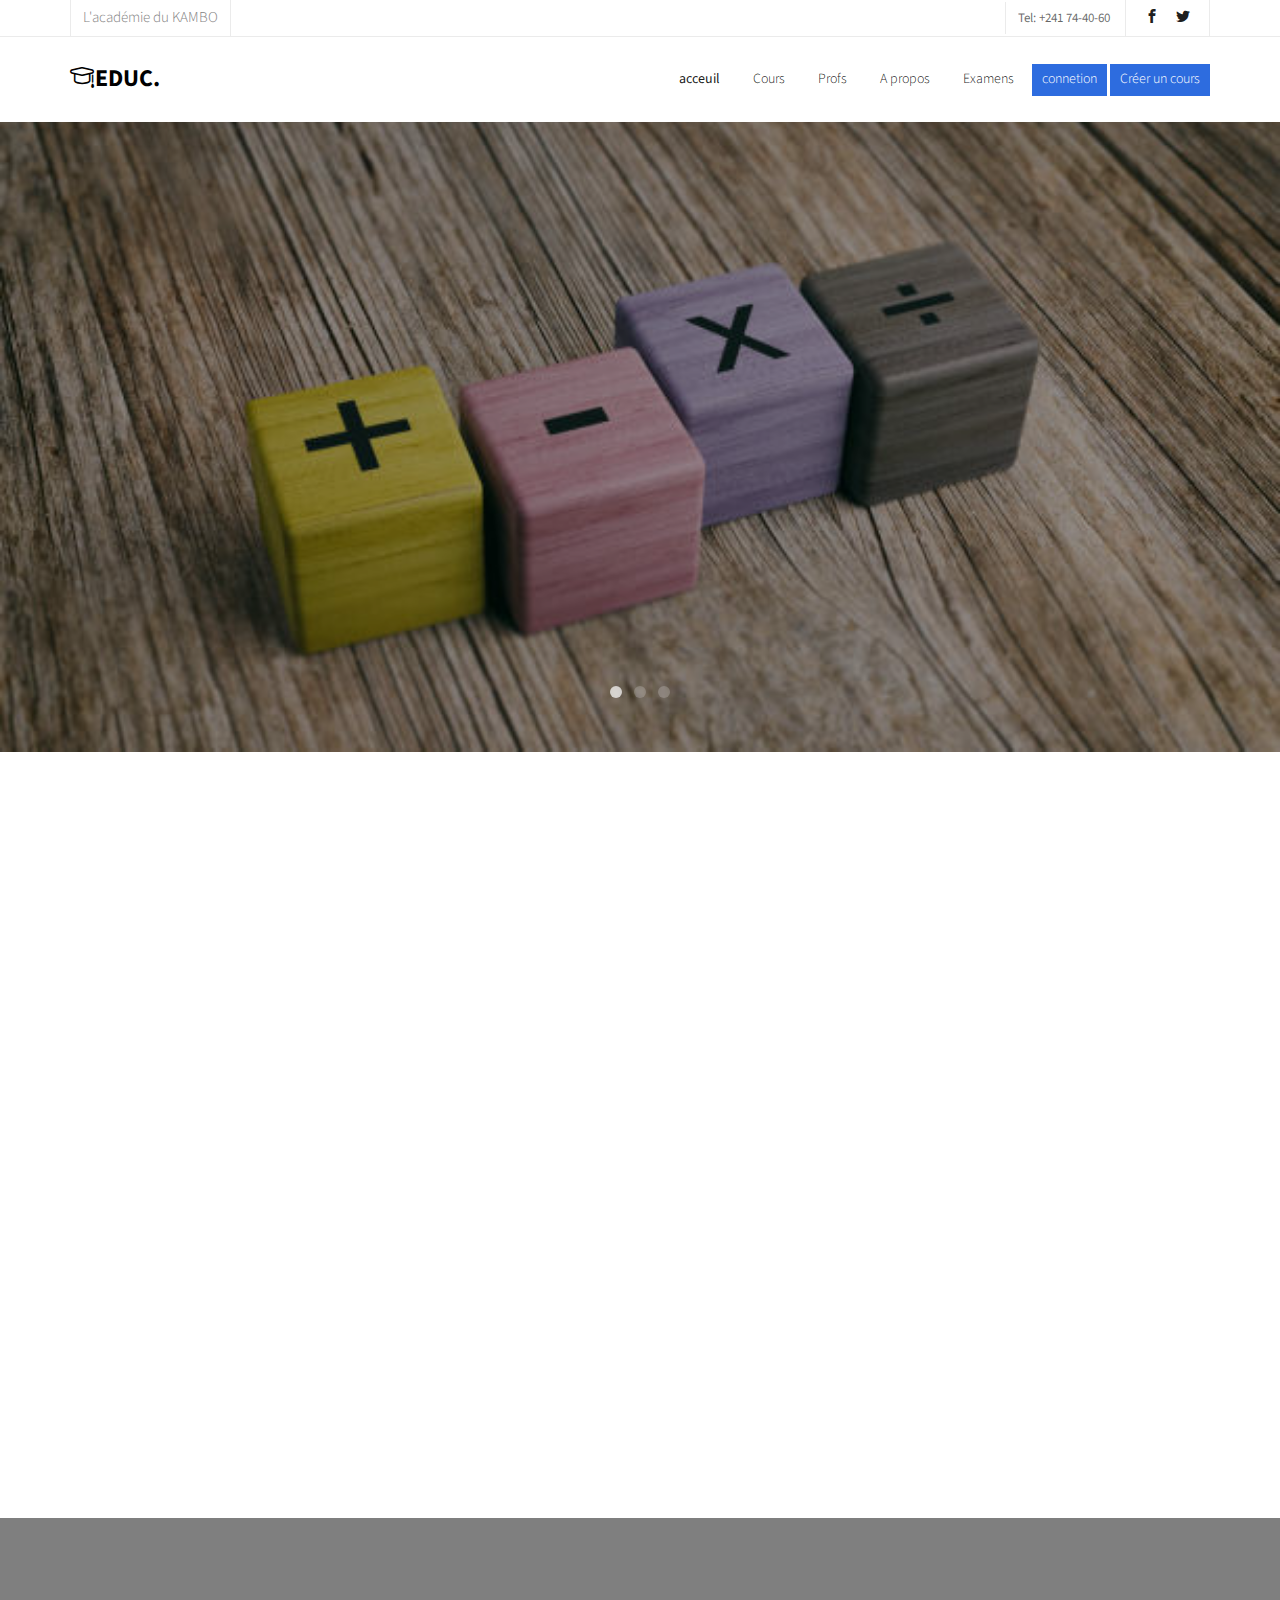
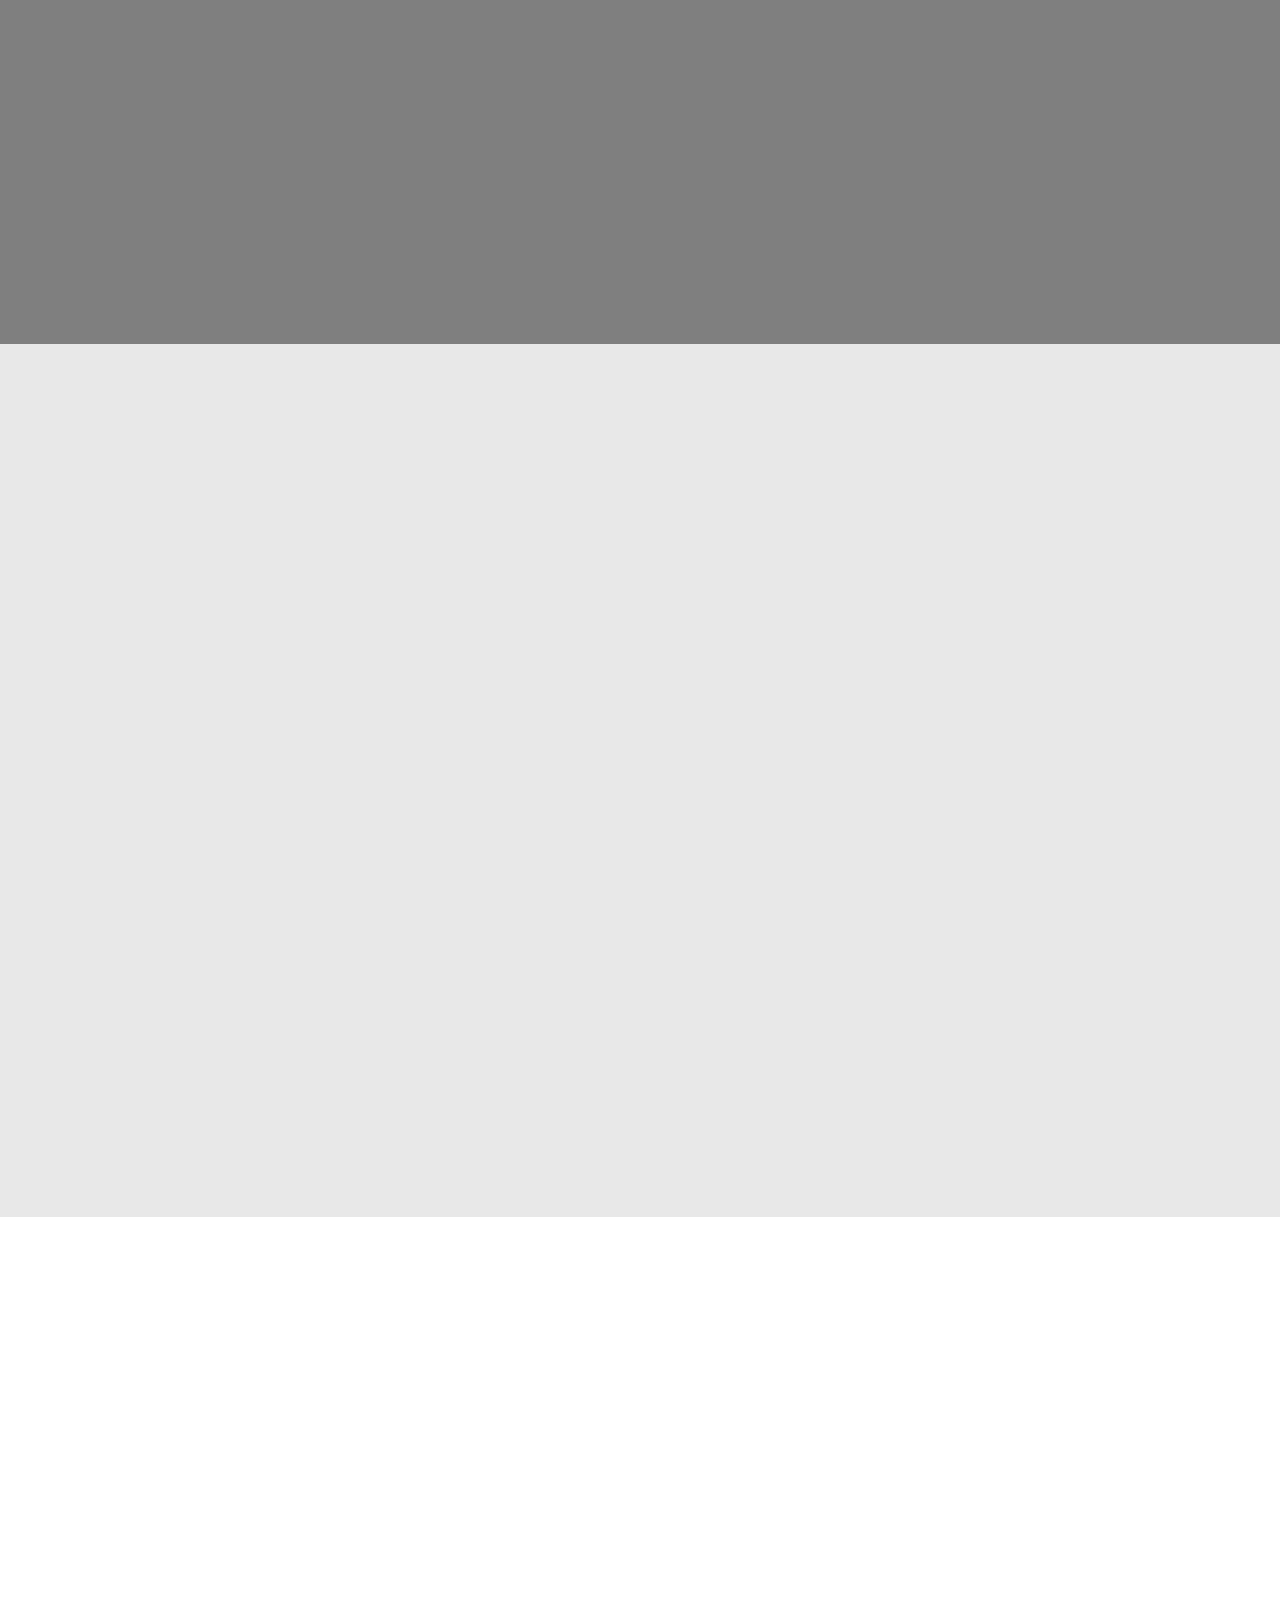
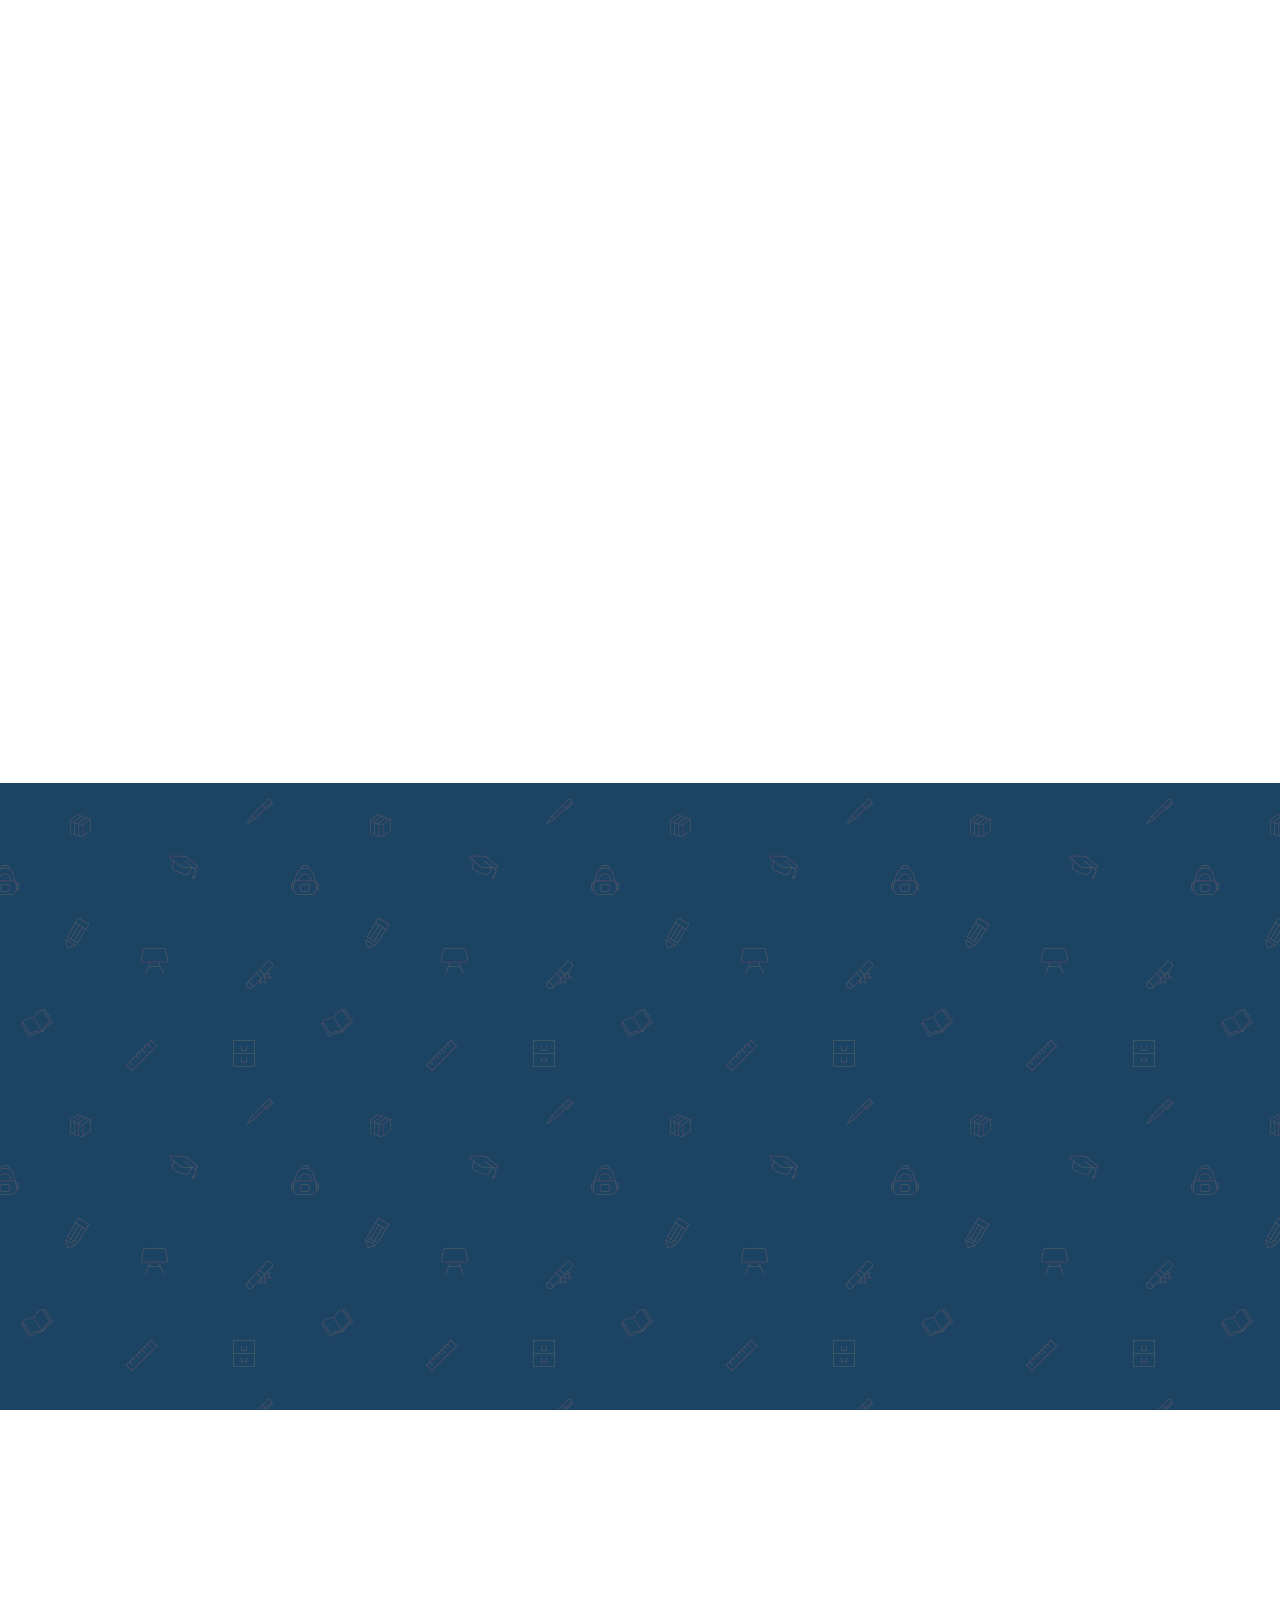
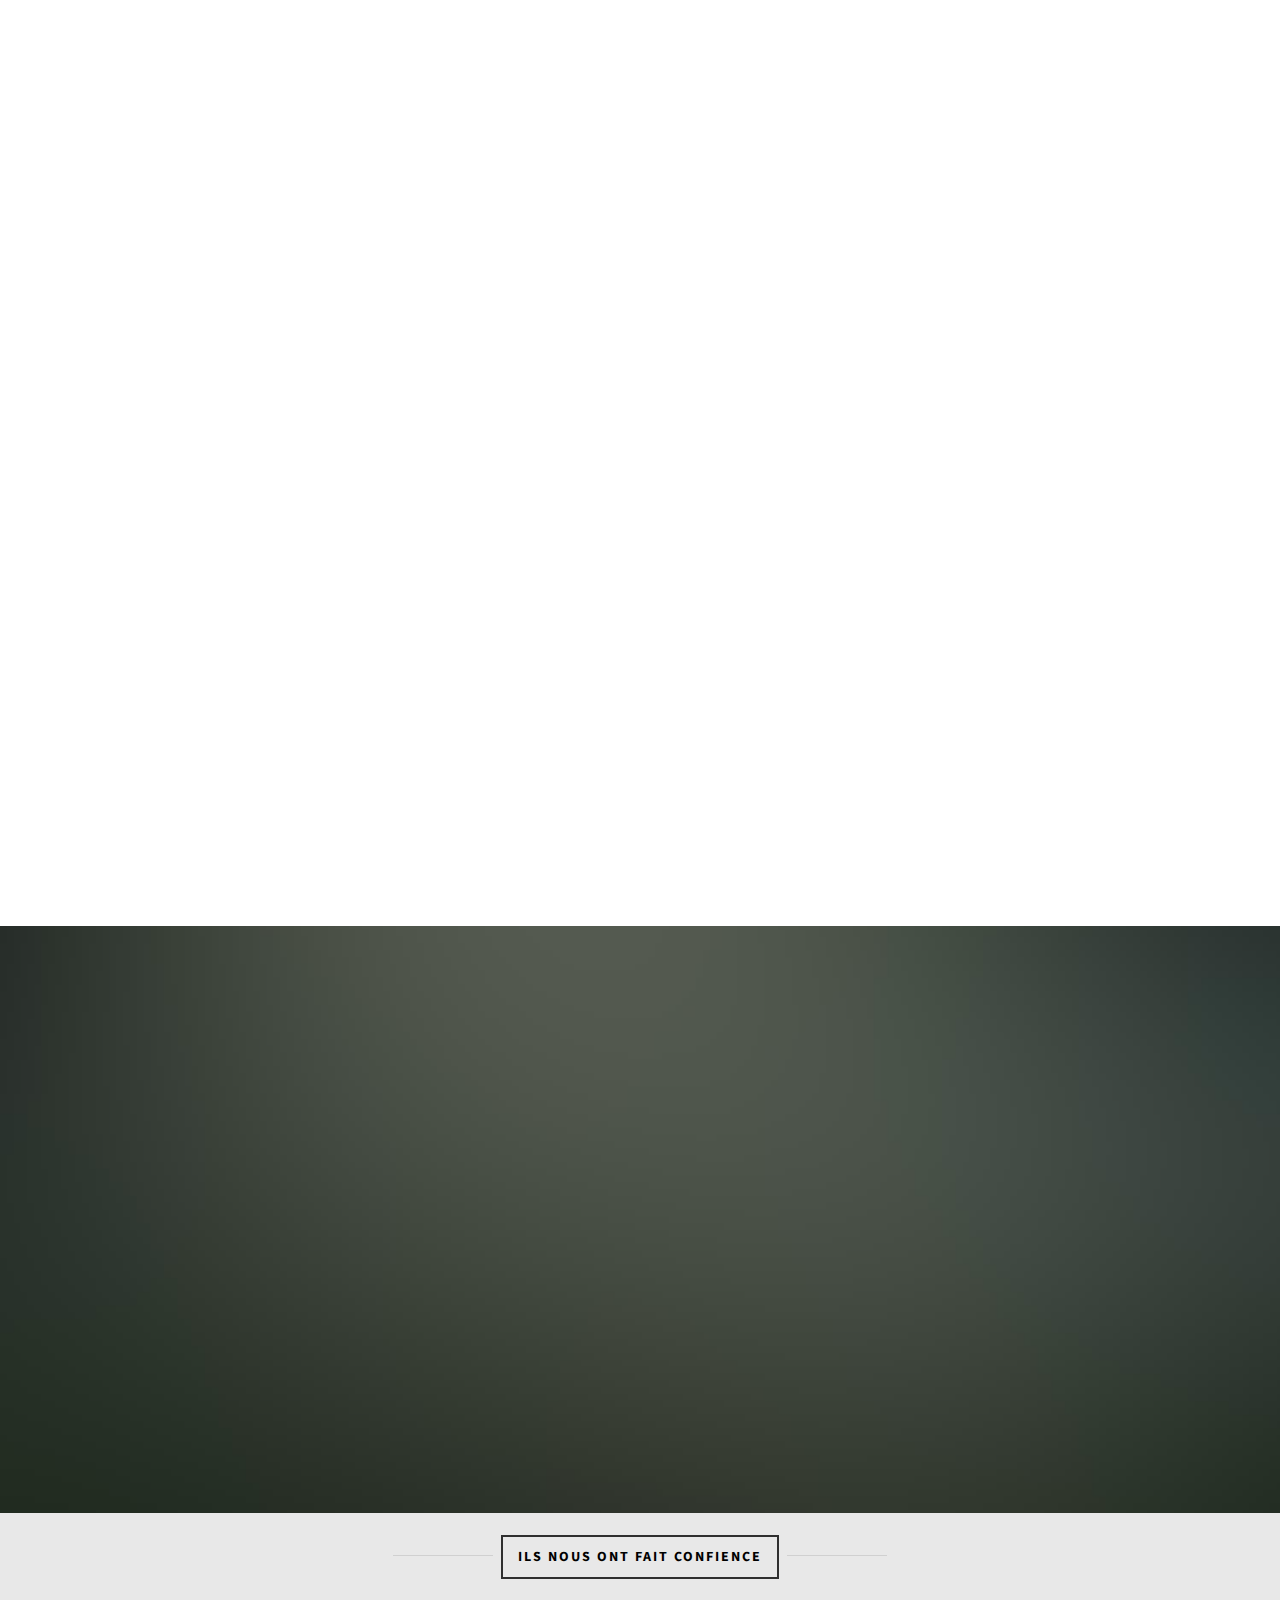
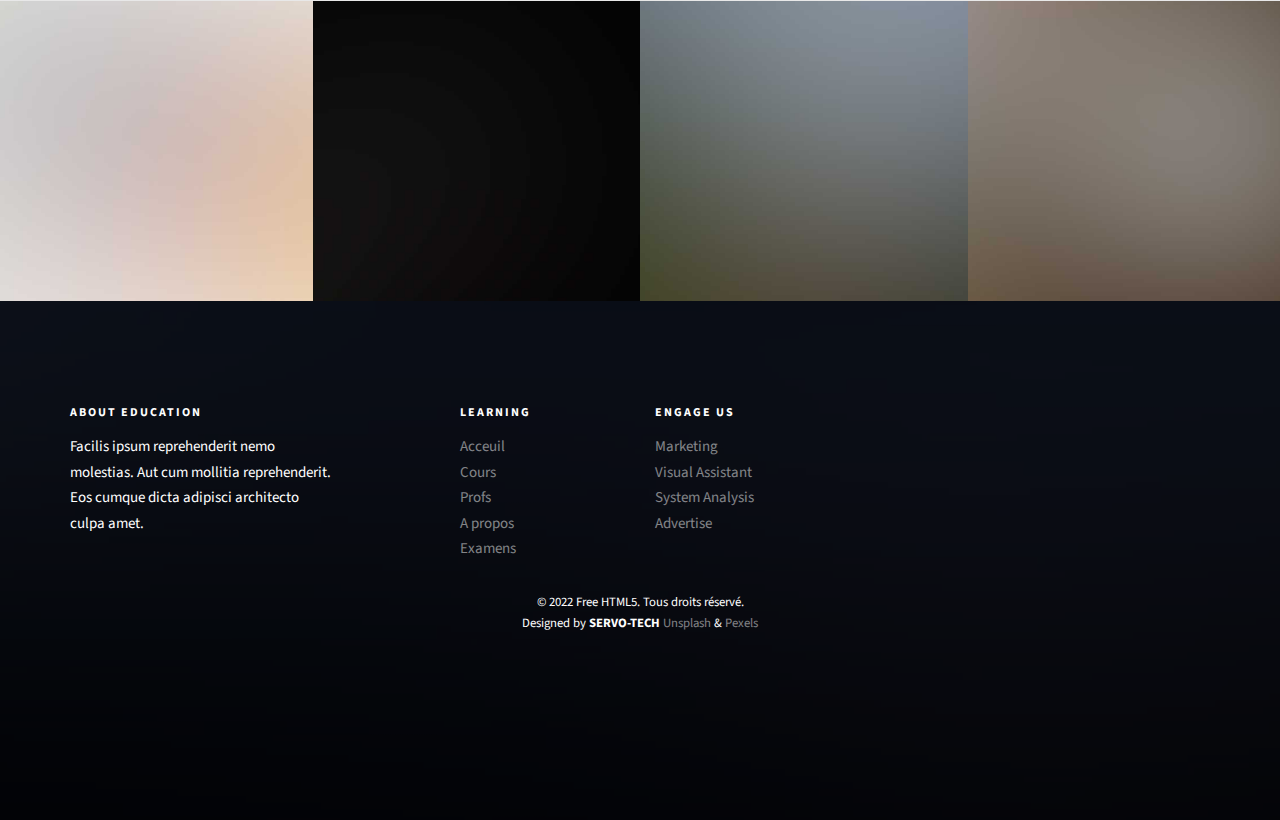
<file: index.html>
<!DOCTYPE HTML>
<html>
	<head>
	<meta charset="utf-8">
	<meta http-equiv="X-UA-Compatible" content="IE=edge">
	<title>Education &mdash; Free Website Template, Free HTML5 Template by freehtml5.co</title>
	<meta name="viewport" content="width=device-width, initial-scale=1">
	<meta name="description" content="Free HTML5 Website Template by freehtml5.co" />
	<meta name="keywords" content="free website templates, free html5, free template, free bootstrap, free website template, html5, css3, mobile first, responsive" />
	<meta name="author" content="freehtml5.co" />

	<!-- 
	//////////////////////////////////////////////////////

	FREE HTML5 TEMPLATE 
	DESIGNED & DEVELOPED by FreeHTML5.co
		
	Website: 		http://freehtml5.co/
	Email: 			info@freehtml5.co
	Twitter: 		http://twitter.com/fh5co
	Facebook: 		https://www.facebook.com/fh5co

	//////////////////////////////////////////////////////
	 -->

  	<!-- Facebook and Twitter integration -->
	<meta property="og:title" content=""/>
	<meta property="og:image" content=""/>
	<meta property="og:url" content=""/>
	<meta property="og:site_name" content=""/>
	<meta property="og:description" content=""/>
	<meta name="twitter:title" content="" />
	<meta name="twitter:image" content="" />
	<meta name="twitter:url" content="" />
	<meta name="twitter:card" content="" />

	<link href="https://fonts.googleapis.com/css?family=Source+Sans+Pro:300,400,600,700" rel="stylesheet">
	<link href="https://fonts.googleapis.com/css?family=Roboto+Slab:300,400" rel="stylesheet">
	
	<!-- Animate.css -->
	<link rel="stylesheet" href="css/animate.css">
	<!-- Icomoon Icon Fonts-->
	<link rel="stylesheet" href="css/icomoon.css">
	<!-- Bootstrap  -->
	<link rel="stylesheet" href="css/bootstrap.css">

	<!-- Magnific Popup -->
	<link rel="stylesheet" href="css/magnific-popup.css">

	<!-- Owl Carousel  -->
	<link rel="stylesheet" href="css/owl.carousel.min.css">
	<link rel="stylesheet" href="css/owl.theme.default.min.css">

	<!-- Flexslider  -->
	<link rel="stylesheet" href="css/flexslider.css">

	<!-- Pricing -->
	<link rel="stylesheet" href="css/pricing.css">

	<!-- Theme style  -->
	<link rel="stylesheet" href="css/style.css">

	<!-- Modernizr JS -->
	<script src="js/modernizr-2.6.2.min.js"></script>
	<!-- FOR IE9 below -->
	<!--[if lt IE 9]>
	<script src="js/respond.min.js"></script>
	<![endif]-->

	</head>
	<body>
		
	<div class="fh5co-loader"></div>
	
	<div id="page">
	<nav class="fh5co-nav" role="navigation">
		<div class="top">
			<div class="container">
				<div class="row">
					<div class="col-xs-12 text-right">
						<p class="site">L'académie du KAMBO</p>
						<p class="num">Tel: +241 74-40-60</p>
						<ul class="fh5co-social">
							<li><a href="#"><i class="icon-facebook2"></i></a></li>
							<li><a href="#"><i class="icon-twitter2"></i></a></li>
							<!-- <li><a href="#"><i class="icon-dribbble2"></i></a></li> -->
							<!-- <li><a href="#"><i class="icon-github"></i></a></li> -->
						</ul>
					</div>
				</div>
			</div>
		</div>
		<div class="top-menu">
			<div class="container">
				<div class="row">
					<div class="col-xs-2">
						<div id="fh5co-logo"><a href="index.html"><i class="icon-study"></i>Educ<span>.</span></a></div>
					</div>
					<div class="col-xs-10 text-right menu-1">
						<ul>
							<li class="active"><a href="index.html">acceuil</a></li>
							<li><a href="courses.html">Cours</a></li>
							<li><a href="teacher.html">Profs</a></li>
							<li><a href="about.html">A propos</a></li>
							<!-- <li><a href="pricing.html">Pricing</a></li> -->
							<li class="has-dropdown">
								<a href="blog.html">Examens</a>
								<ul class="dropdown">
									<li><a href="#">CEP</a></li>
									<li><a href="#">BEPC</a></li>
									<li><a href="#">BACCALAUREAT</a></li>
									<li><a href="#">API</a></li>
								</ul>
							</li>
							<!-- <li><a href="contact.html">Contact</a></li> -->
							<li class="btn-cta"><a href="#"><span>connetion</span></a></li>
							<li class="btn-cta"><a href="#"><span>Créer un cours</span></a></li>
						</ul>
					</div>
				</div>
				
			</div>
		</div>
	</nav>
	
	<aside id="fh5co-hero">
		<div class="flexslider">
			<ul class="slides">
		   	<li style="background-image: url(images/istockphoto-1021301612-612x612.jpg);">
		   		<div class="overlay-gradient"></div>
		   		<div class="container">
		   			<div class="row">
			   			<div class="col-md-8 col-md-offset-2 text-center slider-text">
			   				<div class="slider-text-inner">
			   					<h1>Faites du E-learnig votre équipier et le succès de vos études n'en sera que  plus facile </h1>
									<h2>L'académie du KAMBO vous accompagne</h2>
			   				</div>
			   			</div>
			   		</div>
		   		</div>
		   	</li>
		   	<li style="background-image: url(images/téléchargement.png);">
		   		<div class="overlay-gradient"></div>
		   		<div class="container">
		   			<div class="row">
			   			<div class="col-md-8 col-md-offset-2 text-center slider-text">
			   				<div class="slider-text-inner">
			   					<h1>Notre intentiont est de vous accompgner dans vous études à travers le E-learning.</h1>
									<h2> Mettez le numérique dans vos études et votre réussite aura plus d'assurance.</h2>
			   				</div>
			   			</div>
			   		</div>
		   		</div>
		   	</li>
		   	<li style="background-image: url(images/e-learning-definition.jpg);">
		   		<div class="overlay-gradient"></div>
		   		<div class="container">
		   			<div class="row">
			   			<div class="col-md-8 col-md-offset-2 text-center slider-text">
			   				<div class="slider-text-inner">
			   					<h1>Faites place à la novelle méthode d'apprentissage "E-LEARNING"</h1>
									<h2>Le E-LEARNING devient aujourd'hui l'un des moyens les plus accécible.</h2>
			   				</div>
			   			</div>
			   		</div>
		   		</div>
		   	</li>		   	
		  	</ul>
	  	</div>
	</aside>

	<div id="fh5co-course-categories">
		<div class="container">
			<div class="row animate-box">
				<div class="col-md-6 col-md-offset-3 text-center fh5co-heading">
					<h2>Catégories de cours dispansés</h2>
					<p><h3>L'académie du KAMBO vous accompagne dans vos études grâce aux outils du numérique </h3></p>
				</div>
			</div>
			<div class="row">
				<div class="col-md-3 col-sm-6 text-center animate-box">
					<div class="services">
						<span class="icon">
							<i class="icon-shop"></i>
						</span>
						<div class="desc">
							<h3><a href="#">Dans notre Académie</a></h3>
							<p>Dans notre académie, nous dispanssons les  <strong>cours</strong> et préparons nos apprenant aux <strong>Examens</strong>  en suivant le programme d'enseignements gabonnais, mais en utilisant les outils du numerique</p>
						</div>
					</div>
				</div>
				<!-- <div class="col-md-3 col-sm-6 text-center animate-box">
					<div class="services">
						<span class="icon">
							<i class="icon-heart4"></i>
						</span>
						<div class="desc">
							<h3><a href="#">Health &amp; Psychology</a></h3>
							<p>Dignissimos asperiores vitae velit veniam totam fuga molestias accusamus alias autem provident. Odit ab aliquam dolor eius.</p>
						</div>
					</div>
				</div> -->
				<!-- <div class="col-md-3 col-sm-6 text-center animate-box">
					<div class="services">
						<span class="icon">
							<i class="icon-banknote"></i>
						</span>
						<div class="desc">
							<h3><a href="#">Accounting</a></h3>
							<p>Dignissimos asperiores vitae velit veniam totam fuga molestias accusamus alias autem provident. Odit ab aliquam dolor eius.</p>
						</div>
					</div>
				</div> -->
				<!-- <div class="col-md-3 col-sm-6 text-center animate-box">
					<div class="services">
						<span class="icon">
							<i class="icon-lab2"></i>
						</span>
						<div class="desc">
							<h3><a href="#">Science &amp; Technology</a></h3>
							<p>Dignissimos asperiores vitae velit veniam totam fuga molestias accusamus alias autem provident. Odit ab aliquam dolor eius.</p>
						</div>
					</div>
				</div> -->
				<div class="col-md-3 col-sm-6 text-center animate-box">
					<div class="services">
						<span class="icon">
							<i class="icon-photo"></i>
						</span>
						<div class="desc">
							<h3><a href="#">Cours de vacances</a></h3>
							<p>Bien que les vacances soient une periode de repos, nous savons aussi qu'elle permet de préparer les rentrées prochaines, c'est en cela que nous donnons des exercices pour tous grace au <strong>E-learning.</strong></p>
						</div>
					</div>
				</div>
				<div class="col-md-3 col-sm-6 text-center animate-box">
					<div class="services">
						<span class="icon">
							<i class="icon-home-outline"></i>
						</span>
						<div class="desc">
							<h3><a href="#">Cours à domicile</a></h3>
							<p>Nous savous combien de fois certains enfants demandent un suivi particulier,mais grâce au <strong>E-learning</strong> ça devient accécible a tous grace à un abonnement mensuel de 10.000F/mois sur notre site.</p>
						</div>
					</div>
				</div>
				<!-- <div class="col-md-3 col-sm-6 text-center animate-box">
					<div class="services">
						<span class="icon">
							<i class="icon-bubble3"></i>
						</span>
						<div class="desc">
							<h3><a href="#">Language</a></h3>
							<p>Dignissimos asperiores vitae velit veniam totam fuga molestias accusamus alias autem provident. Odit ab aliquam dolor eius.</p>
						</div>
					</div>
				</div> -->
				<div class="col-md-3 col-sm-6 text-center animate-box">
					<div class="services">
						<span class="icon">
							<i class="icon-world"></i>
						</span>
						<div class="desc">
							<h3><a href="#">Suivi &amp; cours en ligne (E-learning)</a></h3>
							<p>Le <strong>E-learning</strong> est aujourd'huit un moyen très efficace pour l'enseignement. De ce fait il est important de l'adapter aux système scolaire gabonais.</p>
						</div>
					</div>
				</div>
			</div>
		</div>
	</div>

	<div id="fh5co-counter" class="fh5co-counters" style="background-image: url(images/img_bg_4.jpg);" data-stellar-background-ratio="0.5">
		<div class="overlay"></div>
		<div class="container">
			<div class="row">
				<div class="col-md-10 col-md-offset-1">
					<div class="row">
						<div class="col-md-3 col-sm-6 text-center animate-box">
							<span class="icon"><i class="icon-world"></i></span>
							<span class="fh5co-counter js-counter" data-from="0" data-to="23" data-speed="5000" data-refresh-interval="50"></span>
							<span class="fh5co-counter-label">Elèves suivant des cours en ligne</span>
						</div>
						<div class="col-md-3 col-sm-6 text-center animate-box">
							<span class="icon"><i class="icon-study"></i></span>
							<span class="fh5co-counter js-counter" data-from="0" data-to="7" data-speed="5000" data-refresh-interval="50"></span>
							<span class="fh5co-counter-label">Elèves Diplomés</span>
						</div>
						<div class="col-md-3 col-sm-6 text-center animate-box">
							<span class="icon"><i class="icon-bulb"></i></span>
							<span class="fh5co-counter js-counter" data-from="0" data-to="8" data-speed="5000" data-refresh-interval="50"></span>
							<span class="fh5co-counter-label">Enseignents disponibles</span>
						</div>
						<div class="col-md-3 col-sm-6 text-center animate-box">
							<span class="icon"><i class="icon-head"></i></span>
							<span class="fh5co-counter js-counter" data-from="0" data-to="34" data-speed="5000" data-refresh-interval="50"></span>
							<span class="fh5co-counter-label">Elèves inscrits à l'académie du KAMBO</span>
						</div>
					</div>
				</div>
			</div>
		</div>
	</div>

	<div id="fh5co-pricing" class="fh5co-bg-section">
		<div class="container">
			<div class="row animate-box">
				<div class="col-md-6 col-md-offset-3 text-center fh5co-heading">
					<h2>Planing &amp; tarifs</h2>
					<!-- <p>Dignissimos asperiores vitae velit veniam totam fuga molestias accusamus alias autem provident. Odit ab aliquam dolor eius.</p> -->
				</div>
			</div>
			<div class="row">
				<div class="pricing pricing--rabten">
					<div class="col-md-4 animate-box">
						<div class="pricing__item">
							<div class="wrap-price">
								 <!-- <div class="icon icon-user2"></div> -->
	                     <h3 class="pricing__title"> L'académie du KAMBO</h3>
	                     <!-- <p class="pricing__sentence">Single user license</p> -->
							</div>
                     <div class="pricing__price">
                        <span class="pricing__anim pricing__anim--1">
							25000<span class="pricing__currency">Frc</span>
                        </span>
                        <span class="pricing__anim pricing__anim--2">
								<span class="pricing__period">par mois</span>
                        </span>
                     </div>
                     <div class="wrap-price">
                     	<ul class="pricing__feature-list">
	                        <li class="pricing__feature"> <h1>Primaire</h1> </li>
	                        <li class="pricing__feature">Deux fois par semaine</li>
	                        <li class="pricing__feature">Mercredi &amp; Samedi </li>
	                        <li class="pricing__feature">15h à 17h 30 &amp; 9h 30 à 12h 30</li>
	                        <!-- <li class="pricing__feature">No Tutorial</li>
	                        <li class="pricing__feature">No Ebook</li>
	                         <li class="pricing__feature">Limited Registered User</li> -->
	                     </ul>
	                     <button class="pricing__action">S'inscrire</button>
                     </div>
                  </div>
					</div>
					<div class="col-md-4 animate-box">
						<div class="pricing__item">
							<div class="wrap-price">
								<!-- <div class="icon icon-store"></div> -->
	                     <h3 class="pricing__title">L'académie du KAMBO</h3>
	                     <!-- <p class="pricing__sentence">Up to 5 users</p> -->
							</div>
                     <div class="pricing__price">
                        <span class="pricing__anim pricing__anim--1">
								30000<span class="pricing__currency">Frc</span>
                        </span>
                        <span class="pricing__anim pricing__anim--2">
								<span class="pricing__period">par mois</span>
                        </span>
                     </div>
                     <div class="wrap-price">
                     	<ul class="pricing__feature-list">
	                        <li class="pricing__feature"><h1>Secondaire</h1></li>
	                        <li class="pricing__feature">Trois fois par semaine</li>
	                        <li class="pricing__feature">Lindi- Mercredi- Vendredi</li>
	                        <li class="pricing__feature">15h 30 à 17h 30</li>
	                        <!-- <li class="pricing__feature">View Only Ebook</li>
	                        <li class="pricing__feature">Standard Tutorials</li>
	                         <li class="pricing__feature">Unlimited Registered User</li> -->
	                     </ul>
	                     <button class="pricing__action">S'inscrire</button>
                     </div>
                 </div>
					</div>
					<div class="col-md-4 animate-box">
                  <div class="pricing__item">
                  	<div class="wrap-price">
                  		<!-- <div class="icon icon-home2"></div> -->
	                     <h3 class="pricing__title">L'académie du KAMBO</h3>
	                     <!-- <p class="pricing__sentence">Unlimited users</p> -->
							</div>
                     <div class="pricing__price">
                        <span class="pricing__anim pricing__anim--1">
							25000<span class="pricing__currency">Frc</span>
                        </span>
                        <span class="pricing__anim pricing__anim--2">
								<span class="pricing__period">par mois</span>
                        </span>
                     </div>
                     <div class="wrap-price">
                     	<ul class="pricing__feature-list">
	                        <li class="pricing__feature"><h1>Informatique</h1></li>
	                        <li class="pricing__feature"> Deux fois pars semaine </li>
	                        <li class="pricing__feature"> Appentissage du pac Office </li>
	                        <li class="pricing__feature">15h 30 à 17h 30</li>
	                        <!-- <li class="pricing__feature">Free Ebook Downloads</li>
	                        <li class="pricing__feature">Premium Tutorials</li>
	                         <li class="pricing__feature">Unlimited Registered User</li> -->
	                     </ul>
	                     <button class="pricing__action">S'inscrire</button>
                     </div>
                  </div>
               </div>
            </div>
			</div>
		</div>
	</div>

	<div id="fh5co-course">
		<div class="container">
			<div class="row animate-box">
				<div class="col-md-6 col-md-offset-3 text-center fh5co-heading">
					<h1> Cours par niveau scolaire</h1>

					<p>Nous donnons des ressources visant la production de contenus numériques sous forme de modules de soutien destinés aux élèves des classes d’examen afin de mieux les préparer.</p>
				</div>
			</div>
			<div class="row">
				<div class="col-md-6 animate-box">
					<div class="course">
						<p  class="course-img" style="background-image: url(images/istockphoto-1160928740-612x612.jpg);">
						</p>
						<div class="desc">
							<h3><a href="http://127.0.0.1:5500/courses.html">Primaire</a></h3>
							<p>L’école primaire permet donne les  bases de lecture, d'écriture et des mathématiques, grâce au <strong>E-LEARNING</strong> nous créons un contenu visuel adapté pour leur niveau .</p>
							<span><a href="http://127.0.0.1:5500/courses.html" class="btn btn-primary btn-sm btn-course">Prendre les cours</a></span>
						</div>
					</div>
				</div>
				<div class="col-md-6 animate-box">
					<div class="course">
						<p class="course-img" style="background-image: url(images/istockphoto-1251341854-612x612.jpg);">
						</p>
						<div class="desc">
							<h3><a href="http://127.0.0.1:5500/pricing.html#">Collège</a></h3>
							<p>Grâce au <strong>E-learning</strong> nous donnons des contenu de cours adapté aux besoins des élèves et mettons à disposition des enseignents disponible à sur tous les canaux de comminications.</p>
							<span><a href="http://127.0.0.1:5500/pricing.html#" class="btn btn-primary btn-sm btn-course">Prendre les cours</a></span>
						</div>
					</div>
				</div>
				<div class="col-md-6 animate-box">
					<div class="course">
						<p class="course-img" style="background-image: url(images/istockphoto-1304438587-612x612.jpg);">
						</p>
						<div class="desc">
							<h3><a href="http://127.0.0.1:5500/lycee.html">Lycée</a></h3>
							<p>L'examen du <strong>BACCALAUREAT</strong> est le grale de nos lycéens, c'est pour ça que nos cours sont accompagnés d'exercices et corrections plus pratique avec des <strong>TRAVAUX DIRIGES</strong>sur les thématiques les plus pertinentes, en vu de l'examen final pour garentir une belle réussite .</p>
							<span><a href="http://127.0.0.1:5500/lycee.html" class="btn btn-primary btn-sm btn-course">Prendre les cours</a></span>
						</div>
					</div>
				</div>
				<div class="col-md-6 animate-box">
					<div class="course">
						<p class="course-img" style="background-image: url(images/istockphoto-178456596-612x612.jpg);">
						</p>
						<div class="desc">
							<h3><a href="#">Maitrise de bases informatique</a></h3>
							<p>aujourd'huit le <strong>numérique</strong> devient un élément fondamental dans les milieux aussi bien scolaire que professionnel. C'est dans l'optique de leur donner la maitrise de cet outil qui permet pour bouecoup d'entre eux d'ouvrir des porte du monde professionnel.</p>
							<span><a href="#" class="btn btn-primary btn-sm btn-course">Prendre les cours</a></span>
						</div>
					</div>
				</div>
			</div>
		</div>
	</div>

	<div id="fh5co-testimonial" style="background-image: url(images/school.jpg);">
		<div class="overlay"></div>
		<div class="container">
			<div class="row animate-box">
				<div class="col-md-6 col-md-offset-3 text-center fh5co-heading">
					<h2><span>Ils témoignent</span></h2>
				</div>
			</div>
			<div class="row">
				<div class="col-md-10 col-md-offset-1">
					<div class="row animate-box">
						<div class="owl-carousel owl-carousel-fullwidth">
							<div class="item">
								<div class="testimony-slide active text-center">
									<div class="user" style="background-image: url(images/emerode.png);"></div>
									<span>Emérode NDONG<br><small>Elève au lycée de NTOUM</small></span>
									<blockquote>
										<p>&ldquo;J'ai fais ma préparation en cours de soutien avec l'académie du KAMBO pour la préparation de mon bac et ça m'a beaucoup aidé pour réussir.&rdquo;</p>
									</blockquote>
								</div>
							</div>
							<div class="item">
								<div class="testimony-slide active text-center">
									<div class="user" style="background-image: url(images/WhatsApp_Image_2022-07-05_at_10.47.46-removebg-preview\ \(1\).png);"></div>
									<span>Mervil Smith<br><small>Elève au lycée Nelson MANDELA</small></span>
									<blockquote>
										<p>&ldquo;Je fais mes cours de soutien avec les tuteurs de l'académie du KAMBO et je suis content car on utilise beaucoup le numérique et grace à ça je comprends plus vite.&rdquo;</p>
									</blockquote>
								</div>
							</div>
							<div class="item">
								<div class="testimony-slide active text-center">
									<div class="user" style="background-image: url(images/ebang.png);"></div>
									<span>EBANG NDONG <br><small>Enseignent</small></span>
									<blockquote>
										<!-- correction ::: grace -->
										<p>&ldquo;Grace la l'académie du KAMBO avec la methode du E-learning j'ai la possibilité de donner des cours à distence. De ce fait le numérique est vraiment important  car il peut révolutioné l'enseignement et touché le plus grand nombre.&rdquo;</p>
									</blockquote>
								</div>
							</div>
						</div>
					</div>
				</div>
			</div>
		</div>
	</div>

	<div id="fh5co-blog">
		<div class="container">
			<div class="row animate-box">
				<div class="col-md-8 col-md-offset-2 text-center fh5co-heading">
					<h2>Blog &amp; Evènments</h2>
					<p>Dignissimos asperiores vitae velit veniam totam fuga molestias accusamus alias autem provident. Odit ab aliquam dolor eius.</p>
				</div>
			</div>
			<div class="row row-padded-mb">
				<div class="col-md-4 animate-box">
					<div class="fh5co-event">
						<div class="date text-center"><span>15<br>Mar.</span></div>
						<h3><a href="#">Rentrée pédagogique 2022-2023</a></h3>
						<!-- mettre la rentré et les rapports du ministère -->
						<p>Far far away, behind the word mountains, far from the countries Vokalia and Consonantia, there live the blind texts.</p>
						<!-- <p><a href="#">Read More</a></p> -->
					</div>
				</div>
				<div class="col-md-4 animate-box">
					<div class="fh5co-event">
						<div class="date text-center"><span>15<br>Mar.</span></div>
						<h3><a href="#">Rentrée académie</a></h3>
						<!-- idem Ligne 534 -->
						<p>Far far away, behind the word mountains, far from the countries Vokalia and Consonantia, there live the blind texts.</p>
						<!-- <p><a href="#">Read More</a></p> -->
					</div>
				</div>
				<div class="col-md-4 animate-box">
					<div class="fh5co-event">
						<div class="date text-center"><span>15<br>Mar.</span></div>
						<h3><a href="#">Resultat aux examens</a></h3>
						<!-- idem et ajouter les resultats du sosup et x-gest -->
						<p>Far far away, behind the word mountains, far from the countries Vokalia and Consonantia, there live the blind texts.</p>
						<!-- <p><a href="#">Read More</a></p> -->
					</div>
				</div>
			</div>
			<div class="row">
				<div class="col-lg-4 col-md-4">
					<div class="fh5co-blog animate-box">
						<a href="#" class="blog-img-holder" style="background-image: url(images/project-1.jpg);"></a>
						<div class="blog-text">
							<h3><a href="#">Healty Lifestyle &amp; Living</a></h3>
							<span class="posted_on">March. 15th</span>
							<span class="comment"><a href="">21<i class="icon-speech-bubble"></i></a></span>
							<!-- <p>Far far away, behind the word mountains, far from the countries Vokalia and Consonantia, there live the blind texts.</p> -->
						</div> 
					</div>
				</div>
				<div class="col-lg-4 col-md-4">
					<div class="fh5co-blog animate-box">
						<a href="#" class="blog-img-holder" style="background-image: url(images/project-2.jpg);"></a>
						<div class="blog-text">
							<h3><a href="#">Healty Lifestyle &amp; Living</a></h3>
							<span class="posted_on">March. 15th</span> 
							<!-- <span class="comment"><a href="">21<i class="icon-speech-bubble"></i></a></span> -->
							<!-- <p>Far far away, behind the word mountains, far from the countries Vokalia and Consonantia, there live the blind texts.</p> -->
						</div> 
					</div>
				</div>
				<div class="col-lg-4 col-md-4">
					<div class="fh5co-blog animate-box">
						<a href="#" class="blog-img-holder" style="background-image: url(images/project-3.jpg);"></a>
						<div class="blog-text">
							<h3><a href="#">Healty Lifestyle &amp; Living</a></h3>
							<span class="posted_on">March. 15th</span>
							<!-- <span class="comment"><a href="">21<i class="icon-speech-bubble"></i></a></span>
							<p>Far far away, behind the word mountains, far from the countries Vokalia and Consonantia, there live the blind texts.</p> -->
						</div> 
					</div>
				</div>
			</div>
		</div>
	</div>

	

	<div id="fh5co-register" style="background-image: url(images/img_bg_2.jpg);">
		<div class="overlay"></div>
		<div class="row">
			<div class="col-md-8 col-md-offset-2 animate-box">
				<div class="date-counter text-center">
					<h2>Compte à reboure avant les examens de fin d'année </h2>
					<!-- <h3>By Mike Smith</h3> -->
					<div class="simply-countdown simply-countdown-one"></div>
					<p><strong>N'attendez, plus inscrivez votre enfant maintenant</strong></p>
					<p><a href="#" class="btn btn-primary btn-lg btn-reg">S'inscrire</a></p>
				</div>
			</div>
		</div>
	</div>

	<div id="fh5co-gallery" class="fh5co-bg-section">
		<div class="row text-center">
			<h2><span>Ils nous ont fait confience</span></h2>
		</div>
		<div class="row">
			<div class="col-md-3 col-padded">
				<a href="#" class="gallery" style="background-image: url(images/project-5.jpg);"></a>
			</div>
			<div class="col-md-3 col-padded">
				<a href="#" class="gallery" style="background-image: url(images/project-2.jpg);"></a>
			</div>
			<div class="col-md-3 col-padded">
				<a href="#" class="gallery" style="background-image: url(images/project-3.jpg);"></a>
			</div>
			<div class="col-md-3 col-padded">
				<a href="#" class="gallery" style="background-image: url(images/project-4.jpg);"></a>
			</div>
		</div>
	</div>

	<footer id="fh5co-footer" role="contentinfo" style="background-image: url(images/img_bg_4.jpg);">
		<div class="overlay"></div>
		<div class="container">
			<div class="row row-pb-md">
				<div class="col-md-3 fh5co-widget">
					<h3>About Education</h3>
					<p>Facilis ipsum reprehenderit nemo molestias. Aut cum mollitia reprehenderit. Eos cumque dicta adipisci architecto culpa amet.</p>
				</div>
				<div class="col-md-2 col-sm-4 col-xs-6 col-md-push-1 fh5co-widget">
					<h3>Learning</h3>
					<ul class="fh5co-footer-links">
						<li><a href="#">Acceuil</a></li>
						<li><a href="#">Cours</a></li>
						<li><a href="#">Profs</a></li>
						<li><a href="#">A propos</a></li>
						<li><a href="#">Examens</a></li>
					</ul>
				</div>

				

				<div class="col-md-2 col-sm-4 col-xs-6 col-md-push-1 fh5co-widget">
					<h3>Engage us</h3>
					<ul class="fh5co-footer-links">
						<li><a href="#">Marketing</a></li>
						<li><a href="#">Visual Assistant</a></li>
						<li><a href="#">System Analysis</a></li>
						<li><a href="#">Advertise</a></li>
					</ul>
				</div>


			<div class="row copyright">
				<div class="col-md-12 text-center">
					<p>
						<small class="block">&copy; 2022 Free HTML5. Tous droits réservé.</small> 
						<small class="block">Designed by <strong>SERVO-TECH</strong> <a href="http://unsplash.co/" target="_blank">Unsplash</a> &amp; <a href="https://www.pexels.com/" target="_blank">Pexels</a></small>
					</p>
				</div>
			</div>

		</div>
	</footer>
	</div>

	<div class="gototop js-top">
		<a href="#" class="js-gotop"><i class="icon-arrow-up"></i></a>
	</div>
	
	<!-- jQuery -->
	<script src="js/jquery.min.js"></script>
	<!-- jQuery Easing -->
	<script src="js/jquery.easing.1.3.js"></script>
	<!-- Bootstrap -->
	<script src="js/bootstrap.min.js"></script>
	<!-- Waypoints -->
	<script src="js/jquery.waypoints.min.js"></script>
	<!-- Stellar Parallax -->
	<script src="js/jquery.stellar.min.js"></script>
	<!-- Carousel -->
	<script src="js/owl.carousel.min.js"></script>
	<!-- Flexslider -->
	<script src="js/jquery.flexslider-min.js"></script>
	<!-- countTo -->
	<script src="js/jquery.countTo.js"></script>
	<!-- Magnific Popup -->
	<script src="js/jquery.magnific-popup.min.js"></script>
	<script src="js/magnific-popup-options.js"></script>
	<!-- Count Down -->
	<script src="js/simplyCountdown.js"></script>
	<!-- Main -->
	<script src="js/main.js"></script>
	<script>
    var d = new Date(new Date().getTime() + 1000 * 120 * 120 * 2000);

    // default example
    simplyCountdown('.simply-countdown-one', {
        year: d.getFullYear(),
        month: d.getMonth() + 1,
        day: d.getDate()
    });

    //jQuery example
    $('#simply-countdown-losange').simplyCountdown({
        year: d.getFullYear(),
        month: d.getMonth() + 1,
        day: d.getDate(),
        enableUtc: false
    });
	</script>
	</body>
</html>
</file>
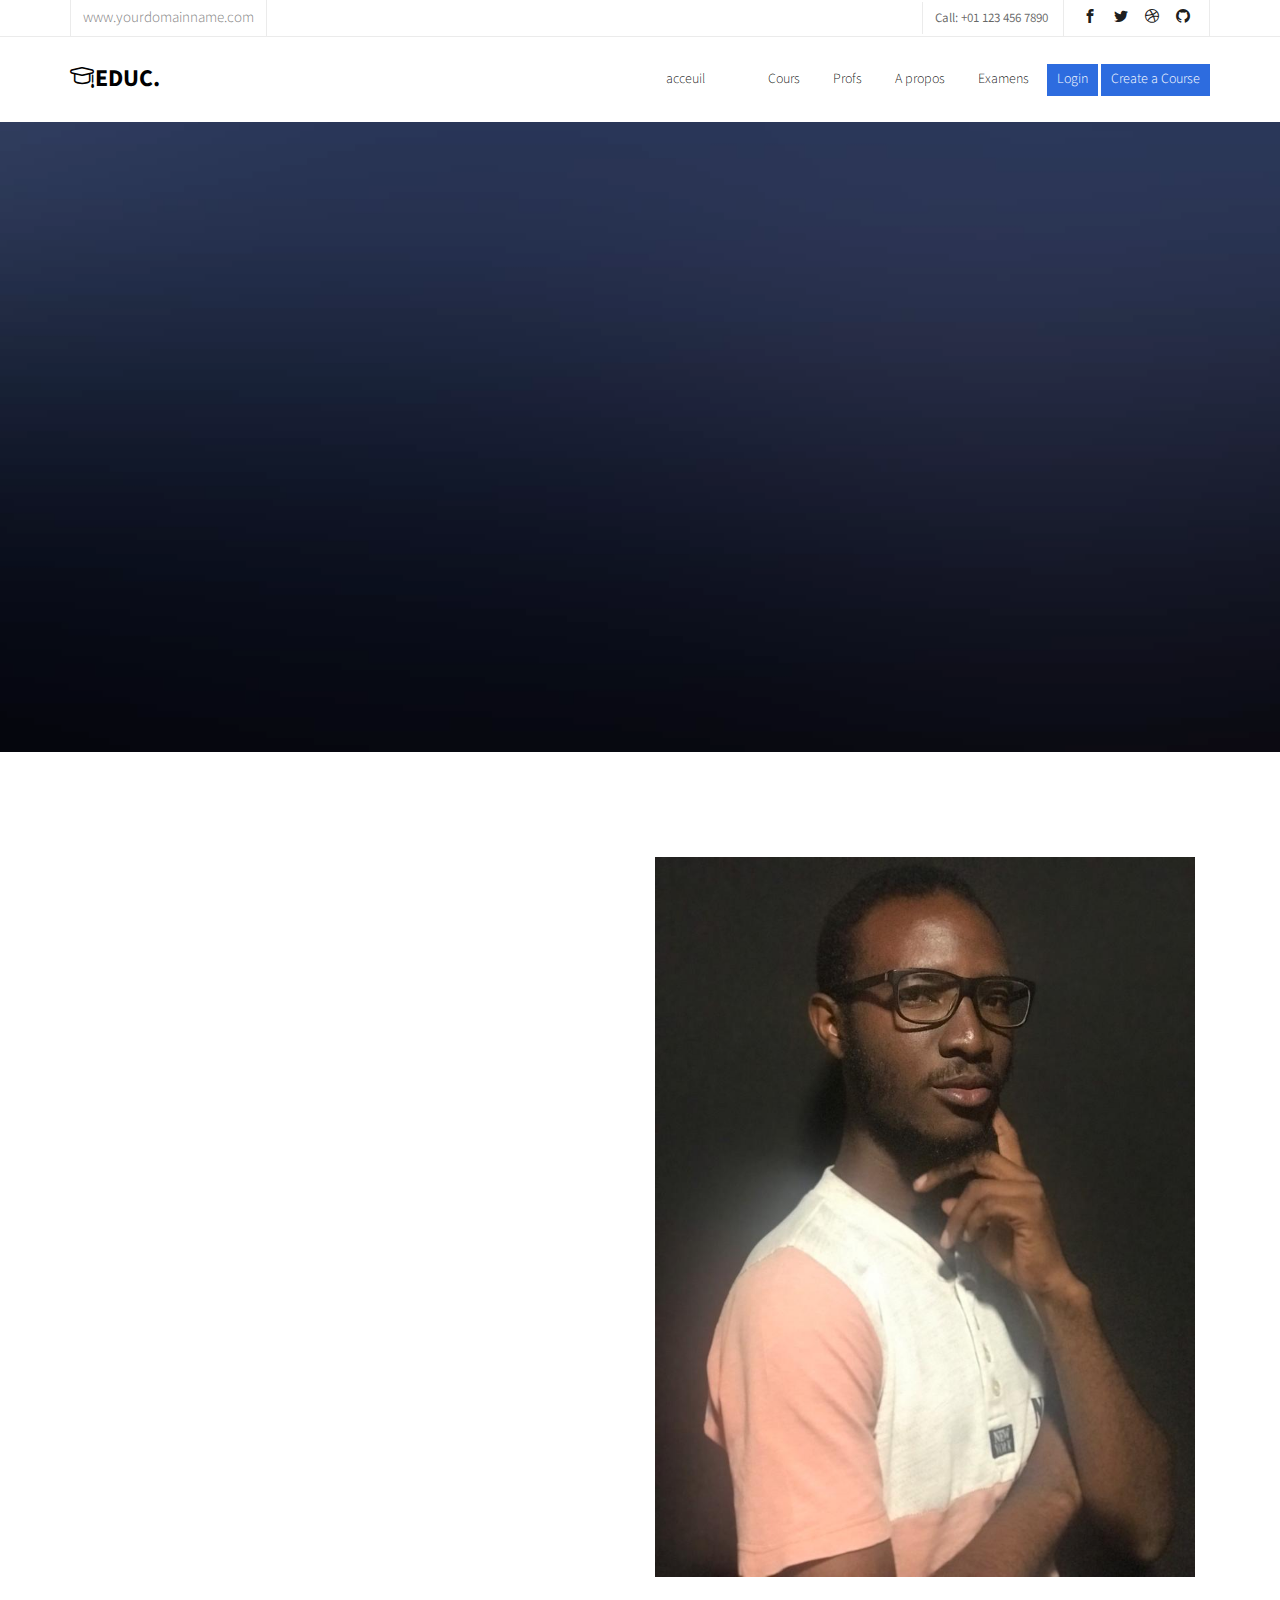
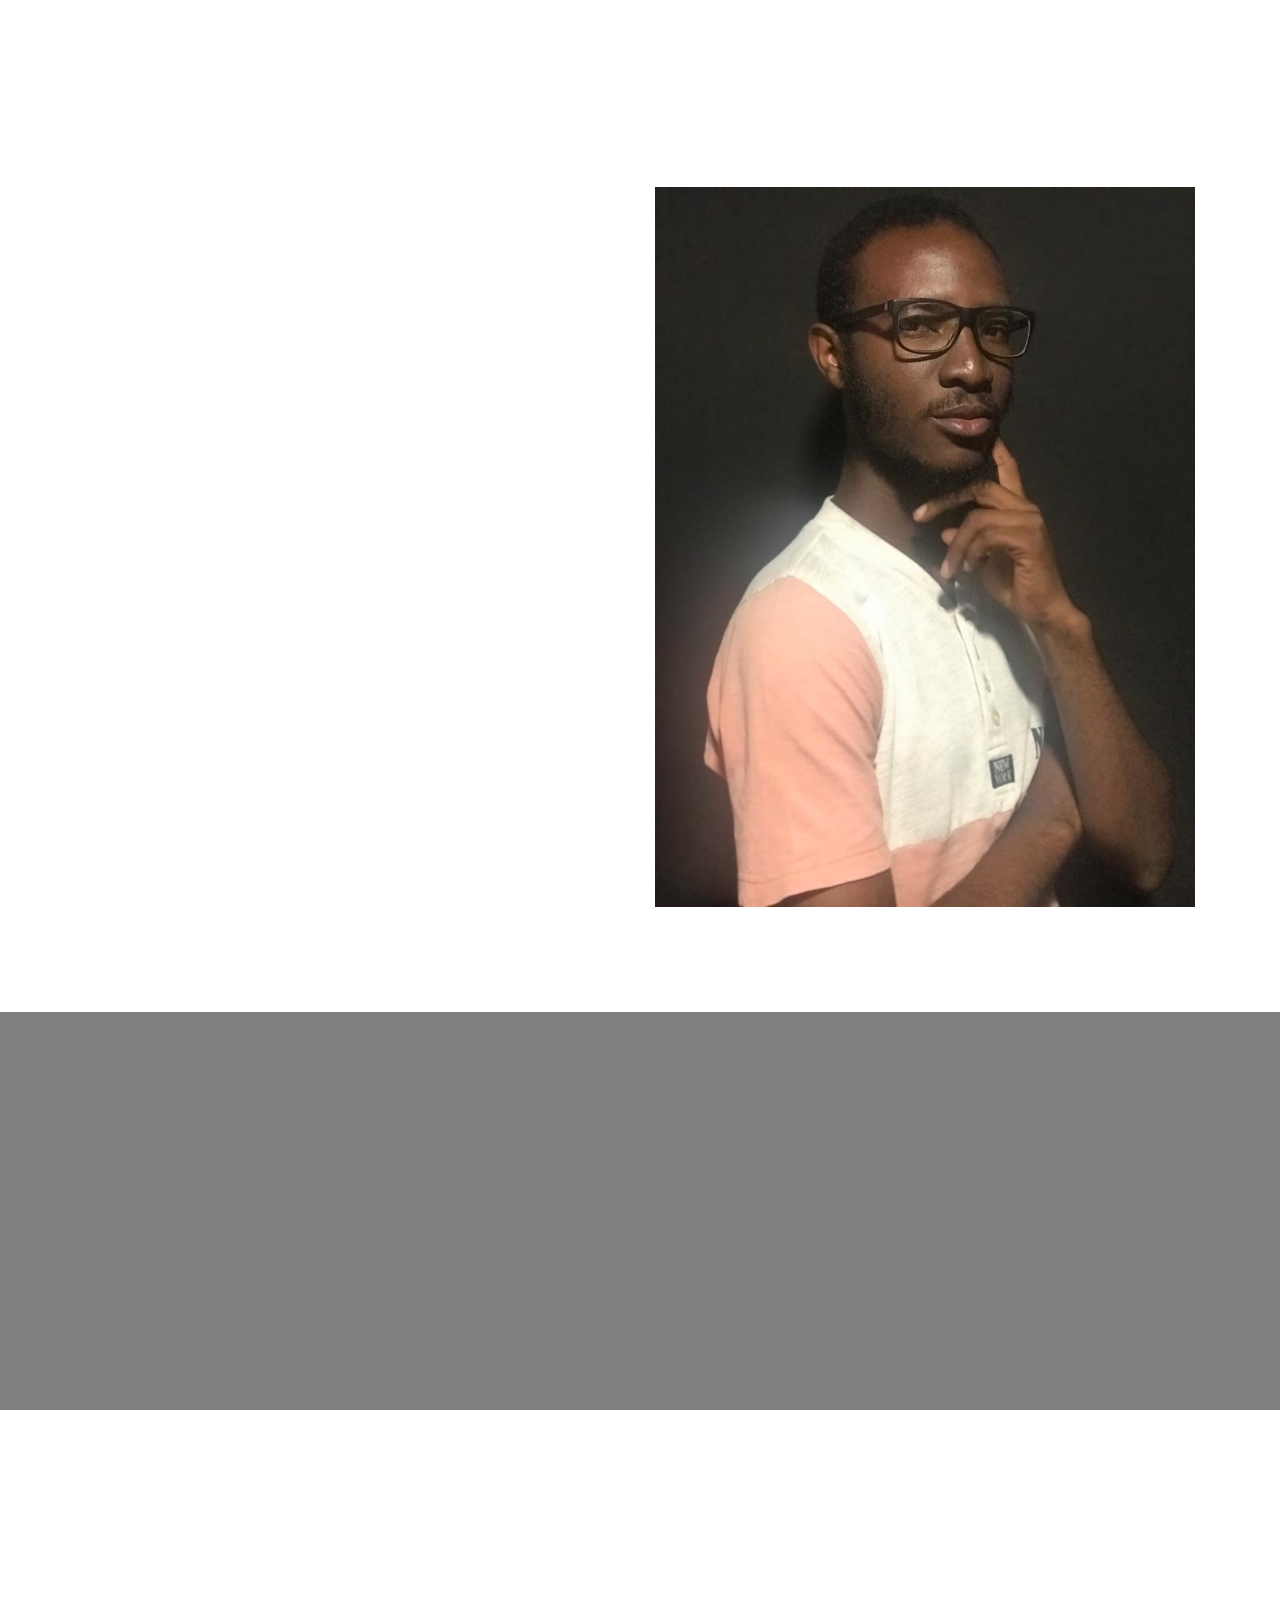
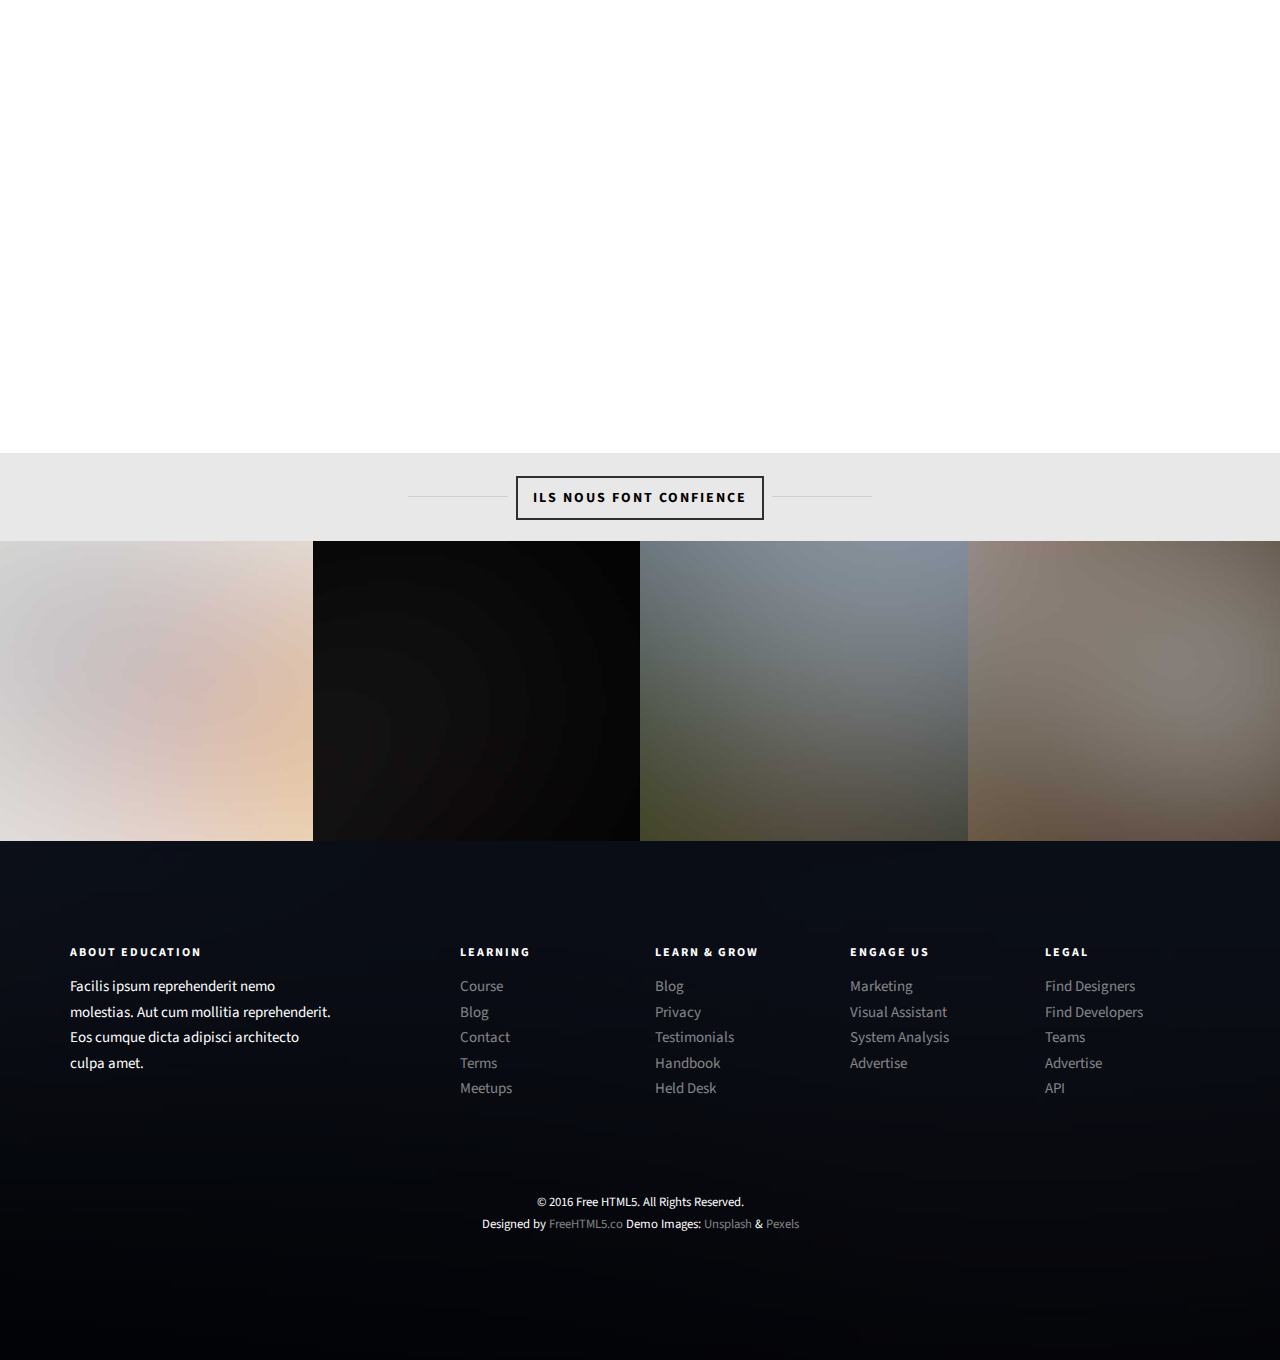
<file: about.html>
<!DOCTYPE HTML>
<html>
	<head>
	<meta charset="utf-8">
	<meta http-equiv="X-UA-Compatible" content="IE=edge">
	<title>Education &mdash; Free Website Template, Free HTML5 Template by freehtml5.co</title>
	<meta name="viewport" content="width=device-width, initial-scale=1">
	<meta name="description" content="Free HTML5 Website Template by freehtml5.co" />
	<meta name="keywords" content="free website templates, free html5, free template, free bootstrap, free website template, html5, css3, mobile first, responsive" />
	<meta name="author" content="freehtml5.co" />

	<!-- 
	//////////////////////////////////////////////////////

	FREE HTML5 TEMPLATE 
	DESIGNED & DEVELOPED by FreeHTML5.co
		
	Website: 		http://freehtml5.co/
	Email: 			info@freehtml5.co
	Twitter: 		http://twitter.com/fh5co
	Facebook: 		https://www.facebook.com/fh5co

	//////////////////////////////////////////////////////
	 -->

  	<!-- Facebook and Twitter integration -->
	<meta property="og:title" content=""/>
	<meta property="og:image" content=""/>
	<meta property="og:url" content=""/>
	<meta property="og:site_name" content=""/>
	<meta property="og:description" content=""/>
	<meta name="twitter:title" content="" />
	<meta name="twitter:image" content="" />
	<meta name="twitter:url" content="" />
	<meta name="twitter:card" content="" />

	<link href="https://fonts.googleapis.com/css?family=Source+Sans+Pro:300,400,600,700" rel="stylesheet">
	<link href="https://fonts.googleapis.com/css?family=Roboto+Slab:300,400" rel="stylesheet">
	
	<!-- Animate.css -->
	<link rel="stylesheet" href="css/animate.css">
	<!-- Icomoon Icon Fonts-->
	<link rel="stylesheet" href="css/icomoon.css">
	<!-- Bootstrap  -->
	<link rel="stylesheet" href="css/bootstrap.css">

	<!-- Magnific Popup -->
	<link rel="stylesheet" href="css/magnific-popup.css">

	<!-- Owl Carousel  -->
	<link rel="stylesheet" href="css/owl.carousel.min.css">
	<link rel="stylesheet" href="css/owl.theme.default.min.css">

	<!-- Flexslider  -->
	<link rel="stylesheet" href="css/flexslider.css">

	<!-- Pricing -->
	<link rel="stylesheet" href="css/pricing.css">

	<!-- Theme style  -->
	<link rel="stylesheet" href="css/style.css">

	<!-- Modernizr JS -->
	<script src="js/modernizr-2.6.2.min.js"></script>
	<!-- FOR IE9 below -->
	<!--[if lt IE 9]>
	<script src="js/respond.min.js"></script>
	<![endif]-->

	</head>
	<body>
		
	<div class="fh5co-loader"></div>
	
	<div id="page">
	<nav class="fh5co-nav" role="navigation">
		<div class="top">
			<div class="container">
				<div class="row">
					<div class="col-xs-12 text-right">
						<p class="site">www.yourdomainname.com</p>
						<p class="num">Call: +01 123 456 7890</p>
						<ul class="fh5co-social">
							<li><a href="#"><i class="icon-facebook2"></i></a></li>
							<li><a href="#"><i class="icon-twitter2"></i></a></li>
							<li><a href="#"><i class="icon-dribbble2"></i></a></li>
							<li><a href="#"><i class="icon-github"></i></a></li>
						</ul>
					</div>
				</div>
			</div>
		</div>
		<div class="top-menu">
			<div class="container">
				<div class="row">
					<div class="col-xs-2">
						<div id="fh5co-logo"><a href="index.html"><i class="icon-study"></i>Educ<span>.</span></a></div>
					</div>
					<div class="col-xs-10 text-right menu-1">
						<ul>
							<li><a href="index.html">acceuil</li>
							<li><a href="courses.html">Cours</a></li>
							<li><a href="teacher.html">Profs</a></li>
							<li><a href="about.html">A propos</a></li>
							<!-- <li><a href="pricing.html">Pricing</a></li> -->
							<li class="has-dropdown">
								<a href="blog.html">Examens</a>
								<ul class="dropdown">
									<li><a href="#">BACCALAUREAT</a></li>
									<li><a href="#">BEPC</a></li>
									<li><a href="#">CEP</a></li>
									<li><a href="#">API</a></li>
								</ul>
							</li>
							<!-- <li><a href="contact.html">Contact</a></li> -->
							<li class="btn-cta"><a href="#"><span>Login</span></a></li>
							<li class="btn-cta"><a href="#"><span>Create a Course</span></a></li>
						</ul>
					</div>
				</div>
				
			</div>
		</div>
	</nav>
	
	<aside id="fh5co-hero">
		<div class="flexslider">
			<ul class="slides">
		   	<li style="background-image: url(images/img_bg_4.jpg);">
		   		<div class="overlay-gradient"></div>
		   		<div class="container">
		   			<div class="row">
			   			<div class="col-md-8 col-md-offset-2 text-center slider-text">
			   				<div class="slider-text-inner">
			   					<h1 class="heading-section">Académie du KAMBO</h1>
			   				</div>
			   			</div>
			   		</div>
		   		</div>
		   	</li>
		  	</ul>
	  	</div>
	</aside>

	<div id="fh5co-about">
		<div class="container">
			<div class="col-md-6 animate-box">
				<span>Fondateur</span>
				<h2>Bienvenue sur  Académie du KAMBO</h2>
				<p>Nam nec tellus a odio tincidunt auctor a ornare odio. Sed non mauris vitae erat cauctor eu in elit. Class aptent taciti sociosqu ad litora torquent per conubia nostra, per Mauris in erat justo.</p>
				<p>Nullam ac urna eu felis dapibus condimentum sit amet a augue. Sed non neque elit. Sed ut imperdiet nisi. Proin condimentum fermentum nunc. Etiam pharetra, erat sed.</p>
				<p>Nam nec tellus a odio tincidunt auctor a ornare odio. Sed non mauris vitae erat cauctor eu in elit. Class aptent taciti sociosqu ad litora torquent per conubia nostra, per Mauris in erat justo.</p>
			</div>
			<div class="col-md-6">
				<img class="img-responsive" src="images/IMG-20220415-WA0045.jpg" alt="Free HTML5 Bootstrap Template">
			</div>
		</div>
	</div>
	<div id="fh5co-about">
		<div class="container">
			<div class="col-md-6 animate-box">
				<span>Fondateur</span>
				<h2>Bienvenue sur  Académie du KAMBO</h2>
				<p>Nam nec tellus a odio tincidunt auctor a ornare odio. Sed non mauris vitae erat cauctor eu in elit. Class aptent taciti sociosqu ad litora torquent per conubia nostra, per Mauris in erat justo.</p>
				<p>Nullam ac urna eu felis dapibus condimentum sit amet a augue. Sed non neque elit. Sed ut imperdiet nisi. Proin condimentum fermentum nunc. Etiam pharetra, erat sed.</p>
				<p>Nam nec tellus a odio tincidunt auctor a ornare odio. Sed non mauris vitae erat cauctor eu in elit. Class aptent taciti sociosqu ad litora torquent per conubia nostra, per Mauris in erat justo.</p>
			</div>
			<div class="col-md-6">
				<img class="img-responsive" src="images/IMG-20220415-WA0045.jpg" alt="Free HTML5 Bootstrap Template">
			</div>
		</div>
	</div>

	<div id="fh5co-counter" class="fh5co-counters" style="background-image: url(images/img_bg_4.jpg);" data-stellar-background-ratio="0.5">
		<div class="overlay"></div>
		<div class="container">
			<div class="row">
				<div class="col-md-10 col-md-offset-1">
					<div class="row">
						<div class="col-md-3 col-sm-6 text-center animate-box">
							<span class="icon"><i class="icon-world"></i></span>
							<span class="fh5co-counter js-counter" data-from="0" data-to="3297" data-speed="5000" data-refresh-interval="50"></span>
							<span class="fh5co-counter-label">Foreign Followers</span>
						</div>
						<div class="col-md-3 col-sm-6 text-center animate-box">
							<span class="icon"><i class="icon-study"></i></span>
							<span class="fh5co-counter js-counter" data-from="0" data-to="3700" data-speed="5000" data-refresh-interval="50"></span>
							<span class="fh5co-counter-label">Students Enrolled</span>
						</div>
						<div class="col-md-3 col-sm-6 text-center animate-box">
							<span class="icon"><i class="icon-bulb"></i></span>
							<span class="fh5co-counter js-counter" data-from="0" data-to="5034" data-speed="5000" data-refresh-interval="50"></span>
							<span class="fh5co-counter-label">Classes Complete</span>
						</div>
						<div class="col-md-3 col-sm-6 text-center animate-box">
							<span class="icon"><i class="icon-head"></i></span>
							<span class="fh5co-counter js-counter" data-from="0" data-to="1080" data-speed="5000" data-refresh-interval="50"></span>
							<span class="fh5co-counter-label">Certified Teachers</span>
						</div>
					</div>
				</div>
			</div>
		</div>
	</div>

	<div id="fh5co-course-categories">
		<div class="container">
			<div class="row animate-box">
				<div class="col-md-6 col-md-offset-3 text-center fh5co-heading">
					<h2>categories de cours</h2>
				</div>
			</div>
			<div class="row">
				<div class="col-md-3 col-sm-6 text-center animate-box">
					<div class="services">
						<span class="icon">
							<i class="icon-shop"></i>
						</span>
						<div class="desc">
							<h3><a href="#">A L'Académie</a></h3>
							<p>Dignissimos asperiores vitae velit veniam totam fuga molestias accusamus alias autem provident. Odit ab aliquam dolor eius.</p>
						</div>
					</div>
				</div>
				<!-- <div class="col-md-3 col-sm-6 text-center animate-box">
					<div class="services">
						<span class="icon">
							<i class="icon-heart4"></i>
						</span>
						<div class="desc">
							<h3><a href="#">Health &amp; Psychology</a></h3>
							<p>Dignissimos asperiores vitae velit veniam totam fuga molestias accusamus alias autem provident. Odit ab aliquam dolor eius.</p>
						</div>
					</div>
				</div>
				<div class="col-md-3 col-sm-6 text-center animate-box">
					<div class="services">
						<span class="icon">
							<i class="icon-banknote"></i>
						</span>
						<div class="desc">
							<h3><a href="#">Accounting</a></h3>
							<p>Dignissimos asperiores vitae velit veniam totam fuga molestias accusamus alias autem provident. Odit ab aliquam dolor eius.</p>
						</div>
					</div>
				</div> -->
				<!-- <div class="col-md-3 col-sm-6 text-center animate-box">
					<div class="services">
						<span class="icon">
							<i class="icon-lab2"></i>
						</span>
						<div class="desc">
							<h3><a href="#">Science &amp; Technology</a></h3>
							<p>Dignissimos asperiores vitae velit veniam totam fuga molestias accusamus alias autem provident. Odit ab aliquam dolor eius.</p>
						</div>
					</div>
				</div> -->
				<div class="col-md-3 col-sm-6 text-center animate-box">
					<div class="services">
						<span class="icon">
							<i class="icon-photo"></i>
						</span>
						<div class="desc">
							<h3><a href="#">Cours de vacances</a></h3>
							<p>Dignissimos asperiores vitae velit veniam totam fuga molestias accusamus alias autem provident. Odit ab aliquam dolor eius.</p>
						</div>
					</div>
				</div>
				<div class="col-md-3 col-sm-6 text-center animate-box">
					<div class="services">
						<span class="icon">
							<i class="icon-home-outline"></i>
						</span>
						<div class="desc">
							<h3><a href="#">Cours à domicile</a></h3>
							<p>Dignissimos asperiores vitae velit veniam totam fuga molestias accusamus alias autem provident. Odit ab aliquam dolor eius.</p>
						</div>
					</div>
				</div>
				<!-- <div class="col-md-3 col-sm-6 text-center animate-box">
					<div class="services">
						<span class="icon">
							<i class="icon-bubble3"></i>
						</span>
						<div class="desc">
							<h3><a href="#">Language</a></h3>
							<p>Dignissimos asperiores vitae velit veniam totam fuga molestias accusamus alias autem provident. Odit ab aliquam dolor eius.</p>
						</div>
					</div>
				</div> -->
				<div class="col-md-3 col-sm-6 text-center animate-box">
					<div class="services">
						<span class="icon">
							<i class="icon-world"></i>
						</span>
						<div class="desc">
							<h3><a href="#">Cours en ligne</a></h3>
							<p>Dignissimos asperiores vitae velit veniam totam fuga molestias accusamus alias autem provident. Odit ab aliquam dolor eius.</p>
						</div>
					</div>
				</div>
			</div>
		</div>
	</div>

	<!-- <div id="fh5co-register" style="background-image: url(images/img_bg_2.jpg);">
		<div class="overlay"></div>
		<div class="row">
			<div class="col-md-8 col-md-offset-2 animate-box">
				<div class="date-counter text-center">
					<h2>Get 400 of Online Courses for Free</h2>
					<h3>By Mike Smith</h3>
					<div class="simply-countdown simply-countdown-one"></div>
					<p><strong>Limited Offer, Hurry Up!</strong></p>
					<p><a href="#" class="btn btn-primary btn-lg btn-reg">Register Now!</a></p>
				</div>
			</div>
		</div>
	</div> -->

	<div id="fh5co-gallery" class="fh5co-bg-section">
		<div class="row text-center">
			<h2><span>Ils nous font confience </span></h2>
		</div>
		<div class="row">
			<div class="col-md-3 col-padded">
				<a href="#" class="gallery" style="background-image: url(images/project-5.jpg);"></a>
			</div>
			<div class="col-md-3 col-padded">
				<a href="#" class="gallery" style="background-image: url(images/project-2.jpg);"></a>
			</div>
			<div class="col-md-3 col-padded">
				<a href="#" class="gallery" style="background-image: url(images/project-3.jpg);"></a>
			</div>
			<div class="col-md-3 col-padded">
				<a href="#" class="gallery" style="background-image: url(images/project-4.jpg);"></a>
			</div>
		</div>
	</div>

	<footer id="fh5co-footer" role="contentinfo" style="background-image: url(images/img_bg_4.jpg);">
		<div class="overlay"></div>
		<div class="container">
			<div class="row row-pb-md">
				<div class="col-md-3 fh5co-widget">
					<h3>About Education</h3>
					<p>Facilis ipsum reprehenderit nemo molestias. Aut cum mollitia reprehenderit. Eos cumque dicta adipisci architecto culpa amet.</p>
				</div>
				<div class="col-md-2 col-sm-4 col-xs-6 col-md-push-1 fh5co-widget">
					<h3>Learning</h3>
					<ul class="fh5co-footer-links">
						<li><a href="#">Course</a></li>
						<li><a href="#">Blog</a></li>
						<li><a href="#">Contact</a></li>
						<li><a href="#">Terms</a></li>
						<li><a href="#">Meetups</a></li>
					</ul>
				</div>

				<div class="col-md-2 col-sm-4 col-xs-6 col-md-push-1 fh5co-widget">
					<h3>Learn &amp; Grow</h3>
					<ul class="fh5co-footer-links">
						<li><a href="#">Blog</a></li>
						<li><a href="#">Privacy</a></li>
						<li><a href="#">Testimonials</a></li>
						<li><a href="#">Handbook</a></li>
						<li><a href="#">Held Desk</a></li>
					</ul>
				</div>

				<div class="col-md-2 col-sm-4 col-xs-6 col-md-push-1 fh5co-widget">
					<h3>Engage us</h3>
					<ul class="fh5co-footer-links">
						<li><a href="#">Marketing</a></li>
						<li><a href="#">Visual Assistant</a></li>
						<li><a href="#">System Analysis</a></li>
						<li><a href="#">Advertise</a></li>
					</ul>
				</div>

				<div class="col-md-2 col-sm-4 col-xs-6 col-md-push-1 fh5co-widget">
					<h3>Legal</h3>
					<ul class="fh5co-footer-links">
						<li><a href="#">Find Designers</a></li>
						<li><a href="#">Find Developers</a></li>
						<li><a href="#">Teams</a></li>
						<li><a href="#">Advertise</a></li>
						<li><a href="#">API</a></li>
					</ul>
				</div>
			</div>

			<div class="row copyright">
				<div class="col-md-12 text-center">
					<p>
						<small class="block">&copy; 2016 Free HTML5. All Rights Reserved.</small> 
						<small class="block">Designed by <a href="http://freehtml5.co/" target="_blank">FreeHTML5.co</a> Demo Images: <a href="http://unsplash.co/" target="_blank">Unsplash</a> &amp; <a href="https://www.pexels.com/" target="_blank">Pexels</a></small>
					</p>
				</div>
			</div>

		</div>
	</footer>
	</div>

	<div class="gototop js-top">
		<a href="#" class="js-gotop"><i class="icon-arrow-up"></i></a>
	</div>
	
	<!-- jQuery -->
	<script src="js/jquery.min.js"></script>
	<!-- jQuery Easing -->
	<script src="js/jquery.easing.1.3.js"></script>
	<!-- Bootstrap -->
	<script src="js/bootstrap.min.js"></script>
	<!-- Waypoints -->
	<script src="js/jquery.waypoints.min.js"></script>
	<!-- Stellar Parallax -->
	<script src="js/jquery.stellar.min.js"></script>
	<!-- Carousel -->
	<script src="js/owl.carousel.min.js"></script>
	<!-- Flexslider -->
	<script src="js/jquery.flexslider-min.js"></script>
	<!-- countTo -->
	<script src="js/jquery.countTo.js"></script>
	<!-- Magnific Popup -->
	<script src="js/jquery.magnific-popup.min.js"></script>
	<script src="js/magnific-popup-options.js"></script>
	<!-- Count Down -->
	<script src="js/simplyCountdown.js"></script>
	<!-- Main -->
	<script src="js/main.js"></script>
	<script>
    var d = new Date(new Date().getTime() + 1000 * 120 * 120 * 2000);

    // default example
    simplyCountdown('.simply-countdown-one', {
        year: d.getFullYear(),
        month: d.getMonth() + 1,
        day: d.getDate()
    });

    //jQuery example
    $('#simply-countdown-losange').simplyCountdown({
        year: d.getFullYear(),
        month: d.getMonth() + 1,
        day: d.getDate(),
        enableUtc: false
    });
	</script>
	</body>
</html>
</file>
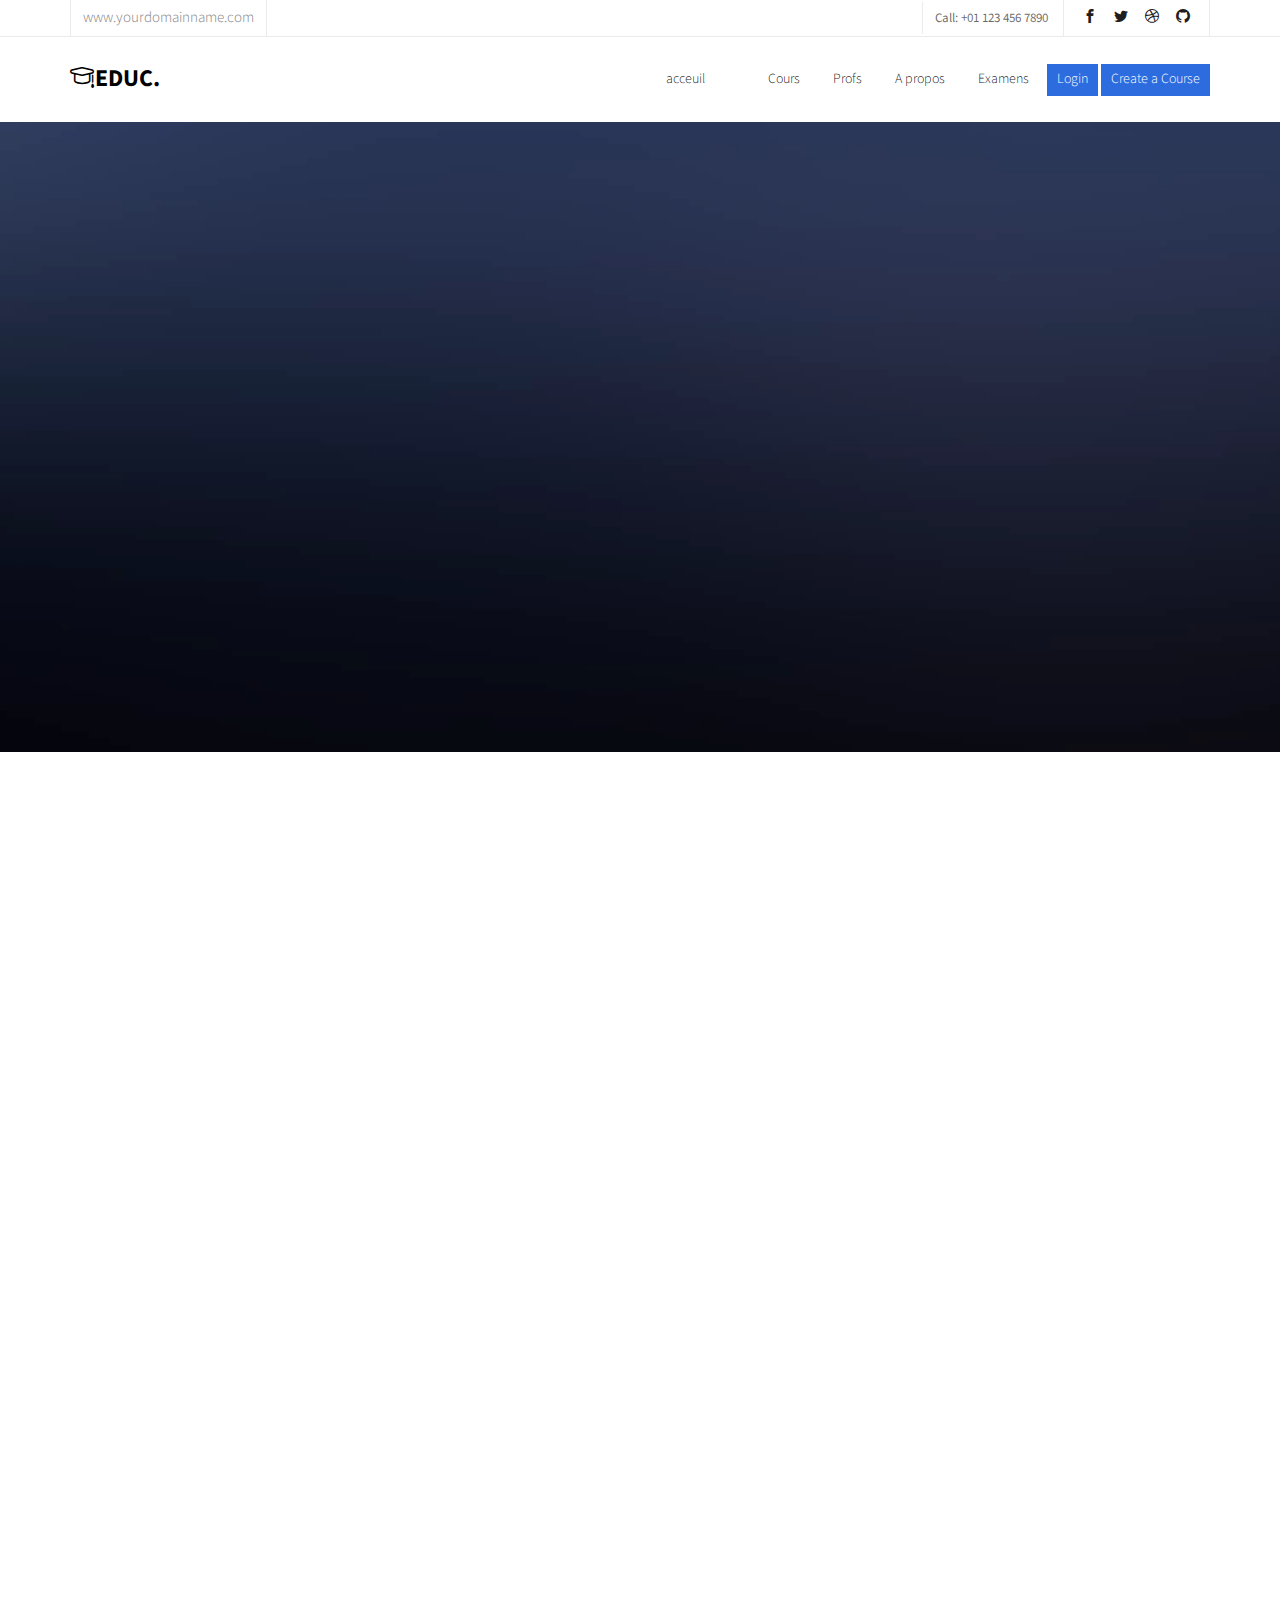
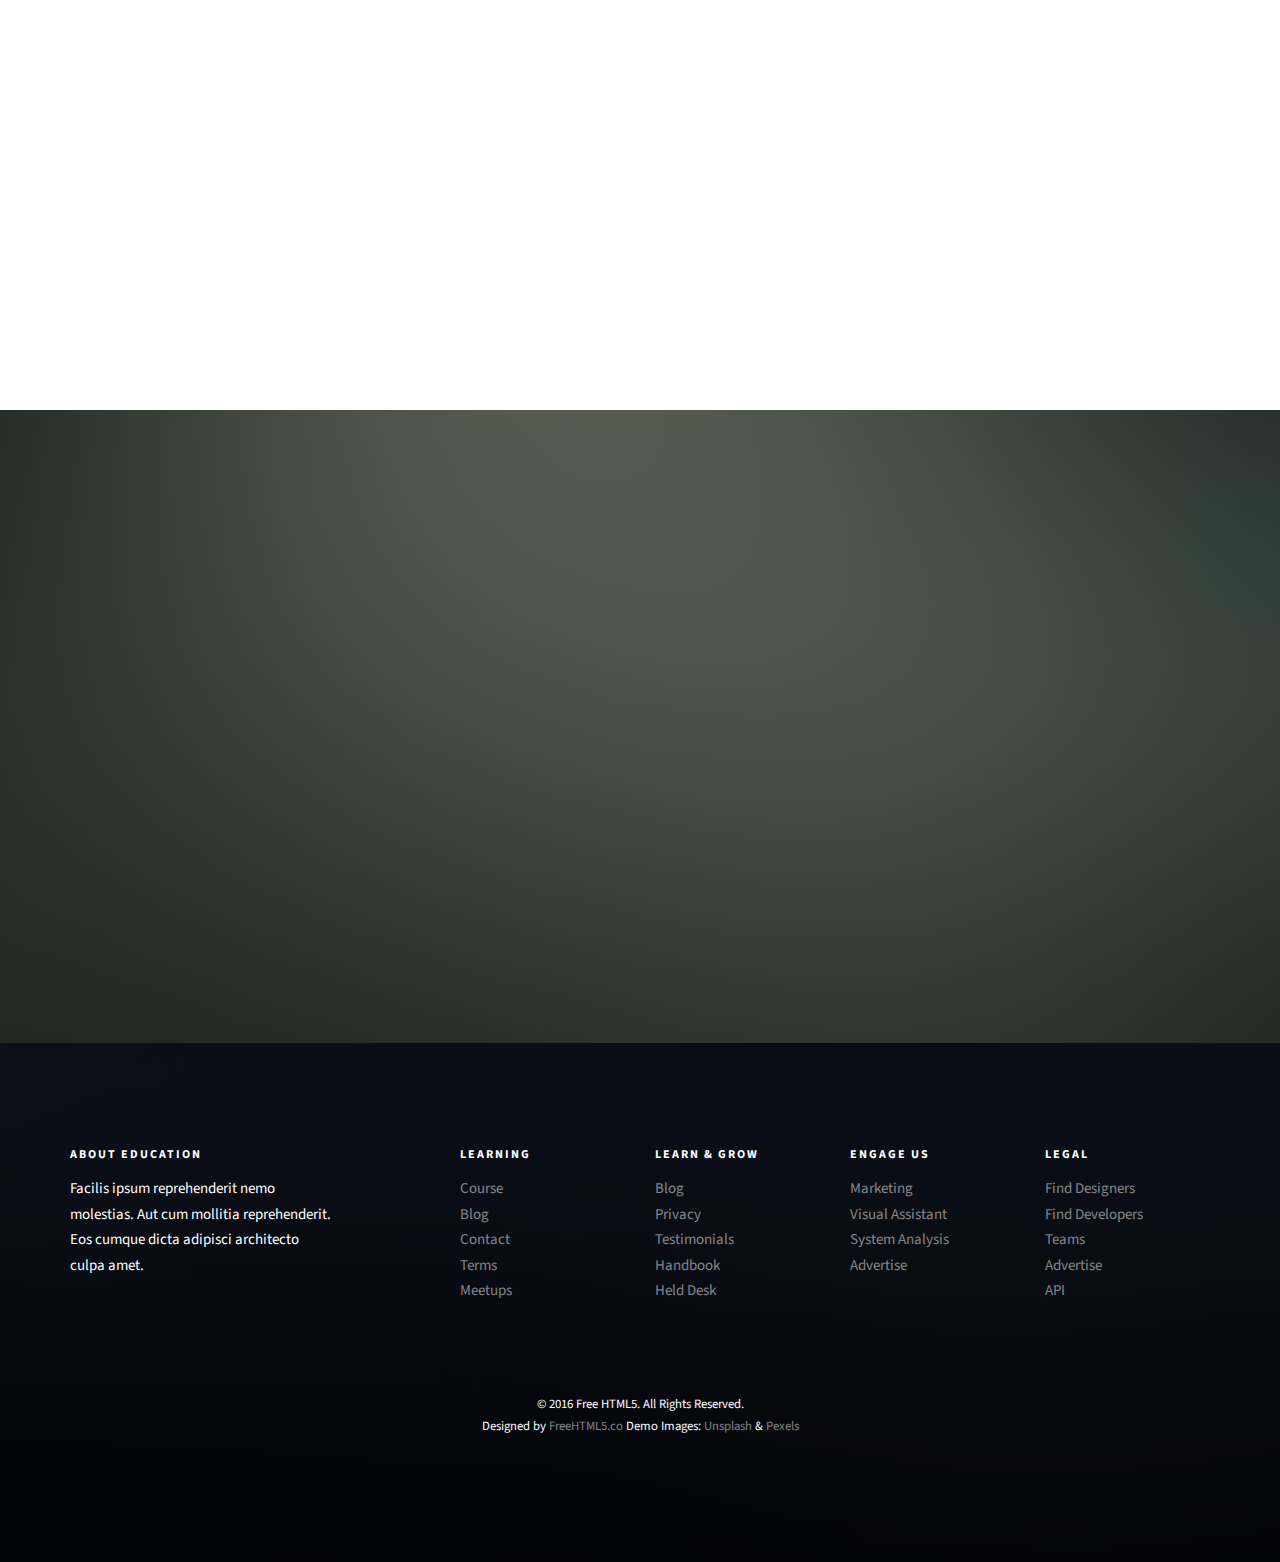
<file: blog.html>
<!DOCTYPE HTML>
<html>
	<head>
	<meta charset="utf-8">
	<meta http-equiv="X-UA-Compatible" content="IE=edge">
	<title>Education &mdash; Free Website Template, Free HTML5 Template by freehtml5.co</title>
	<meta name="viewport" content="width=device-width, initial-scale=1">
	<meta name="description" content="Free HTML5 Website Template by freehtml5.co" />
	<meta name="keywords" content="free website templates, free html5, free template, free bootstrap, free website template, html5, css3, mobile first, responsive" />
	<meta name="author" content="freehtml5.co" />

	<!-- 
	//////////////////////////////////////////////////////

	FREE HTML5 TEMPLATE 
	DESIGNED & DEVELOPED by FreeHTML5.co
		
	Website: 		http://freehtml5.co/
	Email: 			info@freehtml5.co
	Twitter: 		http://twitter.com/fh5co
	Facebook: 		https://www.facebook.com/fh5co

	//////////////////////////////////////////////////////
	 -->

  	<!-- Facebook and Twitter integration -->
	<meta property="og:title" content=""/>
	<meta property="og:image" content=""/>
	<meta property="og:url" content=""/>
	<meta property="og:site_name" content=""/>
	<meta property="og:description" content=""/>
	<meta name="twitter:title" content="" />
	<meta name="twitter:image" content="" />
	<meta name="twitter:url" content="" />
	<meta name="twitter:card" content="" />

	<link href="https://fonts.googleapis.com/css?family=Source+Sans+Pro:300,400,600,700" rel="stylesheet">
	<link href="https://fonts.googleapis.com/css?family=Roboto+Slab:300,400" rel="stylesheet">
	
	<!-- Animate.css -->
	<link rel="stylesheet" href="css/animate.css">
	<!-- Icomoon Icon Fonts-->
	<link rel="stylesheet" href="css/icomoon.css">
	<!-- Bootstrap  -->
	<link rel="stylesheet" href="css/bootstrap.css">

	<!-- Magnific Popup -->
	<link rel="stylesheet" href="css/magnific-popup.css">

	<!-- Owl Carousel  -->
	<link rel="stylesheet" href="css/owl.carousel.min.css">
	<link rel="stylesheet" href="css/owl.theme.default.min.css">

	<!-- Flexslider  -->
	<link rel="stylesheet" href="css/flexslider.css">

	<!-- Pricing -->
	<link rel="stylesheet" href="css/pricing.css">

	<!-- Theme style  -->
	<link rel="stylesheet" href="css/style.css">

	<!-- Modernizr JS -->
	<script src="js/modernizr-2.6.2.min.js"></script>
	<!-- FOR IE9 below -->
	<!--[if lt IE 9]>
	<script src="js/respond.min.js"></script>
	<![endif]-->

	</head>
	<body>
		
	<div class="fh5co-loader"></div>
	
	<div id="page">
	<nav class="fh5co-nav" role="navigation">
		<div class="top">
			<div class="container">
				<div class="row">
					<div class="col-xs-12 text-right">
						<p class="site">www.yourdomainname.com</p>
						<p class="num">Call: +01 123 456 7890</p>
						<ul class="fh5co-social">
							<li><a href="#"><i class="icon-facebook2"></i></a></li>
							<li><a href="#"><i class="icon-twitter2"></i></a></li>
							<li><a href="#"><i class="icon-dribbble2"></i></a></li>
							<li><a href="#"><i class="icon-github"></i></a></li>
						</ul>
					</div>
				</div>
			</div>
		</div>
		<div class="top-menu">
			<div class="container">
				<div class="row">
					<div class="col-xs-2">
						<div id="fh5co-logo"><a href="index.html"><i class="icon-study"></i>Educ<span>.</span></a></div>
					</div>
					<div class="col-xs-10 text-right menu-1">
						<ul>
							<li><a href="index.html">acceuil</li>
							<li><a href="courses.html">Cours</a></li>
							<li><a href="teacher.html">Profs</a></li>
							<li><a href="about.html">A propos</a></li>
							<!-- <li><a href="pricing.html">Pricing</a></li> -->
							<li class="has-dropdown">
								<a href="blog.html">Examens</a>
								<ul class="dropdown">
									<li><a href="#">BACCALAUREAT</a></li>
									<li><a href="#">BEPC</a></li>
									<li><a href="#">CEP</a></li>
									<li><a href="#">API</a></li>
								</ul>
							</li>
							<!-- <li><a href="contact.html">Contact</a></li> -->
							<li class="btn-cta"><a href="#"><span>Login</span></a></li>
							<li class="btn-cta"><a href="#"><span>Create a Course</span></a></li>
						</ul>
					</div>
				</div>
				
			</div>
		</div>
	</nav>
	
	<aside id="fh5co-hero">
		<div class="flexslider">
			<ul class="slides">
		   	<li style="background-image: url(images/img_bg_4.jpg);">
		   		<div class="overlay-gradient"></div>
		   		<div class="container">
		   			<div class="row">
			   			<div class="col-md-8 col-md-offset-2 text-center slider-text">
			   				<div class="slider-text-inner">
			   					<h1 class="heading-section">Blog &amp; Events</h1>
									<h2>Free html5 templates Made by <a href="http://freehtml5.co/" target="_blank">freehtml5.co</a></h2>
			   				</div>
			   			</div>
			   		</div>
		   		</div>
		   	</li>
		  	</ul>
	  	</div>
	</aside>

	<div id="fh5co-blog">
		<div class="container">
			<div class="row animate-box">
				<div class="col-md-8 col-md-offset-2 text-center fh5co-heading">
					<h2>Blog &amp; Events</h2>
					<p>Dignissimos asperiores vitae velit veniam totam fuga molestias accusamus alias autem provident. Odit ab aliquam dolor eius.</p>
				</div>
			</div>
			<div class="row row-padded-mb">
				<div class="col-md-4 animate-box">
					<div class="fh5co-event">
						<div class="date text-center"><span>15<br>Mar.</span></div>
						<h3><a href="#">USA, International Triathlon Event</a></h3>
						<p>Far far away, behind the word mountains, far from the countries Vokalia and Consonantia, there live the blind texts.</p>
						<p><a href="#">Read More</a></p>
					</div>
				</div>
				<div class="col-md-4 animate-box">
					<div class="fh5co-event">
						<div class="date text-center"><span>15<br>Mar.</span></div>
						<h3><a href="#">USA, International Triathlon Event</a></h3>
						<p>Far far away, behind the word mountains, far from the countries Vokalia and Consonantia, there live the blind texts.</p>
						<p><a href="#">Read More</a></p>
					</div>
				</div>
				<div class="col-md-4 animate-box">
					<div class="fh5co-event">
						<div class="date text-center"><span>15<br>Mar.</span></div>
						<h3><a href="#">New Device Develope by Microsoft</a></h3>
						<p>Far far away, behind the word mountains, far from the countries Vokalia and Consonantia, there live the blind texts.</p>
						<p><a href="#">Read More</a></p>
					</div>
				</div>
			</div>
			<div class="row">
				<div class="col-lg-4 col-md-4">
					<div class="fh5co-blog animate-box">
						<a href="#" class="blog-img-holder" style="background-image: url(images/project-1.jpg);"></a>
						<div class="blog-text">
							<h3><a href="#">Healty Lifestyle &amp; Living</a></h3>
							<span class="posted_on">March. 15th</span>
							<span class="comment"><a href="">21<i class="icon-speech-bubble"></i></a></span>
							<p>Far far away, behind the word mountains, far from the countries Vokalia and Consonantia, there live the blind texts.</p>
						</div> 
					</div>
				</div>
				<div class="col-lg-4 col-md-4">
					<div class="fh5co-blog animate-box">
						<a href="#" class="blog-img-holder" style="background-image: url(images/project-2.jpg);"></a>
						<div class="blog-text">
							<h3><a href="#">Healty Lifestyle &amp; Living</a></h3>
							<span class="posted_on">March. 15th</span>
							<span class="comment"><a href="">21<i class="icon-speech-bubble"></i></a></span>
							<p>Far far away, behind the word mountains, far from the countries Vokalia and Consonantia, there live the blind texts.</p>
						</div> 
					</div>
				</div>
				<div class="col-lg-4 col-md-4">
					<div class="fh5co-blog animate-box">
						<a href="#" class="blog-img-holder" style="background-image: url(images/project-3.jpg);"></a>
						<div class="blog-text">
							<h3><a href="#">Healty Lifestyle &amp; Living</a></h3>
							<span class="posted_on">March. 15th</span>
							<span class="comment"><a href="">21<i class="icon-speech-bubble"></i></a></span>
							<p>Far far away, behind the word mountains, far from the countries Vokalia and Consonantia, there live the blind texts.</p>
						</div> 
					</div>
				</div>
			</div>
		</div>
	</div>

	<div id="fh5co-register" style="background-image: url(images/img_bg_2.jpg);">
		<div class="overlay"></div>
		<div class="row">
			<div class="col-md-8 col-md-offset-2 animate-box">
				<div class="date-counter text-center">
					<h2>Get 400 of Online Courses for Free</h2>
					<h3>By Mike Smith</h3>
					<div class="simply-countdown simply-countdown-one"></div>
					<p><strong>Limited Offer, Hurry Up!</strong></p>
					<p><a href="#" class="btn btn-primary btn-lg btn-reg">Register Now!</a></p>
				</div>
			</div>
		</div>
	</div>

	<footer id="fh5co-footer" role="contentinfo" style="background-image: url(images/img_bg_4.jpg);">
		<div class="overlay"></div>
		<div class="container">
			<div class="row row-pb-md">
				<div class="col-md-3 fh5co-widget">
					<h3>About Education</h3>
					<p>Facilis ipsum reprehenderit nemo molestias. Aut cum mollitia reprehenderit. Eos cumque dicta adipisci architecto culpa amet.</p>
				</div>
				<div class="col-md-2 col-sm-4 col-xs-6 col-md-push-1 fh5co-widget">
					<h3>Learning</h3>
					<ul class="fh5co-footer-links">
						<li><a href="#">Course</a></li>
						<li><a href="#">Blog</a></li>
						<li><a href="#">Contact</a></li>
						<li><a href="#">Terms</a></li>
						<li><a href="#">Meetups</a></li>
					</ul>
				</div>

				<div class="col-md-2 col-sm-4 col-xs-6 col-md-push-1 fh5co-widget">
					<h3>Learn &amp; Grow</h3>
					<ul class="fh5co-footer-links">
						<li><a href="#">Blog</a></li>
						<li><a href="#">Privacy</a></li>
						<li><a href="#">Testimonials</a></li>
						<li><a href="#">Handbook</a></li>
						<li><a href="#">Held Desk</a></li>
					</ul>
				</div>

				<div class="col-md-2 col-sm-4 col-xs-6 col-md-push-1 fh5co-widget">
					<h3>Engage us</h3>
					<ul class="fh5co-footer-links">
						<li><a href="#">Marketing</a></li>
						<li><a href="#">Visual Assistant</a></li>
						<li><a href="#">System Analysis</a></li>
						<li><a href="#">Advertise</a></li>
					</ul>
				</div>

				<div class="col-md-2 col-sm-4 col-xs-6 col-md-push-1 fh5co-widget">
					<h3>Legal</h3>
					<ul class="fh5co-footer-links">
						<li><a href="#">Find Designers</a></li>
						<li><a href="#">Find Developers</a></li>
						<li><a href="#">Teams</a></li>
						<li><a href="#">Advertise</a></li>
						<li><a href="#">API</a></li>
					</ul>
				</div>
			</div>

			<div class="row copyright">
				<div class="col-md-12 text-center">
					<p>
						<small class="block">&copy; 2016 Free HTML5. All Rights Reserved.</small> 
						<small class="block">Designed by <a href="http://freehtml5.co/" target="_blank">FreeHTML5.co</a> Demo Images: <a href="http://unsplash.co/" target="_blank">Unsplash</a> &amp; <a href="https://www.pexels.com/" target="_blank">Pexels</a></small>
					</p>
				</div>
			</div>

		</div>
	</footer>
	</div>

	<div class="gototop js-top">
		<a href="#" class="js-gotop"><i class="icon-arrow-up"></i></a>
	</div>
	
	<!-- jQuery -->
	<script src="js/jquery.min.js"></script>
	<!-- jQuery Easing -->
	<script src="js/jquery.easing.1.3.js"></script>
	<!-- Bootstrap -->
	<script src="js/bootstrap.min.js"></script>
	<!-- Waypoints -->
	<script src="js/jquery.waypoints.min.js"></script>
	<!-- Stellar Parallax -->
	<script src="js/jquery.stellar.min.js"></script>
	<!-- Carousel -->
	<script src="js/owl.carousel.min.js"></script>
	<!-- Flexslider -->
	<script src="js/jquery.flexslider-min.js"></script>
	<!-- countTo -->
	<script src="js/jquery.countTo.js"></script>
	<!-- Magnific Popup -->
	<script src="js/jquery.magnific-popup.min.js"></script>
	<script src="js/magnific-popup-options.js"></script>
	<!-- Count Down -->
	<script src="js/simplyCountdown.js"></script>
	<!-- Main -->
	<script src="js/main.js"></script>
	<script>
    var d = new Date(new Date().getTime() + 1000 * 120 * 120 * 2000);

    // default example
    simplyCountdown('.simply-countdown-one', {
        year: d.getFullYear(),
        month: d.getMonth() + 1,
        day: d.getDate()
    });

    //jQuery example
    $('#simply-countdown-losange').simplyCountdown({
        year: d.getFullYear(),
        month: d.getMonth() + 1,
        day: d.getDate(),
        enableUtc: false
    });
	</script>
	</body>
</html>
</file>
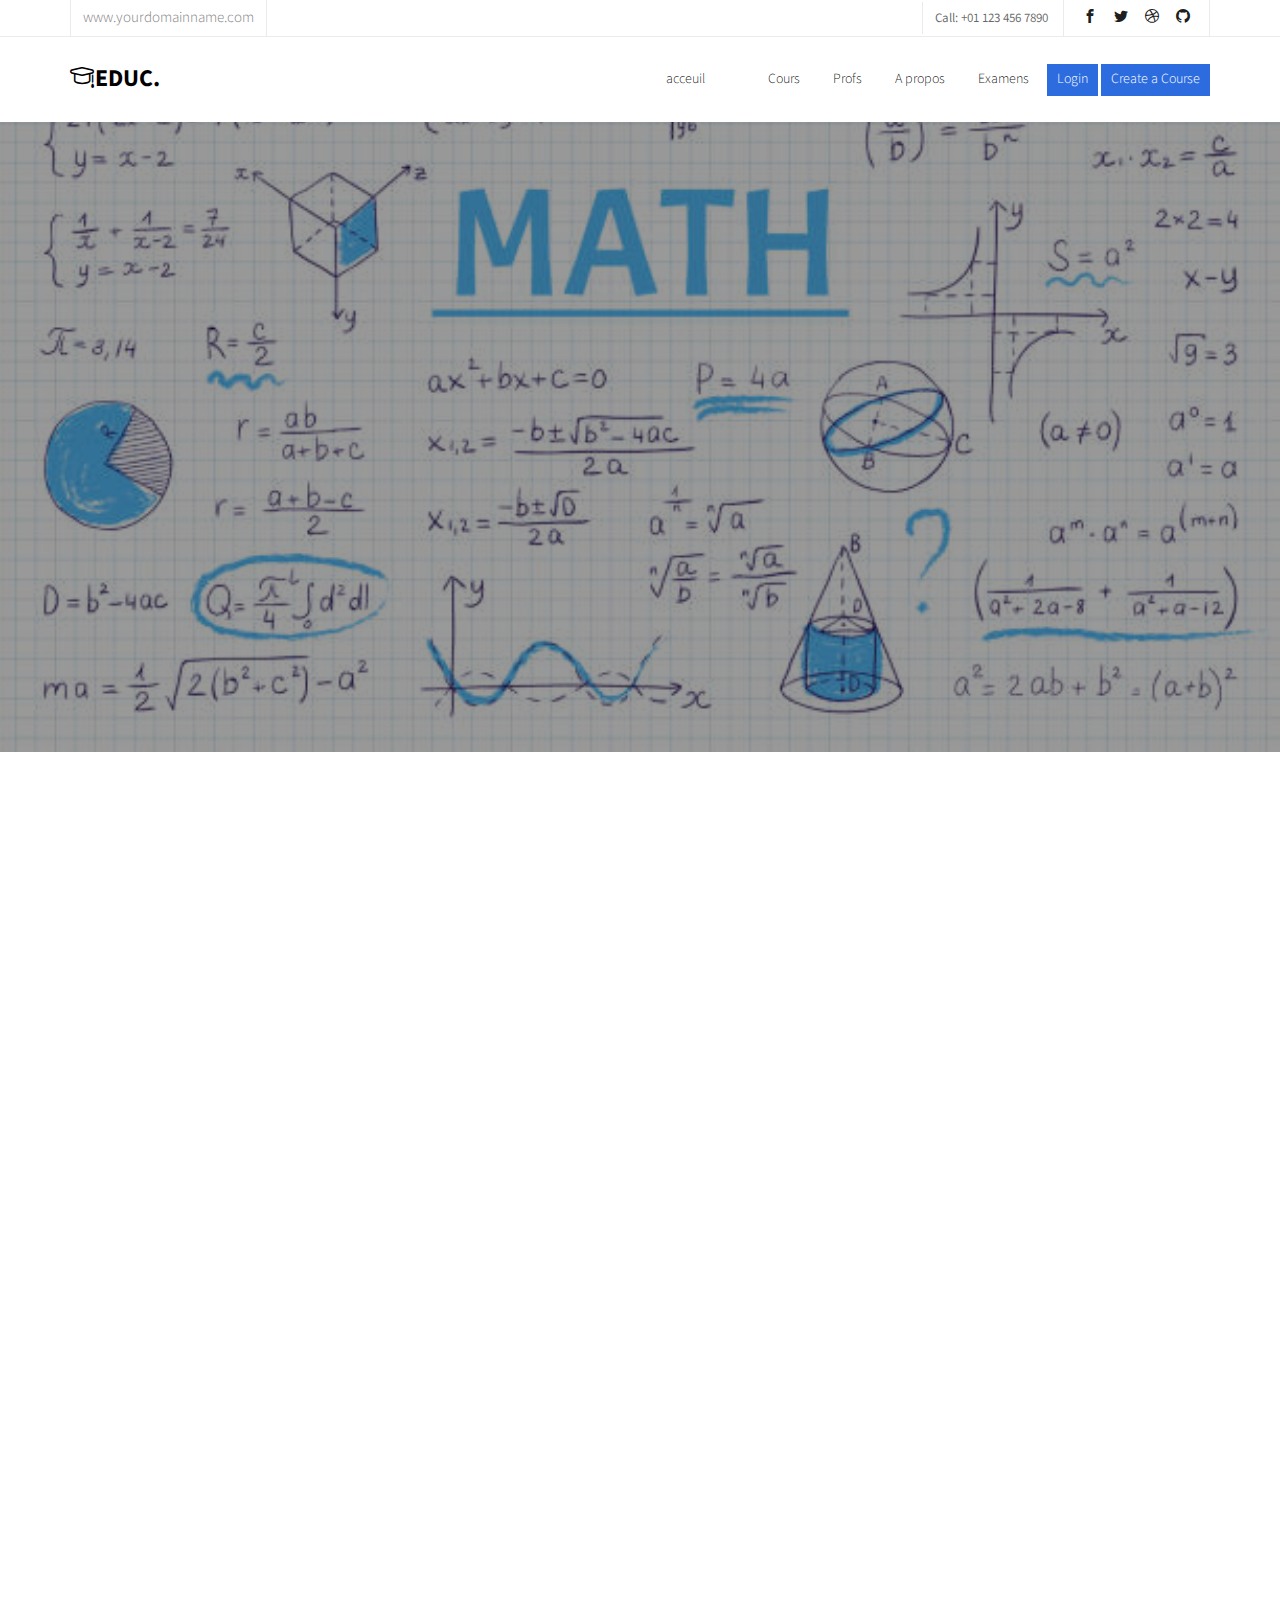
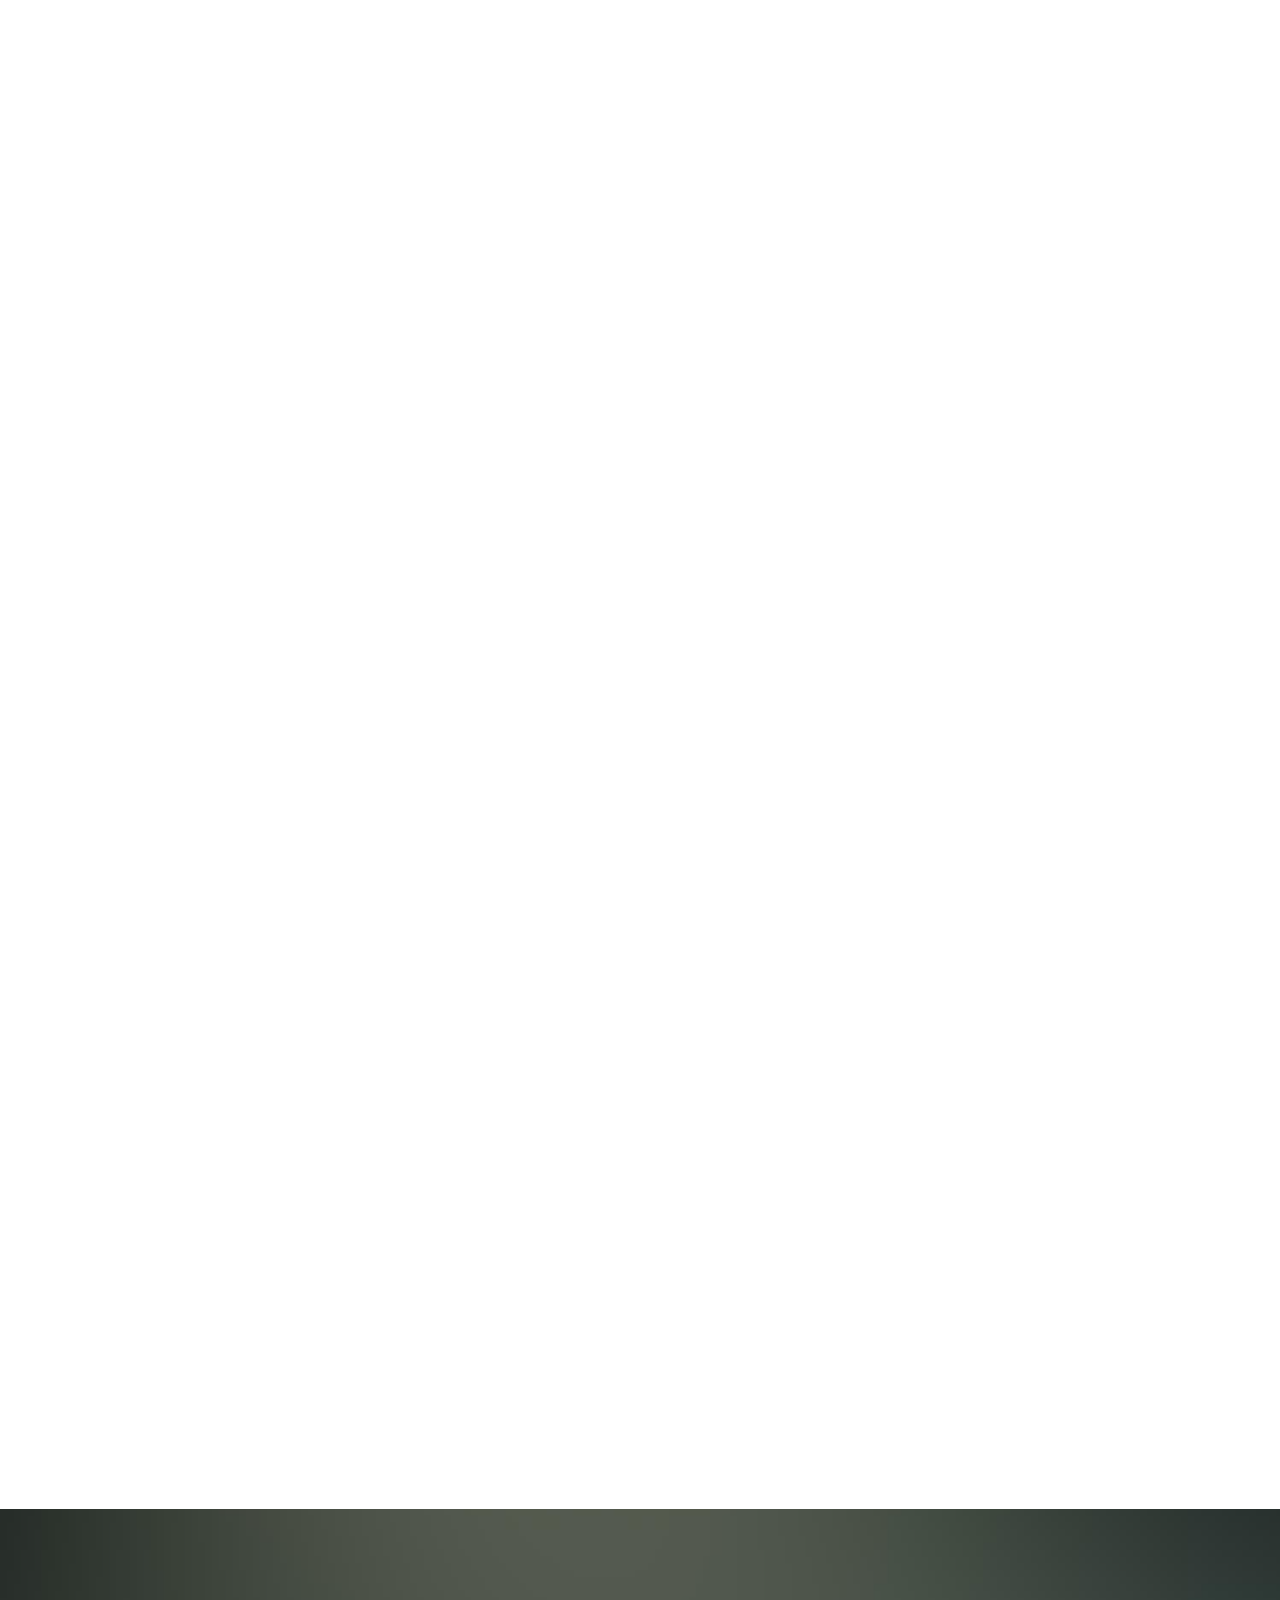
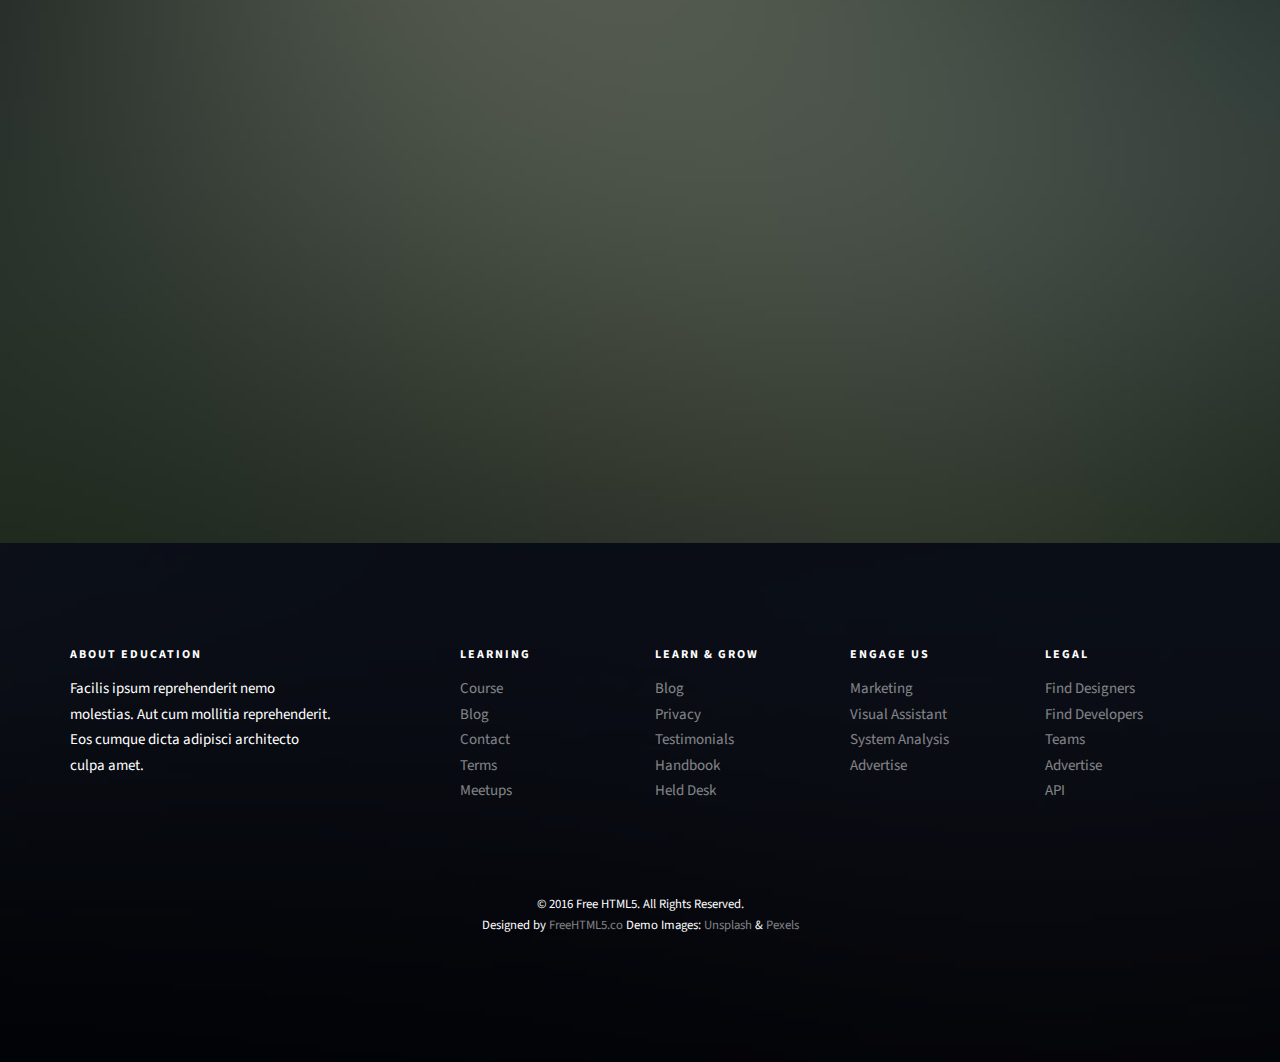
<file: courses.html>
<!DOCTYPE HTML>
<html>
	<head>
	<meta charset="utf-8">
	<meta http-equiv="X-UA-Compatible" content="IE=edge">
	<title>Education &mdash; Free Website Template, Free HTML5 Template by freehtml5.co</title>
	<meta name="viewport" content="width=device-width, initial-scale=1">
	<meta name="description" content="Free HTML5 Website Template by freehtml5.co" />
	<meta name="keywords" content="free website templates, free html5, free template, free bootstrap, free website template, html5, css3, mobile first, responsive" />
	<meta name="author" content="freehtml5.co" />

	<!-- 
	//////////////////////////////////////////////////////

	FREE HTML5 TEMPLATE 
	DESIGNED & DEVELOPED by FreeHTML5.co
		
	Website: 		http://freehtml5.co/
	Email: 			info@freehtml5.co
	Twitter: 		http://twitter.com/fh5co
	Facebook: 		https://www.facebook.com/fh5co

	//////////////////////////////////////////////////////
	 -->

  	<!-- Facebook and Twitter integration -->
	<meta property="og:title" content=""/>
	<meta property="og:image" content=""/>
	<meta property="og:url" content=""/>
	<meta property="og:site_name" content=""/>
	<meta property="og:description" content=""/>
	<meta name="twitter:title" content="" />
	<meta name="twitter:image" content="" />
	<meta name="twitter:url" content="" />
	<meta name="twitter:card" content="" />

	<link href="https://fonts.googleapis.com/css?family=Source+Sans+Pro:300,400,600,700" rel="stylesheet">
	<link href="https://fonts.googleapis.com/css?family=Roboto+Slab:300,400" rel="stylesheet">
	
	<!-- Animate.css -->
	<link rel="stylesheet" href="css/animate.css">
	<!-- Icomoon Icon Fonts-->
	<link rel="stylesheet" href="css/icomoon.css">
	<!-- Bootstrap  -->
	<link rel="stylesheet" href="css/bootstrap.css">

	<!-- Magnific Popup -->
	<link rel="stylesheet" href="css/magnific-popup.css">

	<!-- Owl Carousel  -->
	<link rel="stylesheet" href="css/owl.carousel.min.css">
	<link rel="stylesheet" href="css/owl.theme.default.min.css">

	<!-- Flexslider  -->
	<link rel="stylesheet" href="css/flexslider.css">

	<!-- Pricing -->
	<link rel="stylesheet" href="css/pricing.css">

	<!-- Theme style  -->
	<link rel="stylesheet" href="css/style.css">

	<!-- Modernizr JS -->
	<script src="js/modernizr-2.6.2.min.js"></script>
	<!-- FOR IE9 below -->
	<!--[if lt IE 9]>
	<script src="js/respond.min.js"></script>
	<![endif]-->

	</head>
	<body>
		
	<div class="fh5co-loader"></div>
	
	<div id="page">
	<nav class="fh5co-nav" role="navigation">
		<div class="top">
			<div class="container">
				<div class="row">
					<div class="col-xs-12 text-right">
						<p class="site">www.yourdomainname.com</p>
						<p class="num">Call: +01 123 456 7890</p>
						<ul class="fh5co-social">
							<li><a href="#"><i class="icon-facebook2"></i></a></li>
							<li><a href="#"><i class="icon-twitter2"></i></a></li>
							<li><a href="#"><i class="icon-dribbble2"></i></a></li>
							<li><a href="#"><i class="icon-github"></i></a></li>
						</ul>
					</div>
				</div>
			</div>
		</div>
		<div class="top-menu">
			<div class="container">
				<div class="row">
					<div class="col-xs-2">
						<div id="fh5co-logo"><a href="index.html"><i class="icon-study"></i>Educ<span>.</span></a></div>
					</div>
					<div class="col-xs-10 text-right menu-1">
						<ul>
							<li><a href="index.html">acceuil</li>
							<li><a href="courses.html">Cours</a></li>
							<li><a href="teacher.html">Profs</a></li>
							<li><a href="about.html">A propos</a></li>
							<!-- <li><a href="pricing.html">Pricing</a></li> -->
							<li class="has-dropdown">
								<a href="blog.html">Examens</a>
								<ul class="dropdown">
									<li><a href="#">BACCALAUREAT</a></li>
									<li><a href="#">BEPC</a></li>
									<li><a href="#">CEP</a></li>
									<li><a href="#">API</a></li>
								</ul>
							</li>
							<!-- <li><a href="contact.html">Contact</a></li> -->
							<li class="btn-cta"><a href="#"><span>Login</span></a></li>
							<li class="btn-cta"><a href="#"><span>Create a Course</span></a></li>
						</ul>
					</div>
				</div>
				
			</div>
		</div>
	</nav>
	
	<aside id="fh5co-hero">
		<div class="flexslider">
			<ul class="slides">
		   	<li style="background-image: url(images/istockphoto-1182287109-612x612.jpg);">
		   		<div class="overlay-gradient"></div>
		   		<div class="container">
		   			<div class="row">
			   			<div class="col-md-8 col-md-offset-2 text-center slider-text">
			   				<div class="slider-text-inner">
			   					<h1 class="heading-section">Nos cours</h1>
									<h2>Free html5 templates Made by <a href="http://freehtml5.co/" target="_blank">freehtml5.co</a></h2>
			   				</div>
			   			</div>
			   		</div>
		   		</div>
		   	</li>
		  	</ul>
	  	</div>
	</aside>

	<div id="fh5co-course">
		<div class="container">
			<div class="row animate-box">
				<div class="col-md-6 col-md-offset-3 text-center fh5co-heading">
					<h2>Cours par classe du Primaire</h2>
					<!-- <p>Dignissimos asperiores vitae velit veniam totam fuga molestias accusamus alias autem provident. Odit ab aliquam dolor eius.</p> -->
				</div>
			</div>
			<div class="row">
				<div class="col-md-6 animate-box">
					<div class="course">
						<a href="#" class="course-img" style="background-image: url(images/A4\ -\ 1\ \(2\).png);">
						</a>
						<div class="desc">
							<h3><a href="#">1ère Année</a></h3>
							<!-- <p>Dignissimos asperiores vitae velit veniam totam fuga molestias accusamus alias autem provident. Odit ab aliquam dolor eius molestias accusamus alias autem provident. Odit ab aliquam dolor eius.</p> -->
							<span><a href="whatsApp Unknown 2022-07-20 at 11.53.38.zip" class="btn btn-primary btn-sm btn-course">Télécharger</a></span>
						</div>
					</div>
				</div>
				<div class="col-md-6 animate-box">
					<div class="course">
						<a href="#" class="course-img" style="background-image: url(images/A4\ -\ 2.png);">
						</a>
						<div class="desc">
							<h3><a href="#">2ème Année</a></h3>
							<!-- <p>Dignissimos asperiores vitae velit veniam totam fuga molestias accusamus alias autem provident. Odit ab aliquam dolor eius molestias accusamus alias autem provident. Odit ab aliquam dolor eius.</p> -->
							<span><a href="#" class="btn btn-primary btn-sm btn-course">Télécharger</a></span>
						</div>
					</div>
				</div>
				<div class="col-md-6 animate-box">
					<div class="course">
						<a href="#" class="course-img" style="background-image: url(images/A4\ -\ 3.png);">
						</a>
						<div class="desc">
							<h3><a href="#">3ème Année</a></h3>
							<!-- <p>Dignissimos asperiores vitae velit veniam totam fuga molestias accusamus alias autem provident. Odit ab aliquam dolor eius molestias accusamus alias autem provident. Odit ab aliquam dolor eius.</p> -->
							<span><a href="#" class="btn btn-primary btn-sm btn-course">Télécharger</a></span>
						</div>
					</div>
				</div>
				<div class="col-md-6 animate-box">
					<div class="course">
						<a href="#" class="course-img" style="background-image: url(images/A4\ -\ 4\ \(2\).png);">
						</a>
						<div class="desc">
							<h3><a href="#">4ème Année</a></h3>
							<!-- <p>Dignissimos asperiores vitae velit veniam totam fuga molestias accusamus alias autem provident. Odit ab aliquam dolor eius molestias accusamus alias autem provident. Odit ab aliquam dolor eius.</p> -->
							<span><a href="#" class="btn btn-primary btn-sm btn-course">Télécharger</a></span>
						</div>
					</div>
				</div>
				<div class="col-md-6 animate-box">
					<div class="course">
						<a href="#" class="course-img" style="background-image: url(images/A4\ -\ 5\ \(2\).png);">
						</a>
						<div class="desc">
							<h3><a href="#">5ème Année</a></h3>
							<!-- <p>Dignissimos asperiores vitae velit veniam totam fuga molestias accusamus alias autem provident. Odit ab aliquam dolor eius molestias accusamus alias autem provident. Odit ab aliquam dolor eius.</p> -->
							<span><a href="#" class="btn btn-primary btn-sm btn-course">Télécharger</a></span>
						</div>
					</div>
				</div>
				<div class="col-md-6 animate-box">
					<div class="course">
						<p href="#" class="course-img" style="background-image: url(images/istockphoto-1054778956-612x612.jpg);">
						</p>
						<div class="desc">
							<h3><a href="#">Révisions CEP</a></h3>
							<!-- <p>Dignissimos asperiores vitae velit veniam totam fuga molestias accusamus alias autem provident. Odit ab aliquam dolor eius molestias accusamus alias autem provident. Odit ab aliquam dolor eius.</p> -->
							<span><a href="#" class="btn btn-primary btn-sm btn-course">Télécharger</a></span>
						</div>
					</div>
				</div>
			</div>
		</div>
	</div>

	<div id="fh5co-course">
		<div class="container">
			<div class="row animate-box">
				<div class="col-md-6 col-md-offset-3 text-center fh5co-heading">
					<h2>Cours par classe du College</h2>
					<p>Dignissimos asperiores vitae velit veniam totam fuga molestias accusamus alias autem provident. Odit ab aliquam dolor eius.</p>
				</div>
			</div>
			<div class="row">
				<div class="col-md-6 animate-box">
					<div class="course">
						<p href="#" class="course-img" style="background-image: url(images/istockphoto-1073364908-612x612.jpg);">
						</p>
						<div class="desc">
							<h3><a href="#">Web Master</a></h3>
							<p>Dignissimos asperiores vitae velit veniam totam fuga molestias accusamus alias autem provident. Odit ab aliquam dolor eius molestias accusamus alias autem provident. Odit ab aliquam dolor eius.</p>
							<span><a href="#" class="btn btn-primary btn-sm btn-course">Take A Course</a></span>
						</div>
					</div>
				</div>
				<div class="col-md-6 animate-box">
					<div class="course">
						<p href="#" class="course-img" style="background-image: url(images/istockphoto-1207123387-612x612.jpg);">
						</p>
						<div class="desc">
							<h3><a href="#">Business &amp; Accounting</a></h3>
							<p>Dignissimos asperiores vitae velit veniam totam fuga molestias accusamus alias autem provident. Odit ab aliquam dolor eius molestias accusamus alias autem provident. Odit ab aliquam dolor eius.</p>
							<span><a href="#" class="btn btn-primary btn-sm btn-course">Take A Course</a></span>
						</div>
					</div>
				</div>
				<div class="col-md-6 animate-box">
					<div class="course">
						<p href="#" class="course-img" style="background-image: url(images/WhatsApp_Image_2022-07-05_at_10.47.46-removebg-preview\ \(1\).png);">
						</p>
						<div class="desc">
							<h3><a href="#">Science &amp; Technology</a></h3>
							<p>Dignissimos asperiores vitae velit veniam totam fuga molestias accusamus alias autem provident. Odit ab aliquam dolor eius molestias accusamus alias autem provident. Odit ab aliquam dolor eius.</p>
							<span><a href="#" class="btn btn-primary btn-sm btn-course">Take A Course</a></span>
						</div>
					</div>
				</div>
				<div class="col-md-6 animate-box">
					<div class="course">
						<a href="#" class="course-img" style="background-image: url(images/téléchargement.jfif);">
						</a>
						<div class="desc">
							<h3><a href="#">Health &amp; Psychology</a></h3>
							<p>Dignissimos asperiores vitae velit veniam totam fuga molestias accusamus alias autem provident. Odit ab aliquam dolor eius molestias accusamus alias autem provident. Odit ab aliquam dolor eius.</p>
							<span><a href="#" class="btn btn-primary btn-sm btn-course">Take A Course</a></span>
						</div>
					</div>
				</div>
				<div class="col-md-6 animate-box">
					<div class="course">
						<a href="#" class="course-img" style="background-image: url(images/istockphoto-1188398221-612x612.jpg);">
						</a>
						<div class="desc">
							<h3><a href="#">Science &amp; Technology</a></h3>
							<p>Dignissimos asperiores vitae velit veniam totam fuga molestias accusamus alias autem provident. Odit ab aliquam dolor eius molestias accusamus alias autem provident. Odit ab aliquam dolor eius.</p>
							<span><a href="#" class="btn btn-primary btn-sm btn-course">Take A Course</a></span>
						</div>
					</div>
				</div>
				<div class="col-md-6 animate-box">
					<div class="course">
						<a href="#" class="course-img" style="background-image: url(images/istockphoto-1006670174-612x612.jpg);">
						</a>
						<div class="desc">
							<h3><a href="#">Health &amp; Psychology</a></h3>
							<p>Dignissimos asperiores vitae velit veniam totam fuga molestias accusamus alias autem provident. Odit ab aliquam dolor eius molestias accusamus alias autem provident. Odit ab aliquam dolor eius.</p>
							<span><a href="#" class="btn btn-primary btn-sm btn-course">Take A Course</a></span>
						</div>
					</div>
				</div>
			</div>
		</div>
	</div>


	<div id="fh5co-register" style="background-image: url(images/img_bg_2.jpg);">
		<div class="overlay"></div>
		<div class="row">
			<div class="col-md-8 col-md-offset-2 animate-box">
				<div class="date-counter text-center">
					<h2>Get 400 of Online Courses for Free</h2>
					<h3>By Mike Smith</h3>
					<div class="simply-countdown simply-countdown-one"></div>
					<p><strong>Limited Offer, Hurry Up!</strong></p>
					<p><a href="#" class="btn btn-primary btn-lg btn-reg">Register Now!</a></p>
				</div>
			</div>
		</div>
	</div>

	<footer id="fh5co-footer" role="contentinfo" style="background-image: url(images/img_bg_4.jpg);">
		<div class="overlay"></div>
		<div class="container">
			<div class="row row-pb-md">
				<div class="col-md-3 fh5co-widget">
					<h3>About Education</h3>
					<p>Facilis ipsum reprehenderit nemo molestias. Aut cum mollitia reprehenderit. Eos cumque dicta adipisci architecto culpa amet.</p>
				</div>
				<div class="col-md-2 col-sm-4 col-xs-6 col-md-push-1 fh5co-widget">
					<h3>Learning</h3>
					<ul class="fh5co-footer-links">
						<li><a href="#">Course</a></li>
						<li><a href="#">Blog</a></li>
						<li><a href="#">Contact</a></li>
						<li><a href="#">Terms</a></li>
						<li><a href="#">Meetups</a></li>
					</ul>
				</div>

				<div class="col-md-2 col-sm-4 col-xs-6 col-md-push-1 fh5co-widget">
					<h3>Learn &amp; Grow</h3>
					<ul class="fh5co-footer-links">
						<li><a href="#">Blog</a></li>
						<li><a href="#">Privacy</a></li>
						<li><a href="#">Testimonials</a></li>
						<li><a href="#">Handbook</a></li>
						<li><a href="#">Held Desk</a></li>
					</ul>
				</div>

				<div class="col-md-2 col-sm-4 col-xs-6 col-md-push-1 fh5co-widget">
					<h3>Engage us</h3>
					<ul class="fh5co-footer-links">
						<li><a href="#">Marketing</a></li>
						<li><a href="#">Visual Assistant</a></li>
						<li><a href="#">System Analysis</a></li>
						<li><a href="#">Advertise</a></li>
					</ul>
				</div>

				<div class="col-md-2 col-sm-4 col-xs-6 col-md-push-1 fh5co-widget">
					<h3>Legal</h3>
					<ul class="fh5co-footer-links">
						<li><a href="#">Find Designers</a></li>
						<li><a href="#">Find Developers</a></li>
						<li><a href="#">Teams</a></li>
						<li><a href="#">Advertise</a></li>
						<li><a href="#">API</a></li>
					</ul>
				</div>
			</div>

			<div class="row copyright">
				<div class="col-md-12 text-center">
					<p>
						<small class="block">&copy; 2016 Free HTML5. All Rights Reserved.</small> 
						<small class="block">Designed by <a href="http://freehtml5.co/" target="_blank">FreeHTML5.co</a> Demo Images: <a href="http://unsplash.co/" target="_blank">Unsplash</a> &amp; <a href="https://www.pexels.com/" target="_blank">Pexels</a></small>
					</p>
				</div>
			</div>

		</div>
	</footer>
	</div>

	<div class="gototop js-top">
		<a href="#" class="js-gotop"><i class="icon-arrow-up"></i></a>
	</div>
	
	<!-- jQuery -->
	<script src="js/jquery.min.js"></script>
	<!-- jQuery Easing -->
	<script src="js/jquery.easing.1.3.js"></script>
	<!-- Bootstrap -->
	<script src="js/bootstrap.min.js"></script>
	<!-- Waypoints -->
	<script src="js/jquery.waypoints.min.js"></script>
	<!-- Stellar Parallax -->
	<script src="js/jquery.stellar.min.js"></script>
	<!-- Carousel -->
	<script src="js/owl.carousel.min.js"></script>
	<!-- Flexslider -->
	<script src="js/jquery.flexslider-min.js"></script>
	<!-- countTo -->
	<script src="js/jquery.countTo.js"></script>
	<!-- Magnific Popup -->
	<script src="js/jquery.magnific-popup.min.js"></script>
	<script src="js/magnific-popup-options.js"></script>
	<!-- Count Down -->
	<script src="js/simplyCountdown.js"></script>
	<!-- Main -->
	<script src="js/main.js"></script>
	<script>
    var d = new Date(new Date().getTime() + 1000 * 120 * 120 * 2000);

    // default example
    simplyCountdown('.simply-countdown-one', {
        year: d.getFullYear(),
        month: d.getMonth() + 1,
        day: d.getDate()
    });

    //jQuery example
    $('#simply-countdown-losange').simplyCountdown({
        year: d.getFullYear(),
        month: d.getMonth() + 1,
        day: d.getDate(),
        enableUtc: false
    });
	</script>
	</body>
</html>
</file>
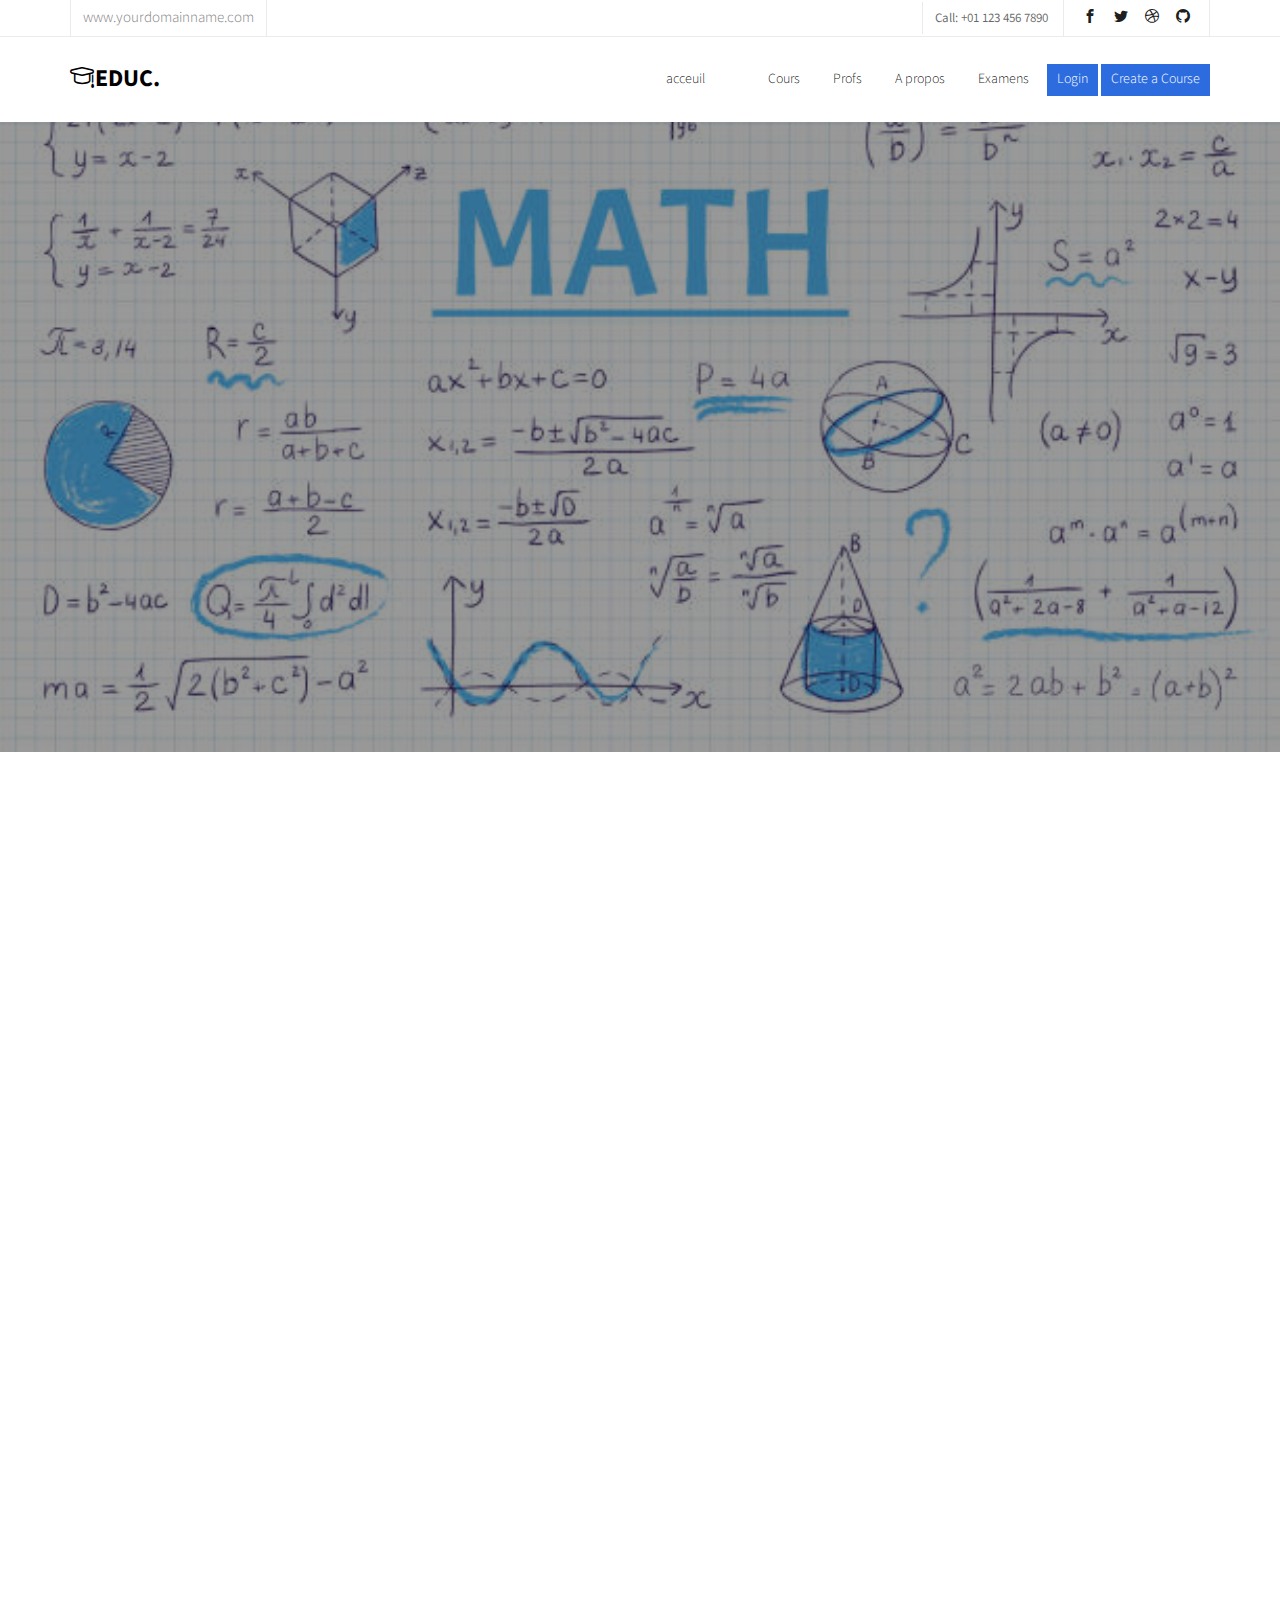
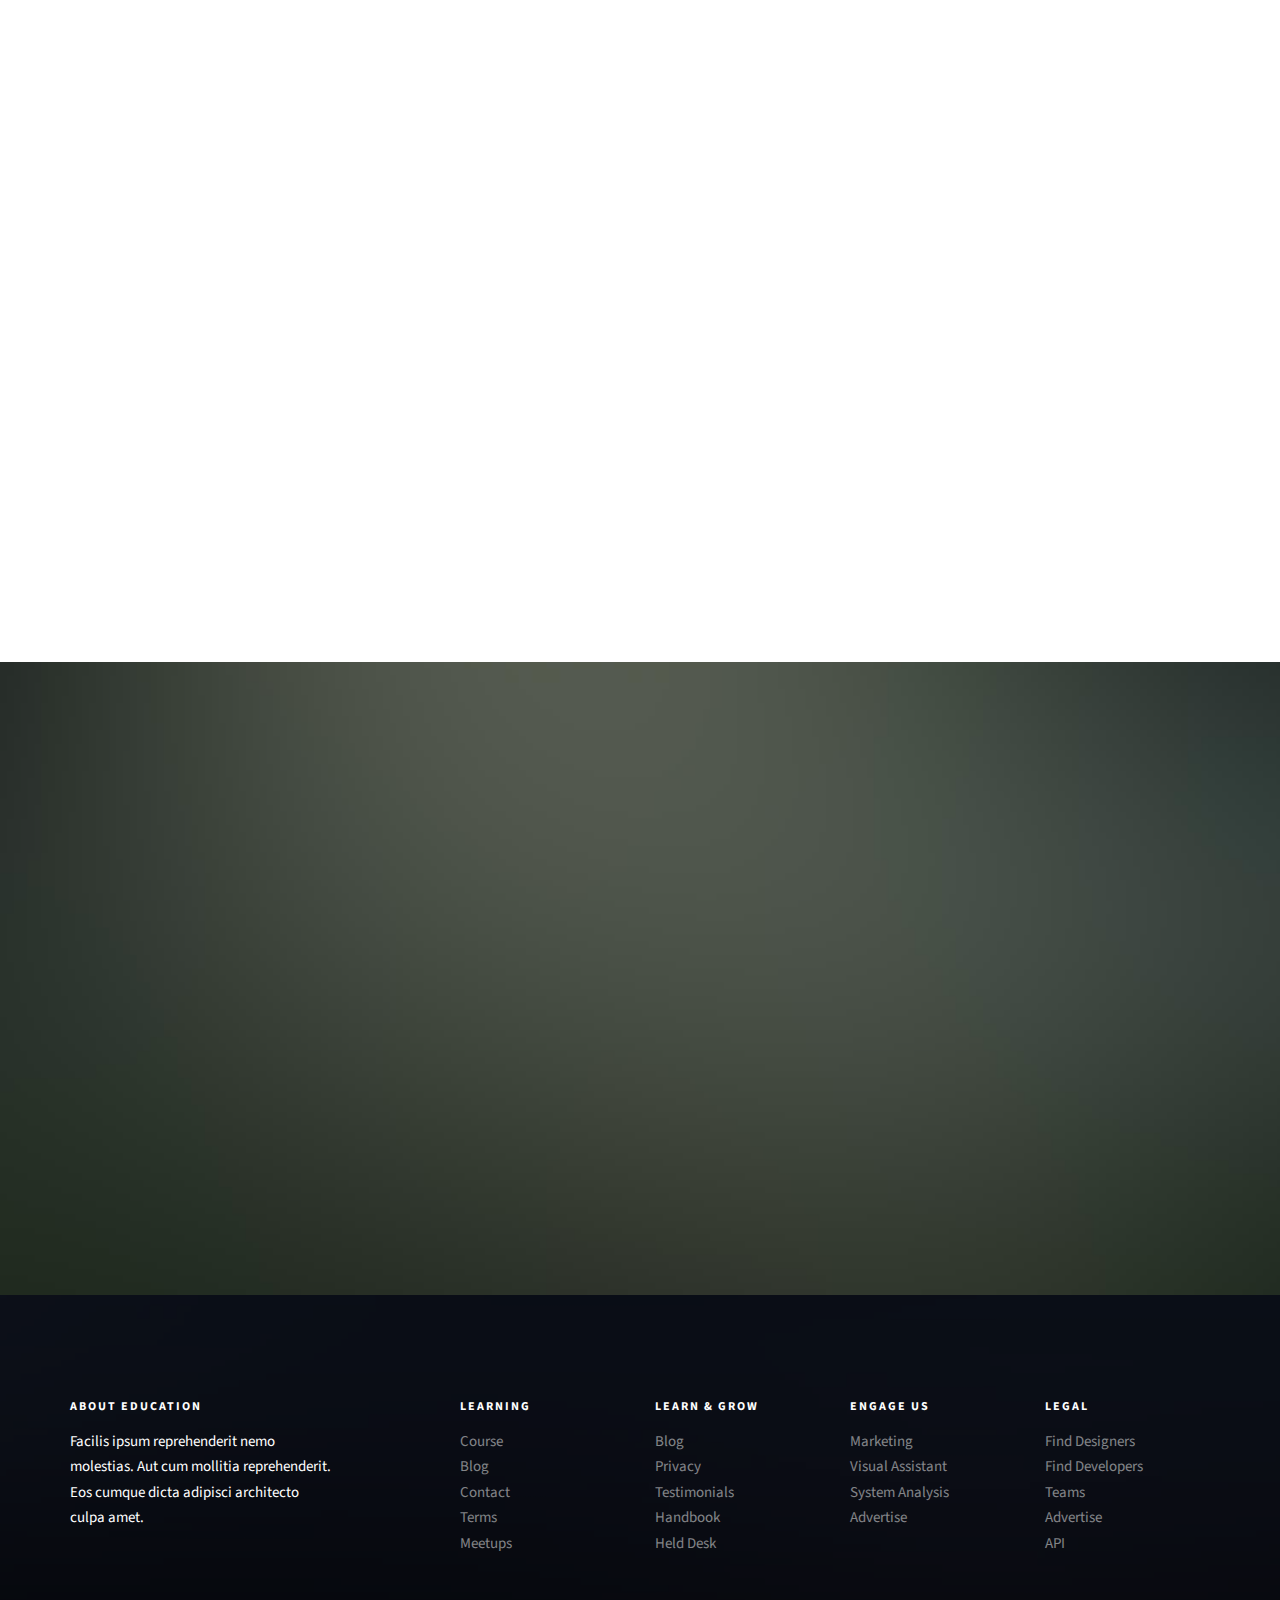
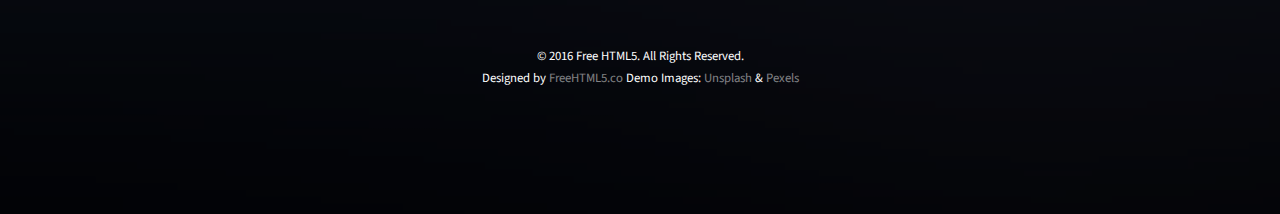
<file: lycee.html>
<!DOCTYPE HTML>
<html>
	<head>
	<meta charset="utf-8">
	<meta http-equiv="X-UA-Compatible" content="IE=edge">
	<title>Education &mdash; Free Website Template, Free HTML5 Template by freehtml5.co</title>
	<meta name="viewport" content="width=device-width, initial-scale=1">
	<meta name="description" content="Free HTML5 Website Template by freehtml5.co" />
	<meta name="keywords" content="free website templates, free html5, free template, free bootstrap, free website template, html5, css3, mobile first, responsive" />
	<meta name="author" content="freehtml5.co" />

	<!-- 
	//////////////////////////////////////////////////////

	FREE HTML5 TEMPLATE 
	DESIGNED & DEVELOPED by FreeHTML5.co
		
	Website: 		http://freehtml5.co/
	Email: 			info@freehtml5.co
	Twitter: 		http://twitter.com/fh5co
	Facebook: 		https://www.facebook.com/fh5co

	//////////////////////////////////////////////////////
	 -->

  	<!-- Facebook and Twitter integration -->
	<meta property="og:title" content=""/>
	<meta property="og:image" content=""/>
	<meta property="og:url" content=""/>
	<meta property="og:site_name" content=""/>
	<meta property="og:description" content=""/>
	<meta name="twitter:title" content="" />
	<meta name="twitter:image" content="" />
	<meta name="twitter:url" content="" />
	<meta name="twitter:card" content="" />

	<link href="https://fonts.googleapis.com/css?family=Source+Sans+Pro:300,400,600,700" rel="stylesheet">
	<link href="https://fonts.googleapis.com/css?family=Roboto+Slab:300,400" rel="stylesheet">
	
	<!-- Animate.css -->
	<link rel="stylesheet" href="css/animate.css">
	<!-- Icomoon Icon Fonts-->
	<link rel="stylesheet" href="css/icomoon.css">
	<!-- Bootstrap  -->
	<link rel="stylesheet" href="css/bootstrap.css">

	<!-- Magnific Popup -->
	<link rel="stylesheet" href="css/magnific-popup.css">

	<!-- Owl Carousel  -->
	<link rel="stylesheet" href="css/owl.carousel.min.css">
	<link rel="stylesheet" href="css/owl.theme.default.min.css">

	<!-- Flexslider  -->
	<link rel="stylesheet" href="css/flexslider.css">

	<!-- Pricing -->
	<link rel="stylesheet" href="css/pricing.css">

	<!-- Theme style  -->
	<link rel="stylesheet" href="css/style.css">

	<!-- Modernizr JS -->
	<script src="js/modernizr-2.6.2.min.js"></script>
	<!-- FOR IE9 below -->
	<!--[if lt IE 9]>
	<script src="js/respond.min.js"></script>
	<![endif]-->

	</head>
	<body>
		
	<div class="fh5co-loader"></div>
	
	<div id="page">
	<nav class="fh5co-nav" role="navigation">
		<div class="top">
			<div class="container">
				<div class="row">
					<div class="col-xs-12 text-right">
						<p class="site">www.yourdomainname.com</p>
						<p class="num">Call: +01 123 456 7890</p>
						<ul class="fh5co-social">
							<li><a href="#"><i class="icon-facebook2"></i></a></li>
							<li><a href="#"><i class="icon-twitter2"></i></a></li>
							<li><a href="#"><i class="icon-dribbble2"></i></a></li>
							<li><a href="#"><i class="icon-github"></i></a></li>
						</ul>
					</div>
				</div>
			</div>
		</div>
		<div class="top-menu">
			<div class="container">
				<div class="row">
					<div class="col-xs-2">
						<div id="fh5co-logo"><a href="index.html"><i class="icon-study"></i>Educ<span>.</span></a></div>
					</div>
					<div class="col-xs-10 text-right menu-1">
						<ul><ul>
							<li><a href="index.html">acceuil</li>
							<li><a href="courses.html">Cours</a></li>
							<li><a href="teacher.html">Profs</a></li>
							<li><a href="about.html">A propos</a></li>
							<!-- <li><a href="pricing.html">Pricing</a></li> -->
							<li class="has-dropdown">
								<a href="blog.html">Examens</a>
								<ul class="dropdown">
									<li><a href="#">BACCALAUREAT</a></li>
									<li><a href="#">BEPC</a></li>
									<li><a href="#">CEP</a></li>
									<li><a href="#">API</a></li>
								</ul>
							</li>
							<!-- <li><a href="contact.html">Contact</a></li> -->
							<li class="btn-cta"><a href="#"><span>Login</span></a></li>
							<li class="btn-cta"><a href="#"><span>Create a Course</span></a></li>
						</ul>
					</div>
				</div>
				
			</div>
		</div>
	</nav>
	
	<aside id="fh5co-hero">
		<div class="flexslider">
			<ul class="slides">
		   	<li style="background-image: url(images/istockphoto-1182287109-612x612.jpg);">
		   		<div class="overlay-gradient"></div>
		   		<div class="container">
		   			<div class="row">
			   			<div class="col-md-8 col-md-offset-2 text-center slider-text">
			   				<div class="slider-text-inner">
			   					<h1 class="heading-section">Nos cours</h1>
									<h2>Free html5 templates Made by <a href="#" target="_blank">freehtml5.co</a></h2>
			   				</div>
			   			</div>
			   		</div>
		   		</div>
		   	</li>
		  	</ul>
	  	</div>
	</aside>

	<div id="fh5co-course">
		<div class="container">
			<div class="row animate-box">
				<div class="col-md-6 col-md-offset-3 text-center fh5co-heading">
					<h2>Cours par classe du Lycée</h2>
					<p>Dignissimos asperiores vitae velit veniam totam fuga molestias accusamus alias autem provident. Odit ab aliquam dolor eius.</p>
				</div>
			</div>
			<div class="row">
				<div class="col-md-6 animate-box">
					<div class="course">
						<p href="#" class="course-img" style="background-image: url(images/istockphoto-1073364908-612x612.jpg);">
						</p>
						<div class="desc">
							<h3><a href="#">2nde L.E</a></h3>
							<p>Dignissimos asperiores vitae velit veniam totam fuga molestias accusamus alias autem provident. Odit ab aliquam dolor eius molestias accusamus alias autem provident. Odit ab aliquam dolor eius.</p>
							<span><a href="#" class="btn btn-primary btn-sm btn-course">Take A Course</a></span>
						</div>
					</div>
				</div>
				<div class="col-md-6 animate-box">
					<div class="course">
						<p href="#" class="course-img" style="background-image: url(images/istockphoto-1207123387-612x612.jpg);">
						</p>
						<div class="desc">
							<h3><a href="#">2nde Scientifique</a></h3>
							<p>Dignissimos asperiores vitae velit veniam totam fuga molestias accusamus alias autem provident. Odit ab aliquam dolor eius molestias accusamus alias autem provident. Odit ab aliquam dolor eius.</p>
							<span><a href="#" class="btn btn-primary btn-sm btn-course">Take A Course</a></span>
						</div>
					</div>
				</div>
				<div class="col-md-6 animate-box">
					<div class="course">
						<p href="#" class="course-img" style="background-image: url(images/WhatsApp_Image_2022-07-05_at_10.47.46-removebg-preview\ \(1\).png);">
						</p>
						<div class="desc">
							<h3><a href="#">1ère L.E</a></h3>
							<p>Dignissimos asperiores vitae velit veniam totam fuga molestias accusamus alias autem provident. Odit ab aliquam dolor eius molestias accusamus alias autem provident. Odit ab aliquam dolor eius.</p>
							<span><a href="#" class="btn btn-primary btn-sm btn-course">Take A Course</a></span>
						</div>
					</div>
				</div>
				<div class="col-md-6 animate-box">
					<div class="course">
						<a href="#" class="course-img" style="background-image: url(images/téléchargement.jfif);">
						</a>
						<div class="desc">
							<h3><a href="#">1ère Scientifique</a></h3>
							<p>Dignissimos asperiores vitae velit veniam totam fuga molestias accusamus alias autem provident. Odit ab aliquam dolor eius molestias accusamus alias autem provident. Odit ab aliquam dolor eius.</p>
							<span><a href="#" class="btn btn-primary btn-sm btn-course">Take A Course</a></span>
						</div>
					</div>
				</div>
				<div class="col-md-6 animate-box">
					<div class="course">
						<a href="#" class="course-img" style="background-image: url(images/istockphoto-1188398221-612x612.jpg);">
						</a>
						<div class="desc">
							<h3><a href="#">Tle A &amp; Tle B </a></h3>
							<p>Dignissimos asperiores vitae velit veniam totam fuga molestias accusamus alias autem provident. Odit ab aliquam dolor eius molestias accusamus alias autem provident. Odit ab aliquam dolor eius.</p>
							<span><a href="#" class="btn btn-primary btn-sm btn-course">Take A Course</a></span>
						</div>
					</div>
				</div>
				<div class="col-md-6 animate-box">
					<div class="course">
						<a href="#" class="course-img" style="background-image: url(images/istockphoto-1006670174-612x612.jpg);">
						</a>
						<div class="desc">
							<h3><a href="#">Tle C &amp; Tle D</a></h3>
							<p>Dignissimos asperiores vitae velit veniam totam fuga molestias accusamus alias autem provident. Odit ab aliquam dolor eius molestias accusamus alias autem provident. Odit ab aliquam dolor eius.</p>
							<span><a href="#" class="btn btn-primary btn-sm btn-course">Take A Course</a></span>
						</div>
					</div>
				</div>
			</div>
		</div>
	</div>


	<div id="fh5co-register" style="background-image: url(images/img_bg_2.jpg);">
		<div class="overlay"></div>
		<div class="row">
			<div class="col-md-8 col-md-offset-2 animate-box">
				<div class="date-counter text-center">
					<h2>Get 400 of Online Courses for Free</h2>
					<h3>By Mike Smith</h3>
					<div class="simply-countdown simply-countdown-one"></div>
					<p><strong>Limited Offer, Hurry Up!</strong></p>
					<p><a href="#" class="btn btn-primary btn-lg btn-reg">Register Now!</a></p>
				</div>
			</div>
		</div>
	</div>

	<footer id="fh5co-footer" role="contentinfo" style="background-image: url(images/img_bg_4.jpg);">
		<div class="overlay"></div>
		<div class="container">
			<div class="row row-pb-md">
				<div class="col-md-3 fh5co-widget">
					<h3>About Education</h3>
					<p>Facilis ipsum reprehenderit nemo molestias. Aut cum mollitia reprehenderit. Eos cumque dicta adipisci architecto culpa amet.</p>
				</div>
				<div class="col-md-2 col-sm-4 col-xs-6 col-md-push-1 fh5co-widget">
					<h3>Learning</h3>
					<ul class="fh5co-footer-links">
						<li><a href="#">Course</a></li>
						<li><a href="#">Blog</a></li>
						<li><a href="#">Contact</a></li>
						<li><a href="#">Terms</a></li>
						<li><a href="#">Meetups</a></li>
					</ul>
				</div>

				<div class="col-md-2 col-sm-4 col-xs-6 col-md-push-1 fh5co-widget">
					<h3>Learn &amp; Grow</h3>
					<ul class="fh5co-footer-links">
						<li><a href="#">Blog</a></li>
						<li><a href="#">Privacy</a></li>
						<li><a href="#">Testimonials</a></li>
						<li><a href="#">Handbook</a></li>
						<li><a href="#">Held Desk</a></li>
					</ul>
				</div>

				<div class="col-md-2 col-sm-4 col-xs-6 col-md-push-1 fh5co-widget">
					<h3>Engage us</h3>
					<ul class="fh5co-footer-links">
						<li><a href="#">Marketing</a></li>
						<li><a href="#">Visual Assistant</a></li>
						<li><a href="#">System Analysis</a></li>
						<li><a href="#">Advertise</a></li>
					</ul>
				</div>

				<div class="col-md-2 col-sm-4 col-xs-6 col-md-push-1 fh5co-widget">
					<h3>Legal</h3>
					<ul class="fh5co-footer-links">
						<li><a href="#">Find Designers</a></li>
						<li><a href="#">Find Developers</a></li>
						<li><a href="#">Teams</a></li>
						<li><a href="#">Advertise</a></li>
						<li><a href="#">API</a></li>
					</ul>
				</div>
			</div>

			<div class="row copyright">
				<div class="col-md-12 text-center">
					<p>
						<small class="block">&copy; 2016 Free HTML5. All Rights Reserved.</small> 
						<small class="block">Designed by <a href="http://freehtml5.co/" target="_blank">FreeHTML5.co</a> Demo Images: <a href="http://unsplash.co/" target="_blank">Unsplash</a> &amp; <a href="https://www.pexels.com/" target="_blank">Pexels</a></small>
					</p>
				</div>
			</div>

		</div>
	</footer>
	</div>

	<div class="gototop js-top">
		<a href="#" class="js-gotop"><i class="icon-arrow-up"></i></a>
	</div>
	
	<!-- jQuery -->
	<script src="js/jquery.min.js"></script>
	<!-- jQuery Easing -->
	<script src="js/jquery.easing.1.3.js"></script>
	<!-- Bootstrap -->
	<script src="js/bootstrap.min.js"></script>
	<!-- Waypoints -->
	<script src="js/jquery.waypoints.min.js"></script>
	<!-- Stellar Parallax -->
	<script src="js/jquery.stellar.min.js"></script>
	<!-- Carousel -->
	<script src="js/owl.carousel.min.js"></script>
	<!-- Flexslider -->
	<script src="js/jquery.flexslider-min.js"></script>
	<!-- countTo -->
	<script src="js/jquery.countTo.js"></script>
	<!-- Magnific Popup -->
	<script src="js/jquery.magnific-popup.min.js"></script>
	<script src="js/magnific-popup-options.js"></script>
	<!-- Count Down -->
	<script src="js/simplyCountdown.js"></script>
	<!-- Main -->
	<script src="js/main.js"></script>
	<script>
    var d = new Date(new Date().getTime() + 1000 * 120 * 120 * 2000);

    // default example
    simplyCountdown('.simply-countdown-one', {
        year: d.getFullYear(),
        month: d.getMonth() + 1,
        day: d.getDate()
    });

    //jQuery example
    $('#simply-countdown-losange').simplyCountdown({
        year: d.getFullYear(),
        month: d.getMonth() + 1,
        day: d.getDate(),
        enableUtc: false
    });
	</script>
	</body>
</html>
</file>
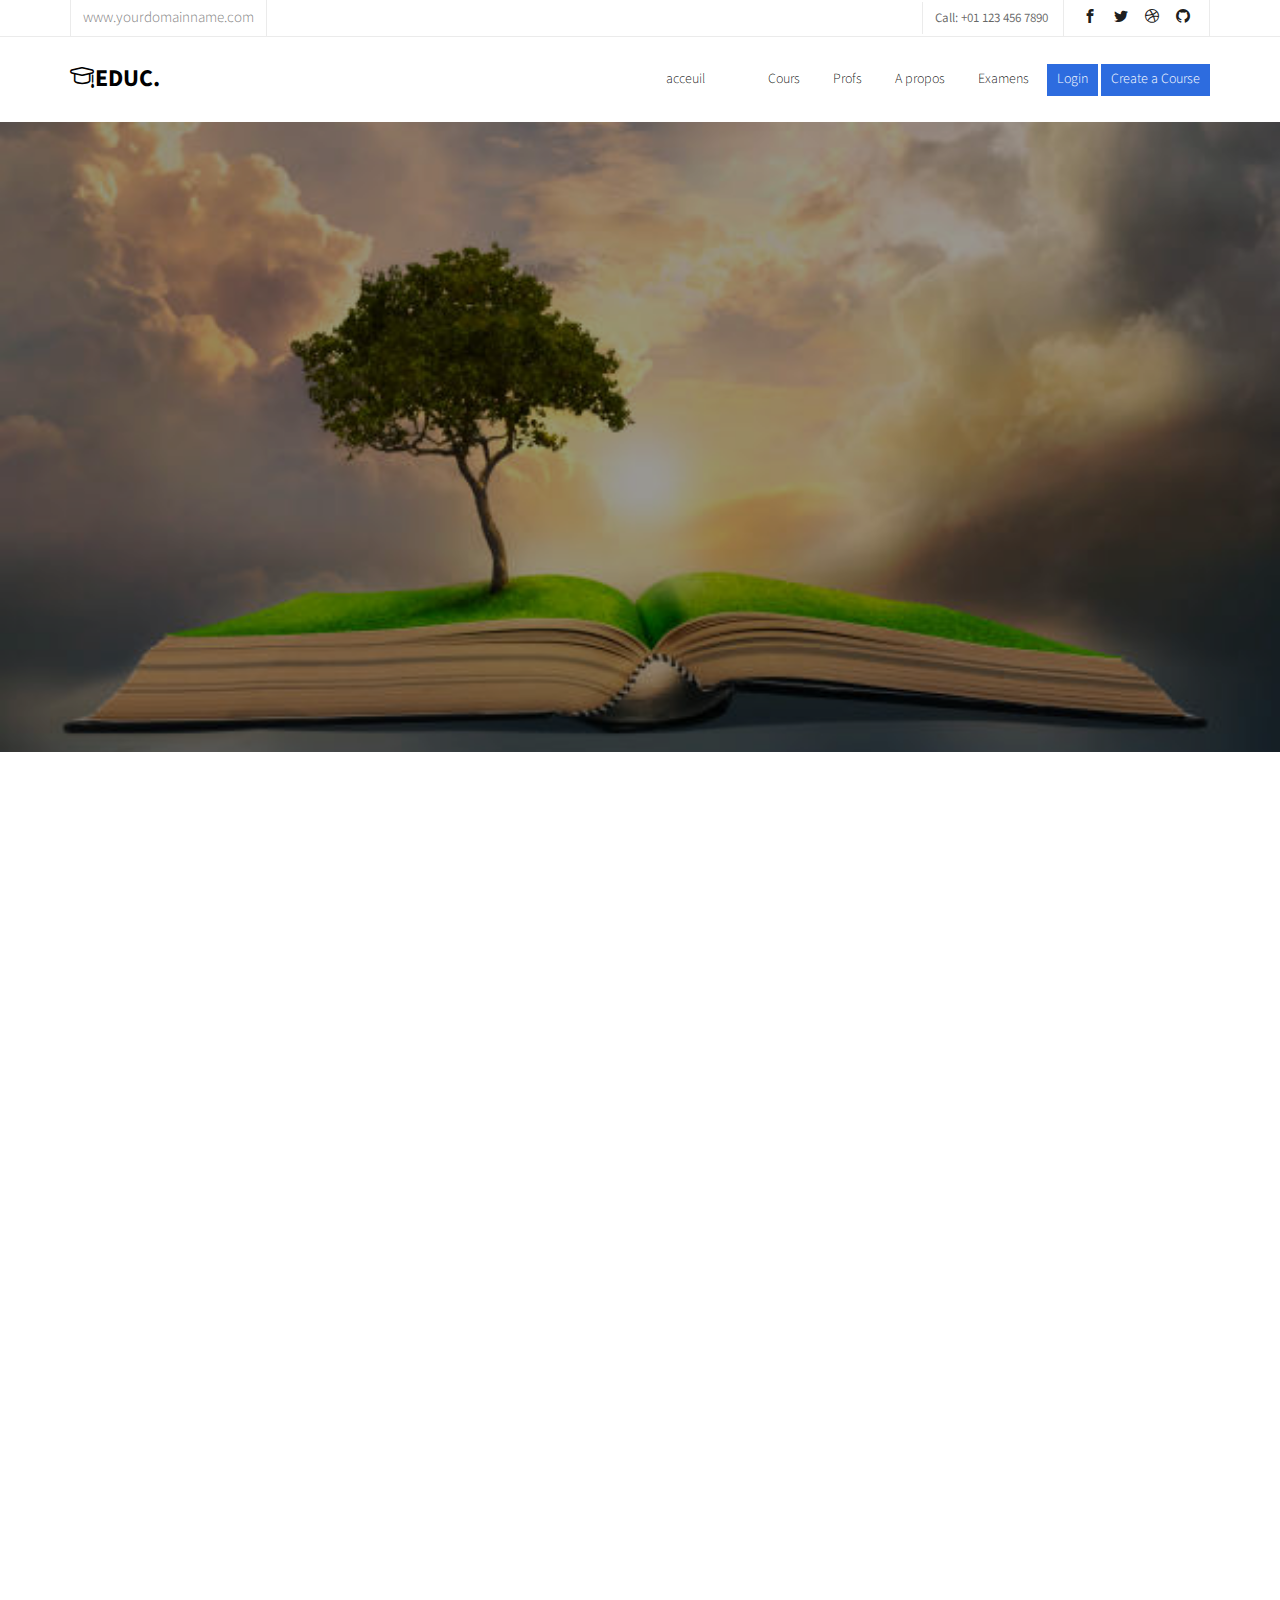
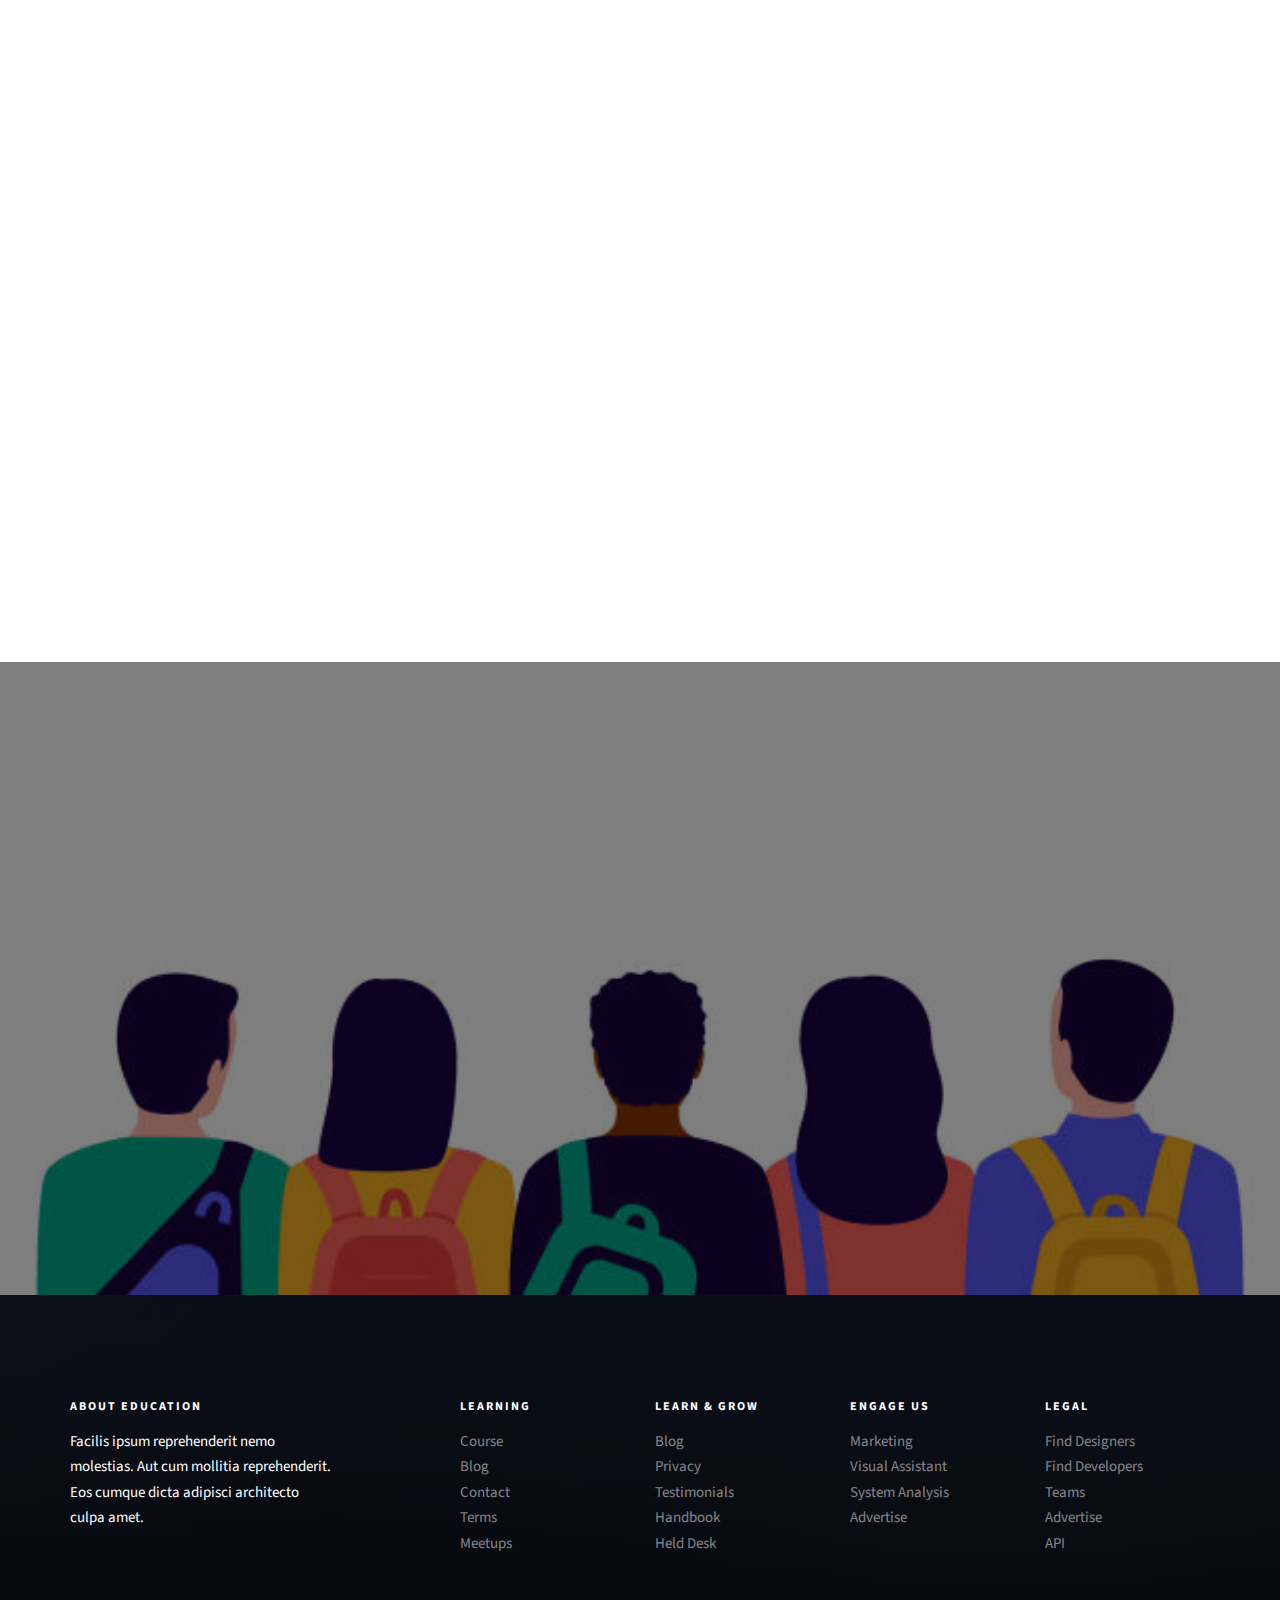
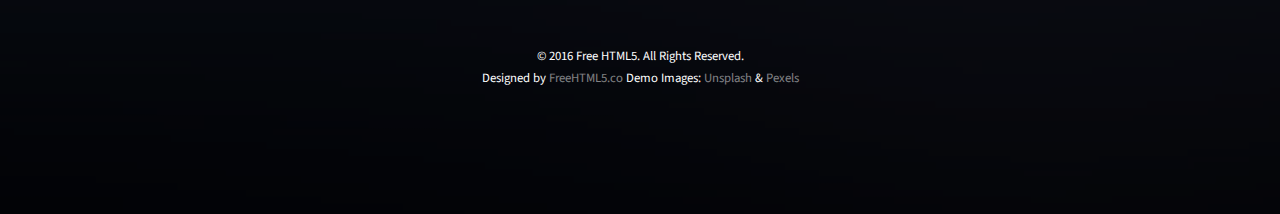
<file: pricing.html>
<!DOCTYPE HTML>
<html>
	<head>
	<meta charset="utf-8">
	<meta http-equiv="X-UA-Compatible" content="IE=edge">
	<title>Education &mdash; Free Website Template, Free HTML5 Template by freehtml5.co</title>
	<meta name="viewport" content="width=device-width, initial-scale=1">
	<meta name="description" content="Free HTML5 Website Template by freehtml5.co" />
	<meta name="keywords" content="free website templates, free html5, free template, free bootstrap, free website template, html5, css3, mobile first, responsive" />
	<meta name="author" content="freehtml5.co" />

	<!-- 
	//////////////////////////////////////////////////////

	FREE HTML5 TEMPLATE 
	DESIGNED & DEVELOPED by FreeHTML5.co
		
	Website: 		http://freehtml5.co/
	Email: 			info@freehtml5.co
	Twitter: 		http://twitter.com/fh5co
	Facebook: 		https://www.facebook.com/fh5co

	//////////////////////////////////////////////////////
	 -->

  	<!-- Facebook and Twitter integration -->
	<meta property="og:title" content=""/>
	<meta property="og:image" content=""/>
	<meta property="og:url" content=""/>
	<meta property="og:site_name" content=""/>
	<meta property="og:description" content=""/>
	<meta name="twitter:title" content="" />
	<meta name="twitter:image" content="" />
	<meta name="twitter:url" content="" />
	<meta name="twitter:card" content="" />

	<link href="https://fonts.googleapis.com/css?family=Source+Sans+Pro:300,400,600,700" rel="stylesheet">
	<link href="https://fonts.googleapis.com/css?family=Roboto+Slab:300,400" rel="stylesheet">
	
	<!-- Animate.css -->
	<link rel="stylesheet" href="css/animate.css">
	<!-- Icomoon Icon Fonts-->
	<link rel="stylesheet" href="css/icomoon.css">
	<!-- Bootstrap  -->
	<link rel="stylesheet" href="css/bootstrap.css">

	<!-- Magnific Popup -->
	<link rel="stylesheet" href="css/magnific-popup.css">

	<!-- Owl Carousel  -->
	<link rel="stylesheet" href="css/owl.carousel.min.css">
	<link rel="stylesheet" href="css/owl.theme.default.min.css">

	<!-- Flexslider  -->
	<link rel="stylesheet" href="css/flexslider.css">

	<!-- Pricing -->
	<link rel="stylesheet" href="css/pricing.css">

	<!-- Theme style  -->
	<link rel="stylesheet" href="css/style.css">

	<!-- Modernizr JS -->
	<script src="js/modernizr-2.6.2.min.js"></script>
	<!-- FOR IE9 below -->
	<!--[if lt IE 9]>
	<script src="js/respond.min.js"></script>
	<![endif]-->

	</head>
	<body>
		
	<div class="fh5co-loader"></div>
	
	<div id="page">
	<nav class="fh5co-nav" role="navigation">
		<div class="top">
			<div class="container">
				<div class="row">
					<div class="col-xs-12 text-right">
						<p class="site">www.yourdomainname.com</p>
						<p class="num">Call: +01 123 456 7890</p>
						<ul class="fh5co-social">
							<li><a href="#"><i class="icon-facebook2"></i></a></li>
							<li><a href="#"><i class="icon-twitter2"></i></a></li>
							<li><a href="#"><i class="icon-dribbble2"></i></a></li>
							<li><a href="#"><i class="icon-github"></i></a></li>
						</ul>
					</div>
				</div>
			</div>
		</div>
		<div class="top-menu">
			<div class="container">
				<div class="row">
					<div class="col-xs-2">
						<div id="fh5co-logo"><a href="index.html"><i class="icon-study"></i>Educ<span>.</span></a></div>
					</div>
					<div class="col-xs-10 text-right menu-1">
						<ul>
							<li><a href="index.html">acceuil</li>
							<li><a href="courses.html">Cours</a></li>
							<li><a href="teacher.html">Profs</a></li>
							<li><a href="about.html">A propos</a></li>
							<!-- <li><a href="pricing.html">Pricing</a></li> -->
							<li class="has-dropdown">
								<a href="blog.html">Examens</a>
								<ul class="dropdown">
									<li><a href="#">BACCALAUREAT</a></li>
									<li><a href="#">BEPC</a></li>
									<li><a href="#">CEP</a></li>
									<li><a href="#">API</a></li>
								</ul>
							</li>
							<!-- <li><a href="contact.html">Contact</a></li> -->
							<li class="btn-cta"><a href="#"><span>Login</span></a></li>
							<li class="btn-cta"><a href="#"><span>Create a Course</span></a></li>
						</ul>
					</div>
				</div>
				
			</div>
		</div>
	</nav>
	
	<aside id="fh5co-hero">
		<div class="flexslider">
			<ul class="slides">
		   	<li style="background-image: url(images/istockphoto-1326978045-612x612.jpg);">
		   		<div class="overlay-gradient"></div>
		   		<div class="container">
		   			<div class="row">
			   			<div class="col-md-8 col-md-offset-2 text-center slider-text">
			   				<div class="slider-text-inner">
			   					<h1 class="heading-section">Plan &amp; Pricing</h1>
									<h2>Free html5 templates Made by <a href="http://freehtml5.co/" target="_blank">freehtml5.co</a></h2>
			   				</div>
			   			</div>
			   		</div>
		   		</div>
		   	</li>
		  	</ul>
	  	</div>
	</aside>

	<div id="fh5co-course">
		<div class="container">
			<div class="row animate-box">
				<div class="col-md-6 col-md-offset-3 text-center fh5co-heading">
					<h2>Cours par classe du College</h2>
					<p>Dignissimos asperiores vitae velit veniam totam fuga molestias accusamus alias autem provident. Odit ab aliquam dolor eius.</p>
				</div>
			</div>
			<div class="row">
				<div class="col-md-6 animate-box">
					<div class="course">
						<p href="#" class="course-img" style="background-image: url(images/istockphoto-1214244642-612x612.jpg);">
						</p>
						<div class="desc">
							<h3><a href="#">Web Master</a></h3>
							<p>Dignissimos asperiores vitae velit veniam totam fuga molestias accusamus alias autem provident. Odit ab aliquam dolor eius molestias accusamus alias autem provident. Odit ab aliquam dolor eius.</p>
							<span><a href="#" class="btn btn-primary btn-sm btn-course">Take A Course</a></span>
						</div>
					</div>
				</div>
				<div class="col-md-6 animate-box">
					<div class="course">
						<p href="#" class="course-img" style="background-image: url(images/istockphoto-1207123387-612x612.jpg);">
						</p>
						<div class="desc">
							<h3><a href="#">Business &amp; Accounting</a></h3>
							<p>Dignissimos asperiores vitae velit veniam totam fuga molestias accusamus alias autem provident. Odit ab aliquam dolor eius molestias accusamus alias autem provident. Odit ab aliquam dolor eius.</p>
							<span><a href="#" class="btn btn-primary btn-sm btn-course">Take A Course</a></span>
						</div>
					</div>
				</div>
				<div class="col-md-6 animate-box">
					<div class="course">
						<p href="#" class="course-img" style="background-image: url(images/WhatsApp_Image_2022-07-05_at_10.47.46-removebg-preview\ \(1\).png);">
						</p>
						<div class="desc">
							<h3><a href="#">Science &amp; Technology</a></h3>
							<p>Dignissimos asperiores vitae velit veniam totam fuga molestias accusamus alias autem provident. Odit ab aliquam dolor eius molestias accusamus alias autem provident. Odit ab aliquam dolor eius.</p>
							<span><a href="#" class="btn btn-primary btn-sm btn-course">Take A Course</a></span>
						</div>
					</div>
				</div>
				<div class="col-md-6 animate-box">
					<div class="course">
						<a href="#" class="course-img" style="background-image: url(images/téléchargement.jfif);">
						</a>
						<div class="desc">
							<h3><a href="#">Health &amp; Psychology</a></h3>
							<p>Dignissimos asperiores vitae velit veniam totam fuga molestias accusamus alias autem provident. Odit ab aliquam dolor eius molestias accusamus alias autem provident. Odit ab aliquam dolor eius.</p>
							<span><a href="#" class="btn btn-primary btn-sm btn-course">Take A Course</a></span>
						</div>
					</div>
				</div>
				<div class="col-md-6 animate-box">
					<div class="course">
						<a href="#" class="course-img" style="background-image: url(images/istockphoto-1188398221-612x612.jpg);">
						</a>
						<div class="desc">
							<h3><a href="#">Science &amp; Technology</a></h3>
							<p>Dignissimos asperiores vitae velit veniam totam fuga molestias accusamus alias autem provident. Odit ab aliquam dolor eius molestias accusamus alias autem provident. Odit ab aliquam dolor eius.</p>
							<span><a href="#" class="btn btn-primary btn-sm btn-course">Take A Course</a></span>
						</div>
					</div>
				</div>
				<div class="col-md-6 animate-box">
					<div class="course">
						<a href="#" class="course-img" style="background-image: url(images/istockphoto-1006670174-612x612.jpg);">
						</a>
						<div class="desc">
							<h3><a href="#">Health &amp; Psychology</a></h3>
							<p>Dignissimos asperiores vitae velit veniam totam fuga molestias accusamus alias autem provident. Odit ab aliquam dolor eius molestias accusamus alias autem provident. Odit ab aliquam dolor eius.</p>
							<span><a href="#" class="btn btn-primary btn-sm btn-course">Take A Course</a></span>
						</div>
					</div>
				</div>
			</div>
		</div>
	</div>




	<div id="fh5co-register" style="background-image: url(images/istockphoto-1334437504-612x612.jpg);">
		<div class="overlay"></div>
		<div class="row">
			<div class="col-md-8 col-md-offset-2 animate-box">
				<div class="date-counter text-center">
					<h2>Get 400 of Online Courses for Free</h2>
					<h3>By Mike Smith</h3>
					<div class="simply-countdown simply-countdown-one"></div>
					<p><strong>Limited Offer, Hurry Up!</strong></p>
					<p><a href="#" class="btn btn-primary btn-lg btn-reg">Register Now!</a></p>
				</div>
			</div>
		</div>
	</div>

	<footer id="fh5co-footer" role="contentinfo" style="background-image: url(images/img_bg_4.jpg);">
		<div class="overlay"></div>
		<div class="container">
			<div class="row row-pb-md">
				<div class="col-md-3 fh5co-widget">
					<h3>About Education</h3>
					<p>Facilis ipsum reprehenderit nemo molestias. Aut cum mollitia reprehenderit. Eos cumque dicta adipisci architecto culpa amet.</p>
				</div>
				<div class="col-md-2 col-sm-4 col-xs-6 col-md-push-1 fh5co-widget">
					<h3>Learning</h3>
					<ul class="fh5co-footer-links">
						<li><a href="#">Course</a></li>
						<li><a href="#">Blog</a></li>
						<li><a href="#">Contact</a></li>
						<li><a href="#">Terms</a></li>
						<li><a href="#">Meetups</a></li>
					</ul>
				</div>

				<div class="col-md-2 col-sm-4 col-xs-6 col-md-push-1 fh5co-widget">
					<h3>Learn &amp; Grow</h3>
					<ul class="fh5co-footer-links">
						<li><a href="#">Blog</a></li>
						<li><a href="#">Privacy</a></li>
						<li><a href="#">Testimonials</a></li>
						<li><a href="#">Handbook</a></li>
						<li><a href="#">Held Desk</a></li>
					</ul>
				</div>

				<div class="col-md-2 col-sm-4 col-xs-6 col-md-push-1 fh5co-widget">
					<h3>Engage us</h3>
					<ul class="fh5co-footer-links">
						<li><a href="#">Marketing</a></li>
						<li><a href="#">Visual Assistant</a></li>
						<li><a href="#">System Analysis</a></li>
						<li><a href="#">Advertise</a></li>
					</ul>
				</div>

				<div class="col-md-2 col-sm-4 col-xs-6 col-md-push-1 fh5co-widget">
					<h3>Legal</h3>
					<ul class="fh5co-footer-links">
						<li><a href="#">Find Designers</a></li>
						<li><a href="#">Find Developers</a></li>
						<li><a href="#">Teams</a></li>
						<li><a href="#">Advertise</a></li>
						<li><a href="#">API</a></li>
					</ul>
				</div>
			</div>

			<div class="row copyright">
				<div class="col-md-12 text-center">
					<p>
						<small class="block">&copy; 2016 Free HTML5. All Rights Reserved.</small> 
						<small class="block">Designed by <a href="http://freehtml5.co/" target="_blank">FreeHTML5.co</a> Demo Images: <a href="http://unsplash.co/" target="_blank">Unsplash</a> &amp; <a href="https://www.pexels.com/" target="_blank">Pexels</a></small>
					</p>
				</div>
			</div>

		</div>
	</footer>
	</div>

	<div class="gototop js-top">
		<a href="#" class="js-gotop"><i class="icon-arrow-up"></i></a>
	</div>
	
	<!-- jQuery -->
	<script src="js/jquery.min.js"></script>
	<!-- jQuery Easing -->
	<script src="js/jquery.easing.1.3.js"></script>
	<!-- Bootstrap -->
	<script src="js/bootstrap.min.js"></script>
	<!-- Waypoints -->
	<script src="js/jquery.waypoints.min.js"></script>
	<!-- Stellar Parallax -->
	<script src="js/jquery.stellar.min.js"></script>
	<!-- Carousel -->
	<script src="js/owl.carousel.min.js"></script>
	<!-- Flexslider -->
	<script src="js/jquery.flexslider-min.js"></script>
	<!-- countTo -->
	<script src="js/jquery.countTo.js"></script>
	<!-- Magnific Popup -->
	<script src="js/jquery.magnific-popup.min.js"></script>
	<script src="js/magnific-popup-options.js"></script>
	<!-- Count Down -->
	<script src="js/simplyCountdown.js"></script>
	<!-- Main -->
	<script src="js/main.js"></script>
	<script>
    var d = new Date(new Date().getTime() + 1000 * 120 * 120 * 2000);

    // default example
    simplyCountdown('.simply-countdown-one', {
        year: d.getFullYear(),
        month: d.getMonth() + 1,
        day: d.getDate()
    });

    //jQuery example
    $('#simply-countdown-losange').simplyCountdown({
        year: d.getFullYear(),
        month: d.getMonth() + 1,
        day: d.getDate(),
        enableUtc: false
    });
	</script>
	</body>
</html>
</file>
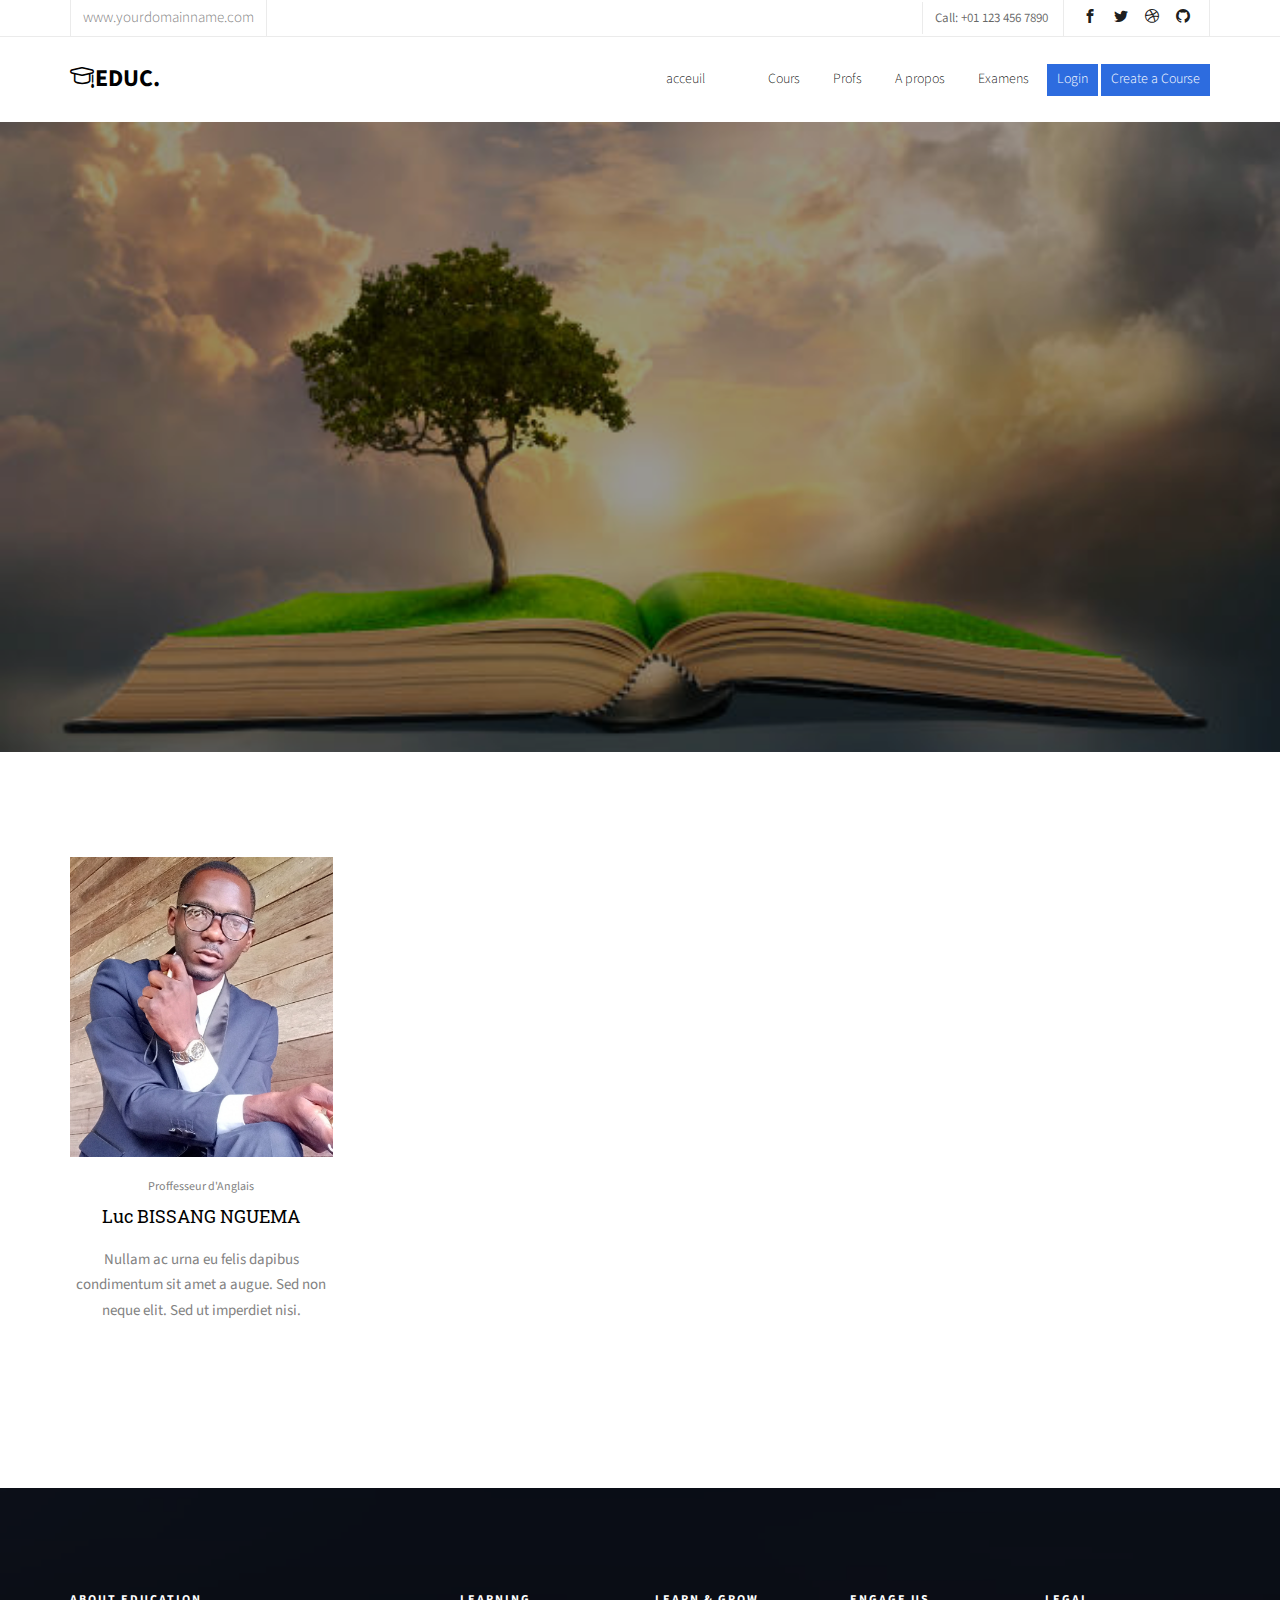
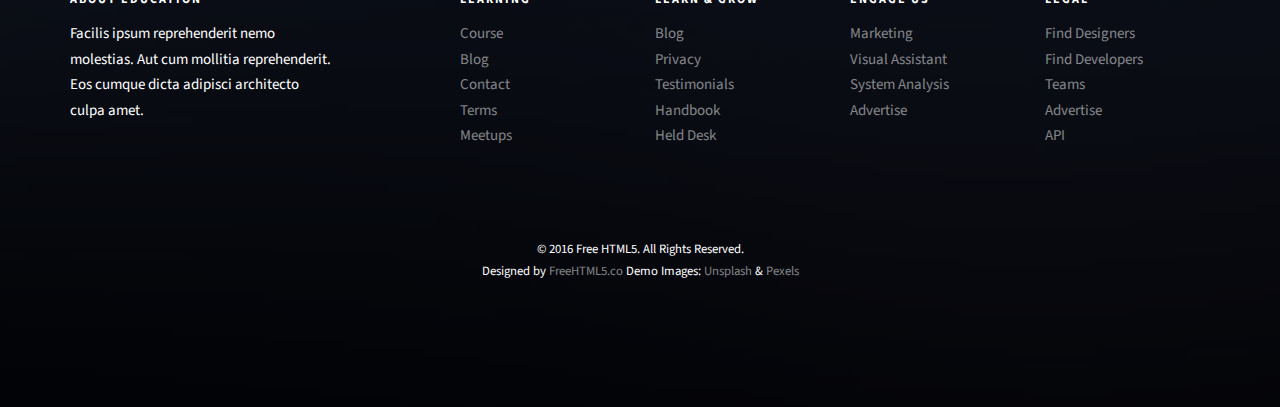
<file: teacher.html>
<!DOCTYPE HTML>
<html>
	<head>
	<meta charset="utf-8">
	<meta http-equiv="X-UA-Compatible" content="IE=edge">
	<title>Education &mdash; Free Website Template, Free HTML5 Template by freehtml5.co</title>
	<meta name="viewport" content="width=device-width, initial-scale=1">
	<meta name="description" content="Free HTML5 Website Template by freehtml5.co" />
	<meta name="keywords" content="free website templates, free html5, free template, free bootstrap, free website template, html5, css3, mobile first, responsive" />
	<meta name="author" content="freehtml5.co" />

	<!-- 
	//////////////////////////////////////////////////////

	FREE HTML5 TEMPLATE 
	DESIGNED & DEVELOPED by FreeHTML5.co
		
	Website: 		http://freehtml5.co/
	Email: 			info@freehtml5.co
	Twitter: 		http://twitter.com/fh5co
	Facebook: 		https://www.facebook.com/fh5co

	//////////////////////////////////////////////////////
	 -->

  	<!-- Facebook and Twitter integration -->
	<meta property="og:title" content=""/>
	<meta property="og:image" content=""/>
	<meta property="og:url" content=""/>
	<meta property="og:site_name" content=""/>
	<meta property="og:description" content=""/>
	<meta name="twitter:title" content="" />
	<meta name="twitter:image" content="" />
	<meta name="twitter:url" content="" />
	<meta name="twitter:card" content="" />

	<link href="https://fonts.googleapis.com/css?family=Source+Sans+Pro:300,400,600,700" rel="stylesheet">
	<link href="https://fonts.googleapis.com/css?family=Roboto+Slab:300,400" rel="stylesheet">
	
	<!-- Animate.css -->
	<link rel="stylesheet" href="css/animate.css">
	<!-- Icomoon Icon Fonts-->
	<link rel="stylesheet" href="css/icomoon.css">
	<!-- Bootstrap  -->
	<link rel="stylesheet" href="css/bootstrap.css">

	<!-- Magnific Popup -->
	<link rel="stylesheet" href="css/magnific-popup.css">

	<!-- Owl Carousel  -->
	<link rel="stylesheet" href="css/owl.carousel.min.css">
	<link rel="stylesheet" href="css/owl.theme.default.min.css">

	<!-- Flexslider  -->
	<link rel="stylesheet" href="css/flexslider.css">

	<!-- Pricing -->
	<link rel="stylesheet" href="css/pricing.css">

	<!-- Theme style  -->
	<link rel="stylesheet" href="css/style.css">

	<!-- Modernizr JS -->
	<script src="js/modernizr-2.6.2.min.js"></script>
	<!-- FOR IE9 below -->
	<!--[if lt IE 9]>
	<script src="js/respond.min.js"></script>
	<![endif]-->

	</head>
	<body>
		
	<div class="fh5co-loader"></div>
	
	<div id="page">
	<nav class="fh5co-nav" role="navigation">
		<div class="top">
			<div class="container">
				<div class="row">
					<div class="col-xs-12 text-right">
						<p class="site">www.yourdomainname.com</p>
						<p class="num">Call: +01 123 456 7890</p>
						<ul class="fh5co-social">
							<li><a href="#"><i class="icon-facebook2"></i></a></li>
							<li><a href="#"><i class="icon-twitter2"></i></a></li>
							<li><a href="#"><i class="icon-dribbble2"></i></a></li>
							<li><a href="#"><i class="icon-github"></i></a></li>
						</ul>
					</div>
				</div>
			</div>
		</div>
		<div class="top-menu">
			<div class="container">
				<div class="row">
					<div class="col-xs-2">
						<div id="fh5co-logo"><a href="index.html"><i class="icon-study"></i>Educ<span>.</span></a></div>
					</div>
					<div class="col-xs-10 text-right menu-1">
						<ul>
							<li><a href="index.html">acceuil</li>
							<li><a href="courses.html">Cours</a></li>
							<li><a href="teacher.html">Profs</a></li>
							<li><a href="about.html">A propos</a></li>
							<!-- <li><a href="pricing.html">Pricing</a></li> -->
							<li class="has-dropdown">
								<a href="blog.html">Examens</a>
								<ul class="dropdown">
									<li><a href="#">BACCALAUREAT</a></li>
									<li><a href="#">BEPC</a></li>
									<li><a href="#">CEP</a></li>
									<li><a href="#">API</a></li>
								</ul>
							</li>
							<!-- <li><a href="contact.html">Contact</a></li> -->
							<li class="btn-cta"><a href="#"><span>Login</span></a></li>
							<li class="btn-cta"><a href="#"><span>Create a Course</span></a></li>
						</ul>
					</div>
				</div>
				
			</div>
		</div>
	</nav>
	
	<aside id="fh5co-hero">
		<div class="flexslider">
			<ul class="slides">
		   	<li style="background-image: url(images/istockphoto-1326978045-612x612.jpg);">
		   		<div class="overlay-gradient"></div>
		   		<div class="container">
		   			<div class="row">
			   			<div class="col-md-8 col-md-offset-2 text-center slider-text">
			   				<div class="slider-text-inner">
			   					<h1 class="heading-section">Nos Enseignents</h1>
									<h2>'Nul ne détient la connaissance, mais nous avons le devoir de transemettre ce que nous savons' </h2>
			   				</div>
			   			</div>
			   		</div>
		   		</div>
		   	</li>
		  	</ul>
	  	</div>
	</aside>
	
	<div id="fh5co-staff">
		<div class="container">
			<div class="row">
				<div class="col-md-3 text-center">
					<div class="staff">
						<div class="staff-img" style="background-image: url(images/luc\ \(1\).jpg);">
							<ul class="fh5co-social">
								<li><a href="#"><i class="icon-facebook2"></i></a></li>
								<li><a href="#"><i class="icon-twitter2"></i></a></li>
								<li><a href="#"><i class="icon-dribbble2"></i></a></li>
								<li><a href="#"><i class="icon-github"></i></a></li>
							</ul>
						</div>
						<span>Proffesseur d'Anglais</span>
						<h3><a href="#">Luc BISSANG NGUEMA</a></h3>
						<p>Nullam ac urna eu felis dapibus condimentum sit amet a augue. Sed non neque elit. Sed ut imperdiet nisi.</p>
					</div>
				</div>
				<div class="col-md-3 animate-box text-center">
					<div class="staff">
						<div class="staff-img" style="background-image: url(images/IMG-20220415-WA0045.jpg);">
							<ul class="fh5co-social">
								<li><a href="#"><i class="icon-facebook2"></i></a></li>
								<li><a href="#"><i class="icon-twitter2"></i></a></li>
								<li><a href="#"><i class="icon-dribbble2"></i></a></li>
								<li><a href="#"><i class="icon-github"></i></a></li>
							</ul>
						</div>
						<span>Enseignent informatique</span>
						<h3><a href="#">Abraham .h NYOUNDOU</a></h3>
						<p>Développeur Web/mobil Ecole 241 Licence en Droit UOB </p>
					</div>
				</div>
				<div class="col-md-3 animate-box text-center">
					<div class="staff">
						<div class="staff-img" style="background-image: url(images/rolph.jpg);">
							<ul class="fh5co-social">
								<li><a href="#"><i class="icon-facebook2"></i></a></li>
								<li><a href="#"><i class="icon-twitter2"></i></a></li>
								<li><a href="#"><i class="icon-dribbble2"></i></a></li>
								<li><a href="#"><i class="icon-github"></i></a></li>
							</ul>
						</div>
						<span>Professeur des Sciences phisyques </span>
						<h3><a href="#"> Rolph BOUSSOUGOU</a></h3>
						<p>Licence en Science phisyque Diplomés de L'Ecole Normale Superieur</p>
					</div>
				</div>
				<div class="col-md-3 animate-box text-center">
					<div class="staff">
						<div class="staff-img" style="background-image: url(images/ebang1.jpeg);">
							<ul class="fh5co-social">
								<li><a href="#"><i class="icon-facebook2"></i></a></li>
								<li><a href="#"><i class="icon-twitter2"></i></a></li>
								<li><a href="#"><i class="icon-dribbble2"></i></a></li>
								<li><a href="#"><i class="icon-github"></i></a></li>
							</ul>
						</div>
						<span>Professeur </span>
						<h3><a href="#">Emmanuel EBANG NDONG</a></h3>
						<p>Professeur de Philosophie Masteur1 Université catholique de Douala.</p>
					</div>
				</div>
				<!-- <div class="col-md-3 animate-box text-center">
					<div class="staff">
						<div class="staff-img" style="background-image: url(images/staff-1.jpg);">
							<ul class="fh5co-social">
								<li><a href="#"><i class="icon-facebook2"></i></a></li>
								<li><a href="#"><i class="icon-twitter2"></i></a></li>
								<li><a href="#"><i class="icon-dribbble2"></i></a></li>
								<li><a href="#"><i class="icon-github"></i></a></li>
							</ul>
						</div>
						<span>Health Teacher</span>
						<h3><a href="#">Mike Smith</a></h3>
						<p>Nullam ac urna eu felis dapibus condimentum sit amet a augue. Sed non neque elit. Sed ut imperdiet nisi.</p>
					</div>
				</div> -->
				<!-- <div class="col-md-3 animate-box text-center">
					<div class="staff">
						<div class="staff-img" style="background-image: url(images/staff-3.jpg);">
							<ul class="fh5co-social">
								<li><a href="#"><i class="icon-facebook2"></i></a></li>
								<li><a href="#"><i class="icon-twitter2"></i></a></li>
								<li><a href="#"><i class="icon-dribbble2"></i></a></li>
								<li><a href="#"><i class="icon-github"></i></a></li>
							</ul>
						</div>
						<span>Health Teacher</span>
						<h3><a href="#">Mike Smith</a></h3>
						<p>Nullam ac urna eu felis dapibus condimentum sit amet a augue. Sed non neque elit. Sed ut imperdiet nisi.</p>
					</div>
				</div> -->
				<!-- <div class="col-md-3 animate-box text-center">
					<div class="staff">
						<div class="staff-img" style="background-image: url(images/staff-2.jpg);">
							<ul class="fh5co-social">
								<li><a href="#"><i class="icon-facebook2"></i></a></li>
								<li><a href="#"><i class="icon-twitter2"></i></a></li>
								<li><a href="#"><i class="icon-dribbble2"></i></a></li>
								<li><a href="#"><i class="icon-github"></i></a></li>
							</ul>
						</div>
						<span>Health Teacher</span>
						<h3><a href="#">Mike Smith</a></h3>
						<p>Nullam ac urna eu felis dapibus condimentum sit amet a augue. Sed non neque elit. Sed ut imperdiet nisi.</p>
					</div>
				</div> -->
				<!-- <div class="col-md-3 animate-box text-center">
					<div class="staff">
						<div class="staff-img" style="background-image: url(images/staff-3.jpg);">
							<ul class="fh5co-social">
								<li><a href="#"><i class="icon-facebook2"></i></a></li>
								<li><a href="#"><i class="icon-twitter2"></i></a></li>
								<li><a href="#"><i class="icon-dribbble2"></i></a></li>
								<li><a href="#"><i class="icon-github"></i></a></li>
							</ul>
						</div>
						<span>Health Teacher</span>
						<h3><a href="#">Mike Smith</a></h3>
						<p>Nullam ac urna eu felis dapibus condimentum sit amet a augue. Sed non neque elit. Sed ut imperdiet nisi.</p>
					</div>
				</div> -->
			</div>
		</div>
	</div>

	<!-- <div id="fh5co-register" style="background-image: url(images/img_bg_2.jpg);">
		<div class="overlay"></div>
		<div class="row">
			<div class="col-md-8 col-md-offset-2 animate-box">
				<div class="date-counter text-center">
					<h2>Get 400 of Online Courses for Free</h2>
					<h3>By Mike Smith</h3>
					<div class="simply-countdown simply-countdown-one"></div>
					<p><strong>Limited Offer, Hurry Up!</strong></p>
					<p><a href="#" class="btn btn-primary btn-lg btn-reg">Register Now!</a></p>
				</div>
			</div>
		</div>
	</div> -->

	<footer id="fh5co-footer" role="contentinfo" style="background-image: url(images/img_bg_4.jpg);">
		<div class="overlay"></div>
		<div class="container">
			<div class="row row-pb-md">
				<div class="col-md-3 fh5co-widget">
					<h3>About Education</h3>
					<p>Facilis ipsum reprehenderit nemo molestias. Aut cum mollitia reprehenderit. Eos cumque dicta adipisci architecto culpa amet.</p>
				</div>
				<div class="col-md-2 col-sm-4 col-xs-6 col-md-push-1 fh5co-widget">
					<h3>Learning</h3>
					<ul class="fh5co-footer-links">
						<li><a href="#">Course</a></li>
						<li><a href="#">Blog</a></li>
						<li><a href="#">Contact</a></li>
						<li><a href="#">Terms</a></li>
						<li><a href="#">Meetups</a></li>
					</ul>
				</div>

				<div class="col-md-2 col-sm-4 col-xs-6 col-md-push-1 fh5co-widget">
					<h3>Learn &amp; Grow</h3>
					<ul class="fh5co-footer-links">
						<li><a href="#">Blog</a></li>
						<li><a href="#">Privacy</a></li>
						<li><a href="#">Testimonials</a></li>
						<li><a href="#">Handbook</a></li>
						<li><a href="#">Held Desk</a></li>
					</ul>
				</div>

				<div class="col-md-2 col-sm-4 col-xs-6 col-md-push-1 fh5co-widget">
					<h3>Engage us</h3>
					<ul class="fh5co-footer-links">
						<li><a href="#">Marketing</a></li>
						<li><a href="#">Visual Assistant</a></li>
						<li><a href="#">System Analysis</a></li>
						<li><a href="#">Advertise</a></li>
					</ul>
				</div>

				<div class="col-md-2 col-sm-4 col-xs-6 col-md-push-1 fh5co-widget">
					<h3>Legal</h3>
					<ul class="fh5co-footer-links">
						<li><a href="#">Find Designers</a></li>
						<li><a href="#">Find Developers</a></li>
						<li><a href="#">Teams</a></li>
						<li><a href="#">Advertise</a></li>
						<li><a href="#">API</a></li>
					</ul>
				</div>
			</div>

			<div class="row copyright">
				<div class="col-md-12 text-center">
					<p>
						<small class="block">&copy; 2016 Free HTML5. All Rights Reserved.</small> 
						<small class="block">Designed by <a href="http://freehtml5.co/" target="_blank">FreeHTML5.co</a> Demo Images: <a href="http://unsplash.co/" target="_blank">Unsplash</a> &amp; <a href="https://www.pexels.com/" target="_blank">Pexels</a></small>
					</p>
				</div>
			</div>

		</div>
	</footer>
	</div>

	<div class="gototop js-top">
		<a href="#" class="js-gotop"><i class="icon-arrow-up"></i></a>
	</div>
	
	<!-- jQuery -->
	<script src="js/jquery.min.js"></script>
	<!-- jQuery Easing -->
	<script src="js/jquery.easing.1.3.js"></script>
	<!-- Bootstrap -->
	<script src="js/bootstrap.min.js"></script>
	<!-- Waypoints -->
	<script src="js/jquery.waypoints.min.js"></script>
	<!-- Stellar Parallax -->
	<script src="js/jquery.stellar.min.js"></script>
	<!-- Carousel -->
	<script src="js/owl.carousel.min.js"></script>
	<!-- Flexslider -->
	<script src="js/jquery.flexslider-min.js"></script>
	<!-- countTo -->
	<script src="js/jquery.countTo.js"></script>
	<!-- Magnific Popup -->
	<script src="js/jquery.magnific-popup.min.js"></script>
	<script src="js/magnific-popup-options.js"></script>
	<!-- Count Down -->
	<script src="js/simplyCountdown.js"></script>
	<!-- Main -->
	<script src="js/main.js"></script>
	<script>
    var d = new Date(new Date().getTime() + 1000 * 120 * 120 * 2000);

    // default example
    simplyCountdown('.simply-countdown-one', {
        year: d.getFullYear(),
        month: d.getMonth() + 1,
        day: d.getDate()
    });

    //jQuery example
    $('#simply-countdown-losange').simplyCountdown({
        year: d.getFullYear(),
        month: d.getMonth() + 1,
        day: d.getDate(),
        enableUtc: false
    });
	</script>
	</body>
</html>
</file>
<file: css/icomoon.css>
@font-face {
  font-family: 'icomoon';
  src:  url('fonts/icomoon.eot?6py85u');
  src:  url('fonts/icomoon.eot?6py85u#iefix') format('embedded-opentype'),
    url('fonts/icomoon.ttf?6py85u') format('truetype'),
    url('fonts/icomoon.woff?6py85u') format('woff'),
    url('fonts/icomoon.svg?6py85u#icomoon') format('svg');
  font-weight: normal;
  font-style: normal;
}

[class^="icon-"], [class*=" icon-"] {
  /* use !important to prevent issues with browser extensions that change fonts */
  font-family: 'icomoon' !important;
  speak: none;
  font-style: normal;
  font-weight: normal;
  font-variant: normal;
  text-transform: none;
  line-height: 1;

  /* Better Font Rendering =========== */
  -webkit-font-smoothing: antialiased;
  -moz-osx-font-smoothing: grayscale;
}

.icon-times:before {
  content: "\e930";
}
.icon-tick:before {
  content: "\e931";
}
.icon-plus:before {
  content: "\e932";
}
.icon-minus:before {
  content: "\e933";
}
.icon-equals:before {
  content: "\e934";
}
.icon-divide:before {
  content: "\e935";
}
.icon-chevron-right:before {
  content: "\e936";
}
.icon-chevron-left:before {
  content: "\e937";
}
.icon-arrow-right-thick:before {
  content: "\e938";
}
.icon-arrow-left-thick:before {
  content: "\e939";
}
.icon-th-small:before {
  content: "\e93a";
}
.icon-th-menu:before {
  content: "\e93b";
}
.icon-th-list:before {
  content: "\e93c";
}
.icon-th-large:before {
  content: "\e93d";
}
.icon-home:before {
  content: "\e93e";
}
.icon-arrow-forward:before {
  content: "\e93f";
}
.icon-arrow-back:before {
  content: "\e940";
}
.icon-rss:before {
  content: "\e941";
}
.icon-location:before {
  content: "\e942";
}
.icon-link:before {
  content: "\e943";
}
.icon-image:before {
  content: "\e944";
}
.icon-arrow-up-thick:before {
  content: "\e945";
}
.icon-arrow-down-thick:before {
  content: "\e946";
}
.icon-starburst:before {
  content: "\e947";
}
.icon-starburst-outline:before {
  content: "\e948";
}
.icon-star3:before {
  content: "\e949";
}
.icon-flow-children:before {
  content: "\e94a";
}
.icon-export:before {
  content: "\e94b";
}
.icon-delete2:before {
  content: "\e94c";
}
.icon-delete-outline:before {
  content: "\e94d";
}
.icon-cloud-storage:before {
  content: "\e94e";
}
.icon-wi-fi:before {
  content: "\e94f";
}
.icon-heart:before {
  content: "\e950";
}
.icon-flash:before {
  content: "\e951";
}
.icon-cancel:before {
  content: "\e952";
}
.icon-backspace:before {
  content: "\e953";
}
.icon-attachment:before {
  content: "\e954";
}
.icon-arrow-move:before {
  content: "\e955";
}
.icon-warning:before {
  content: "\e956";
}
.icon-user:before {
  content: "\e957";
}
.icon-radar:before {
  content: "\e958";
}
.icon-lock-open:before {
  content: "\e959";
}
.icon-lock-closed:before {
  content: "\e95a";
}
.icon-location-arrow:before {
  content: "\e95b";
}
.icon-info:before {
  content: "\e95c";
}
.icon-user-delete:before {
  content: "\e95d";
}
.icon-user-add:before {
  content: "\e95e";
}
.icon-media-pause:before {
  content: "\e95f";
}
.icon-group:before {
  content: "\e960";
}
.icon-chart-pie:before {
  content: "\e961";
}
.icon-chart-line:before {
  content: "\e962";
}
.icon-chart-bar:before {
  content: "\e963";
}
.icon-chart-area:before {
  content: "\e964";
}
.icon-video:before {
  content: "\e965";
}
.icon-point-of-interest:before {
  content: "\e966";
}
.icon-infinity:before {
  content: "\e967";
}
.icon-globe:before {
  content: "\e968";
}
.icon-eye:before {
  content: "\e969";
}
.icon-cog:before {
  content: "\e96a";
}
.icon-camera:before {
  content: "\e96b";
}
.icon-upload:before {
  content: "\e96c";
}
.icon-scissors:before {
  content: "\e96d";
}
.icon-refresh:before {
  content: "\e96e";
}
.icon-pin:before {
  content: "\e96f";
}
.icon-key:before {
  content: "\e970";
}
.icon-info-large:before {
  content: "\e971";
}
.icon-eject:before {
  content: "\e972";
}
.icon-download:before {
  content: "\e973";
}
.icon-zoom:before {
  content: "\e974";
}
.icon-zoom-out:before {
  content: "\e975";
}
.icon-zoom-in:before {
  content: "\e976";
}
.icon-sort-numerically:before {
  content: "\e977";
}
.icon-sort-alphabetically:before {
  content: "\e978";
}
.icon-input-checked:before {
  content: "\e979";
}
.icon-calender:before {
  content: "\e97a";
}
.icon-world2:before {
  content: "\e97b";
}
.icon-notes:before {
  content: "\e97c";
}
.icon-code:before {
  content: "\e97d";
}
.icon-arrow-sync:before {
  content: "\e97e";
}
.icon-arrow-shuffle:before {
  content: "\e97f";
}
.icon-arrow-repeat:before {
  content: "\e980";
}
.icon-arrow-minimise:before {
  content: "\e981";
}
.icon-arrow-maximise:before {
  content: "\e982";
}
.icon-arrow-loop:before {
  content: "\e983";
}
.icon-anchor:before {
  content: "\e984";
}
.icon-spanner:before {
  content: "\e985";
}
.icon-puzzle:before {
  content: "\e986";
}
.icon-power:before {
  content: "\e987";
}
.icon-plane:before {
  content: "\e988";
}
.icon-pi:before {
  content: "\e989";
}
.icon-phone:before {
  content: "\e98a";
}
.icon-microphone2:before {
  content: "\e98b";
}
.icon-media-rewind:before {
  content: "\e98c";
}
.icon-flag:before {
  content: "\e98d";
}
.icon-adjust-brightness:before {
  content: "\e98e";
}
.icon-waves:before {
  content: "\e98f";
}
.icon-social-twitter:before {
  content: "\e990";
}
.icon-social-facebook:before {
  content: "\e991";
}
.icon-social-dribbble:before {
  content: "\e992";
}
.icon-media-stop:before {
  content: "\e993";
}
.icon-media-record:before {
  content: "\e994";
}
.icon-media-play:before {
  content: "\e995";
}
.icon-media-fast-forward:before {
  content: "\e996";
}
.icon-media-eject:before {
  content: "\e997";
}
.icon-social-vimeo:before {
  content: "\e998";
}
.icon-social-tumbler:before {
  content: "\e999";
}
.icon-social-skype:before {
  content: "\e99a";
}
.icon-social-pinterest:before {
  content: "\e99b";
}
.icon-social-linkedin:before {
  content: "\e99c";
}
.icon-social-last-fm:before {
  content: "\e99d";
}
.icon-social-github:before {
  content: "\e99e";
}
.icon-social-flickr:before {
  content: "\e99f";
}
.icon-at:before {
  content: "\e9a0";
}
.icon-times-outline:before {
  content: "\e9a1";
}
.icon-plus-outline:before {
  content: "\e9a2";
}
.icon-minus-outline:before {
  content: "\e9a3";
}
.icon-tick-outline:before {
  content: "\e9a4";
}
.icon-th-large-outline:before {
  content: "\e9a5";
}
.icon-equals-outline:before {
  content: "\e9a6";
}
.icon-divide-outline:before {
  content: "\e9a7";
}
.icon-chevron-right-outline:before {
  content: "\e9a8";
}
.icon-chevron-left-outline:before {
  content: "\e9a9";
}
.icon-arrow-right-outline:before {
  content: "\e9aa";
}
.icon-arrow-left-outline:before {
  content: "\e9ab";
}
.icon-th-small-outline:before {
  content: "\e9ac";
}
.icon-th-menu-outline:before {
  content: "\e9ad";
}
.icon-th-list-outline:before {
  content: "\e9ae";
}
.icon-news2:before {
  content: "\e9b1";
}
.icon-home-outline:before {
  content: "\e9b2";
}
.icon-arrow-up-outline:before {
  content: "\e9b3";
}
.icon-arrow-forward-outline:before {
  content: "\e9b4";
}
.icon-arrow-down-outline:before {
  content: "\e9b5";
}
.icon-arrow-back-outline:before {
  content: "\e9b6";
}
.icon-trash3:before {
  content: "\e9b7";
}
.icon-rss-outline:before {
  content: "\e9b8";
}
.icon-message:before {
  content: "\e9b9";
}
.icon-location-outline:before {
  content: "\e9ba";
}
.icon-link-outline:before {
  content: "\e9bb";
}
.icon-image-outline:before {
  content: "\e9bc";
}
.icon-export-outline:before {
  content: "\e9bd";
}
.icon-cross:before {
  content: "\e9be";
}
.icon-wi-fi-outline:before {
  content: "\e9bf";
}
.icon-star-outline:before {
  content: "\e9c0";
}
.icon-media-pause-outline:before {
  content: "\e9c1";
}
.icon-mail:before {
  content: "\e9c2";
}
.icon-heart-outline:before {
  content: "\e9c3";
}
.icon-flash-outline:before {
  content: "\e9c4";
}
.icon-cancel-outline:before {
  content: "\e9c5";
}
.icon-beaker:before {
  content: "\e9c6";
}
.icon-arrow-move-outline:before {
  content: "\e9c7";
}
.icon-watch2:before {
  content: "\e9c8";
}
.icon-warning-outline:before {
  content: "\e9c9";
}
.icon-time:before {
  content: "\e9ca";
}
.icon-radar-outline:before {
  content: "\e9cb";
}
.icon-lock-open-outline:before {
  content: "\e9cc";
}
.icon-location-arrow-outline:before {
  content: "\e9cd";
}
.icon-info-outline:before {
  content: "\e9ce";
}
.icon-backspace-outline:before {
  content: "\e9cf";
}
.icon-attachment-outline:before {
  content: "\e9d0";
}
.icon-user-outline:before {
  content: "\e9d1";
}
.icon-user-delete-outline:before {
  content: "\e9d2";
}
.icon-user-add-outline:before {
  content: "\e9d3";
}
.icon-lock-closed-outline:before {
  content: "\e9d4";
}
.icon-group-outline:before {
  content: "\e9d5";
}
.icon-chart-pie-outline:before {
  content: "\e9d6";
}
.icon-chart-line-outline:before {
  content: "\e9d7";
}
.icon-chart-bar-outline:before {
  content: "\e9d8";
}
.icon-chart-area-outline:before {
  content: "\e9d9";
}
.icon-video-outline:before {
  content: "\e9da";
}
.icon-point-of-interest-outline:before {
  content: "\e9db";
}
.icon-map:before {
  content: "\e9dc";
}
.icon-key-outline:before {
  content: "\e9dd";
}
.icon-infinity-outline:before {
  content: "\e9de";
}
.icon-globe-outline:before {
  content: "\e9df";
}
.icon-eye-outline:before {
  content: "\e9e0";
}
.icon-cog-outline:before {
  content: "\e9e1";
}
.icon-camera-outline:before {
  content: "\e9e2";
}
.icon-upload-outline:before {
  content: "\e9e3";
}
.icon-support:before {
  content: "\e9e4";
}
.icon-scissors-outline:before {
  content: "\e9e5";
}
.icon-refresh-outline:before {
  content: "\e9e6";
}
.icon-info-large-outline:before {
  content: "\e9e7";
}
.icon-eject-outline:before {
  content: "\e9e8";
}
.icon-download-outline:before {
  content: "\e9e9";
}
.icon-battery-mid:before {
  content: "\e9ea";
}
.icon-battery-low:before {
  content: "\e9eb";
}
.icon-battery-high:before {
  content: "\e9ec";
}
.icon-zoom-outline:before {
  content: "\e9ed";
}
.icon-zoom-out-outline:before {
  content: "\e9ee";
}
.icon-zoom-in-outline:before {
  content: "\e9ef";
}
.icon-tag3:before {
  content: "\e9f0";
}
.icon-tabs-outline:before {
  content: "\e9f1";
}
.icon-pin-outline:before {
  content: "\e9f2";
}
.icon-message-typing:before {
  content: "\e9f3";
}
.icon-directions:before {
  content: "\e9f4";
}
.icon-battery-full:before {
  content: "\e9f5";
}
.icon-battery-charge:before {
  content: "\e9f6";
}
.icon-pipette:before {
  content: "\e9f7";
}
.icon-pencil:before {
  content: "\e9f8";
}
.icon-folder:before {
  content: "\e9f9";
}
.icon-folder-delete:before {
  content: "\e9fa";
}
.icon-folder-add:before {
  content: "\e9fb";
}
.icon-edit:before {
  content: "\e9fc";
}
.icon-document:before {
  content: "\e9fd";
}
.icon-document-delete:before {
  content: "\e9fe";
}
.icon-document-add:before {
  content: "\e9ff";
}
.icon-brush:before {
  content: "\ea00";
}
.icon-thumbs-up:before {
  content: "\ea01";
}
.icon-thumbs-down:before {
  content: "\ea02";
}
.icon-pen:before {
  content: "\ea03";
}
.icon-sort-numerically-outline:before {
  content: "\ea04";
}
.icon-sort-alphabetically-outline:before {
  content: "\ea05";
}
.icon-social-last-fm-circular:before {
  content: "\ea06";
}
.icon-social-github-circular:before {
  content: "\ea07";
}
.icon-compass:before {
  content: "\ea08";
}
.icon-bookmark:before {
  content: "\ea09";
}
.icon-input-checked-outline:before {
  content: "\ea0a";
}
.icon-code-outline:before {
  content: "\ea0b";
}
.icon-calender-outline:before {
  content: "\ea0c";
}
.icon-business-card:before {
  content: "\ea0d";
}
.icon-arrow-up:before {
  content: "\ea0e";
}
.icon-arrow-sync-outline:before {
  content: "\ea0f";
}
.icon-arrow-right:before {
  content: "\ea10";
}
.icon-arrow-repeat-outline:before {
  content: "\ea11";
}
.icon-arrow-loop-outline:before {
  content: "\ea12";
}
.icon-arrow-left:before {
  content: "\ea13";
}
.icon-flow-switch:before {
  content: "\ea14";
}
.icon-flow-parallel:before {
  content: "\ea15";
}
.icon-flow-merge:before {
  content: "\ea16";
}
.icon-document-text:before {
  content: "\ea17";
}
.icon-clipboard:before {
  content: "\ea18";
}
.icon-calculator:before {
  content: "\ea19";
}
.icon-arrow-minimise-outline:before {
  content: "\ea1a";
}
.icon-arrow-maximise-outline:before {
  content: "\ea1b";
}
.icon-arrow-down:before {
  content: "\ea1c";
}
.icon-gift:before {
  content: "\ea1d";
}
.icon-film:before {
  content: "\ea1e";
}
.icon-database:before {
  content: "\ea1f";
}
.icon-bell:before {
  content: "\ea20";
}
.icon-anchor-outline:before {
  content: "\ea21";
}
.icon-adjust-contrast:before {
  content: "\ea22";
}
.icon-world-outline:before {
  content: "\ea23";
}
.icon-shopping-bag:before {
  content: "\ea24";
}
.icon-power-outline:before {
  content: "\ea25";
}
.icon-notes-outline:before {
  content: "\ea26";
}
.icon-device-tablet:before {
  content: "\ea27";
}
.icon-device-phone:before {
  content: "\ea28";
}
.icon-device-laptop:before {
  content: "\ea29";
}
.icon-device-desktop:before {
  content: "\ea2a";
}
.icon-briefcase:before {
  content: "\ea2b";
}
.icon-stopwatch:before {
  content: "\ea2c";
}
.icon-spanner-outline:before {
  content: "\ea2d";
}
.icon-puzzle-outline:before {
  content: "\ea2e";
}
.icon-printer:before {
  content: "\ea2f";
}
.icon-pi-outline:before {
  content: "\ea30";
}
.icon-lightbulb:before {
  content: "\ea31";
}
.icon-flag-outline:before {
  content: "\ea32";
}
.icon-contacts:before {
  content: "\ea33";
}
.icon-archive2:before {
  content: "\ea34";
}
.icon-weather-stormy:before {
  content: "\ea35";
}
.icon-weather-shower:before {
  content: "\ea36";
}
.icon-weather-partly-sunny:before {
  content: "\ea37";
}
.icon-weather-downpour:before {
  content: "\ea38";
}
.icon-weather-cloudy:before {
  content: "\ea39";
}
.icon-plane-outline:before {
  content: "\ea3a";
}
.icon-phone-outline:before {
  content: "\ea3b";
}
.icon-microphone-outline:before {
  content: "\ea3c";
}
.icon-weather-windy:before {
  content: "\ea3d";
}
.icon-weather-windy-cloudy:before {
  content: "\ea3e";
}
.icon-weather-sunny:before {
  content: "\ea3f";
}
.icon-weather-snow:before {
  content: "\ea40";
}
.icon-weather-night:before {
  content: "\ea41";
}
.icon-media-stop-outline:before {
  content: "\ea42";
}
.icon-media-rewind-outline:before {
  content: "\ea43";
}
.icon-media-record-outline:before {
  content: "\ea44";
}
.icon-media-play-outline:before {
  content: "\ea45";
}
.icon-media-fast-forward-outline:before {
  content: "\ea46";
}
.icon-media-eject-outline:before {
  content: "\ea47";
}
.icon-wine:before {
  content: "\ea48";
}
.icon-waves-outline:before {
  content: "\ea49";
}
.icon-ticket:before {
  content: "\ea4a";
}
.icon-tags:before {
  content: "\ea4b";
}
.icon-plug:before {
  content: "\ea4c";
}
.icon-headphones:before {
  content: "\ea4d";
}
.icon-credit-card:before {
  content: "\ea4e";
}
.icon-coffee:before {
  content: "\ea4f";
}
.icon-book:before {
  content: "\ea50";
}
.icon-beer:before {
  content: "\ea51";
}
.icon-volume2:before {
  content: "\ea52";
}
.icon-volume-up:before {
  content: "\ea53";
}
.icon-volume-mute:before {
  content: "\ea54";
}
.icon-volume-down:before {
  content: "\ea55";
}
.icon-social-vimeo-circular:before {
  content: "\ea56";
}
.icon-social-twitter-circular:before {
  content: "\ea57";
}
.icon-social-pinterest-circular:before {
  content: "\ea58";
}
.icon-social-linkedin-circular:before {
  content: "\ea59";
}
.icon-social-facebook-circular:before {
  content: "\ea5a";
}
.icon-social-dribbble-circular:before {
  content: "\ea5b";
}
.icon-tree:before {
  content: "\ea5c";
}
.icon-thermometer2:before {
  content: "\ea5d";
}
.icon-social-tumbler-circular:before {
  content: "\ea5e";
}
.icon-social-skype-outline:before {
  content: "\ea5f";
}
.icon-social-flickr-circular:before {
  content: "\ea60";
}
.icon-social-at-circular:before {
  content: "\ea61";
}
.icon-shopping-cart:before {
  content: "\ea62";
}
.icon-messages:before {
  content: "\ea63";
}
.icon-leaf:before {
  content: "\ea64";
}
.icon-feather:before {
  content: "\ea65";
}
.icon-eye2:before {
  content: "\e064";
}
.icon-paper-clip:before {
  content: "\e065";
}
.icon-mail5:before {
  content: "\e066";
}
.icon-toggle:before {
  content: "\e067";
}
.icon-layout:before {
  content: "\e068";
}
.icon-link2:before {
  content: "\e069";
}
.icon-bell2:before {
  content: "\e06a";
}
.icon-lock3:before {
  content: "\e06b";
}
.icon-unlock:before {
  content: "\e06c";
}
.icon-ribbon2:before {
  content: "\e06d";
}
.icon-image2:before {
  content: "\e06e";
}
.icon-signal:before {
  content: "\e06f";
}
.icon-target3:before {
  content: "\e070";
}
.icon-clipboard3:before {
  content: "\e071";
}
.icon-clock3:before {
  content: "\e072";
}
.icon-watch:before {
  content: "\e073";
}
.icon-air-play:before {
  content: "\e074";
}
.icon-camera3:before {
  content: "\e075";
}
.icon-video2:before {
  content: "\e076";
}
.icon-disc:before {
  content: "\e077";
}
.icon-printer3:before {
  content: "\e078";
}
.icon-monitor:before {
  content: "\e079";
}
.icon-server:before {
  content: "\e07a";
}
.icon-cog2:before {
  content: "\e07b";
}
.icon-heart3:before {
  content: "\e07c";
}
.icon-paragraph:before {
  content: "\e07d";
}
.icon-align-justify:before {
  content: "\e07e";
}
.icon-align-left:before {
  content: "\e07f";
}
.icon-align-center:before {
  content: "\e080";
}
.icon-align-right:before {
  content: "\e081";
}
.icon-book2:before {
  content: "\e082";
}
.icon-layers2:before {
  content: "\e083";
}
.icon-stack2:before {
  content: "\e084";
}
.icon-stack-2:before {
  content: "\e085";
}
.icon-paper:before {
  content: "\e086";
}
.icon-paper-stack:before {
  content: "\e087";
}
.icon-search3:before {
  content: "\e088";
}
.icon-zoom-in2:before {
  content: "\e089";
}
.icon-zoom-out2:before {
  content: "\e08a";
}
.icon-reply2:before {
  content: "\e08b";
}
.icon-circle-plus:before {
  content: "\e08c";
}
.icon-circle-minus:before {
  content: "\e08d";
}
.icon-circle-check:before {
  content: "\e08e";
}
.icon-circle-cross:before {
  content: "\e08f";
}
.icon-square-plus:before {
  content: "\e090";
}
.icon-square-minus:before {
  content: "\e091";
}
.icon-square-check:before {
  content: "\e092";
}
.icon-square-cross:before {
  content: "\e093";
}
.icon-microphone:before {
  content: "\e094";
}
.icon-record:before {
  content: "\e095";
}
.icon-skip-back:before {
  content: "\e096";
}
.icon-rewind:before {
  content: "\e097";
}
.icon-play4:before {
  content: "\e098";
}
.icon-pause3:before {
  content: "\e099";
}
.icon-stop3:before {
  content: "\e09a";
}
.icon-fast-forward:before {
  content: "\e09b";
}
.icon-skip-forward:before {
  content: "\e09c";
}
.icon-shuffle2:before {
  content: "\e09d";
}
.icon-repeat:before {
  content: "\e09e";
}
.icon-folder2:before {
  content: "\e09f";
}
.icon-umbrella:before {
  content: "\e0a0";
}
.icon-moon:before {
  content: "\e0a1";
}
.icon-thermometer:before {
  content: "\e0a2";
}
.icon-drop:before {
  content: "\e0a3";
}
.icon-sun2:before {
  content: "\e0a4";
}
.icon-cloud3:before {
  content: "\e0a5";
}
.icon-cloud-upload2:before {
  content: "\e0a6";
}
.icon-cloud-download2:before {
  content: "\e0a7";
}
.icon-upload4:before {
  content: "\e0a8";
}
.icon-download4:before {
  content: "\e0a9";
}
.icon-location3:before {
  content: "\e0aa";
}
.icon-location-2:before {
  content: "\e0ab";
}
.icon-map3:before {
  content: "\e0ac";
}
.icon-battery:before {
  content: "\e0ad";
}
.icon-head:before {
  content: "\e0ae";
}
.icon-briefcase3:before {
  content: "\e0af";
}
.icon-speech-bubble:before {
  content: "\e0b0";
}
.icon-anchor2:before {
  content: "\e0b1";
}
.icon-globe2:before {
  content: "\e0b2";
}
.icon-box:before {
  content: "\e0b3";
}
.icon-reload:before {
  content: "\e0b4";
}
.icon-share3:before {
  content: "\e0b5";
}
.icon-marquee:before {
  content: "\e0b6";
}
.icon-marquee-plus:before {
  content: "\e0b7";
}
.icon-marquee-minus:before {
  content: "\e0b8";
}
.icon-tag:before {
  content: "\e0b9";
}
.icon-power2:before {
  content: "\e0ba";
}
.icon-command2:before {
  content: "\e0bb";
}
.icon-alt:before {
  content: "\e0bc";
}
.icon-esc:before {
  content: "\e0bd";
}
.icon-bar-graph:before {
  content: "\e0be";
}
.icon-bar-graph-2:before {
  content: "\e0bf";
}
.icon-pie-graph:before {
  content: "\e0c0";
}
.icon-star:before {
  content: "\e0c1";
}
.icon-arrow-left3:before {
  content: "\e0c2";
}
.icon-arrow-right3:before {
  content: "\e0c3";
}
.icon-arrow-up3:before {
  content: "\e0c4";
}
.icon-arrow-down3:before {
  content: "\e0c5";
}
.icon-volume:before {
  content: "\e0c6";
}
.icon-mute:before {
  content: "\e0c7";
}
.icon-content-right:before {
  content: "\e100";
}
.icon-content-left:before {
  content: "\e101";
}
.icon-grid2:before {
  content: "\e102";
}
.icon-grid-2:before {
  content: "\e103";
}
.icon-columns:before {
  content: "\e104";
}
.icon-loader:before {
  content: "\e105";
}
.icon-bag:before {
  content: "\e106";
}
.icon-ban:before {
  content: "\e107";
}
.icon-flag3:before {
  content: "\e108";
}
.icon-trash:before {
  content: "\e109";
}
.icon-expand2:before {
  content: "\e110";
}
.icon-contract:before {
  content: "\e111";
}
.icon-maximize:before {
  content: "\e112";
}
.icon-minimize:before {
  content: "\e113";
}
.icon-plus2:before {
  content: "\e114";
}
.icon-minus2:before {
  content: "\e115";
}
.icon-check:before {
  content: "\e116";
}
.icon-cross2:before {
  content: "\e117";
}
.icon-move:before {
  content: "\e118";
}
.icon-delete:before {
  content: "\e119";
}
.icon-menu5:before {
  content: "\e120";
}
.icon-archive:before {
  content: "\e121";
}
.icon-inbox:before {
  content: "\e122";
}
.icon-outbox:before {
  content: "\e123";
}
.icon-file:before {
  content: "\e124";
}
.icon-file-add:before {
  content: "\e125";
}
.icon-file-subtract:before {
  content: "\e126";
}
.icon-help:before {
  content: "\e127";
}
.icon-open:before {
  content: "\e128";
}
.icon-ellipsis:before {
  content: "\e129";
}
.icon-heart4:before {
  content: "\e900";
}
.icon-cloud4:before {
  content: "\e901";
}
.icon-star2:before {
  content: "\e902";
}
.icon-tv2:before {
  content: "\e903";
}
.icon-sound:before {
  content: "\e904";
}
.icon-video3:before {
  content: "\e905";
}
.icon-trash2:before {
  content: "\e906";
}
.icon-user2:before {
  content: "\e907";
}
.icon-key3:before {
  content: "\e908";
}
.icon-search4:before {
  content: "\e909";
}
.icon-settings:before {
  content: "\e90a";
}
.icon-camera4:before {
  content: "\e90b";
}
.icon-tag2:before {
  content: "\e90c";
}
.icon-lock4:before {
  content: "\e90d";
}
.icon-bulb:before {
  content: "\e90e";
}
.icon-pen2:before {
  content: "\e90f";
}
.icon-diamond:before {
  content: "\e910";
}
.icon-display2:before {
  content: "\e911";
}
.icon-location4:before {
  content: "\e912";
}
.icon-eye3:before {
  content: "\e913";
}
.icon-bubble3:before {
  content: "\e914";
}
.icon-stack3:before {
  content: "\e915";
}
.icon-cup:before {
  content: "\e916";
}
.icon-phone3:before {
  content: "\e917";
}
.icon-news:before {
  content: "\e918";
}
.icon-mail6:before {
  content: "\e919";
}
.icon-like:before {
  content: "\e91a";
}
.icon-photo:before {
  content: "\e91b";
}
.icon-note:before {
  content: "\e91c";
}
.icon-clock4:before {
  content: "\e91d";
}
.icon-paperplane:before {
  content: "\e91e";
}
.icon-params:before {
  content: "\e91f";
}
.icon-banknote:before {
  content: "\e920";
}
.icon-data:before {
  content: "\e921";
}
.icon-music2:before {
  content: "\e922";
}
.icon-megaphone2:before {
  content: "\e923";
}
.icon-study:before {
  content: "\e924";
}
.icon-lab2:before {
  content: "\e925";
}
.icon-food:before {
  content: "\e926";
}
.icon-t-shirt:before {
  content: "\e927";
}
.icon-fire2:before {
  content: "\e928";
}
.icon-clip:before {
  content: "\e929";
}
.icon-shop:before {
  content: "\e92a";
}
.icon-calendar3:before {
  content: "\e92b";
}
.icon-wallet2:before {
  content: "\e92c";
}
.icon-vynil:before {
  content: "\e92d";
}
.icon-truck2:before {
  content: "\e92e";
}
.icon-world:before {
  content: "\e92f";
}
.icon-spinner6:before {
  content: "\e9af";
}
.icon-spinner7:before {
  content: "\e9b0";
}
.icon-amazon:before {
  content: "\eab7";
}
.icon-google:before {
  content: "\eab8";
}
.icon-google2:before {
  content: "\eab9";
}
.icon-google3:before {
  content: "\eaba";
}
.icon-google-plus:before {
  content: "\eabb";
}
.icon-google-plus2:before {
  content: "\eabc";
}
.icon-google-plus3:before {
  content: "\eabd";
}
.icon-hangouts:before {
  content: "\eabe";
}
.icon-google-drive:before {
  content: "\eabf";
}
.icon-facebook2:before {
  content: "\eac0";
}
.icon-facebook22:before {
  content: "\eac1";
}
.icon-instagram:before {
  content: "\eac2";
}
.icon-whatsapp:before {
  content: "\eac3";
}
.icon-spotify:before {
  content: "\eac4";
}
.icon-telegram:before {
  content: "\eac5";
}
.icon-twitter2:before {
  content: "\eac6";
}
.icon-vine:before {
  content: "\eac7";
}
.icon-vk:before {
  content: "\eac8";
}
.icon-renren:before {
  content: "\eac9";
}
.icon-sina-weibo:before {
  content: "\eaca";
}
.icon-rss2:before {
  content: "\eacb";
}
.icon-rss22:before {
  content: "\eacc";
}
.icon-youtube:before {
  content: "\eacd";
}
.icon-youtube2:before {
  content: "\eace";
}
.icon-twitch:before {
  content: "\eacf";
}
.icon-vimeo:before {
  content: "\ead0";
}
.icon-vimeo2:before {
  content: "\ead1";
}
.icon-lanyrd:before {
  content: "\ead2";
}
.icon-flickr:before {
  content: "\ead3";
}
.icon-flickr2:before {
  content: "\ead4";
}
.icon-flickr3:before {
  content: "\ead5";
}
.icon-flickr4:before {
  content: "\ead6";
}
.icon-dribbble2:before {
  content: "\ead7";
}
.icon-behance:before {
  content: "\ead8";
}
.icon-behance2:before {
  content: "\ead9";
}
.icon-deviantart:before {
  content: "\eada";
}
.icon-500px:before {
  content: "\eadb";
}
.icon-steam:before {
  content: "\eadc";
}
.icon-steam2:before {
  content: "\eadd";
}
.icon-dropbox:before {
  content: "\eade";
}
.icon-onedrive:before {
  content: "\eadf";
}
.icon-github:before {
  content: "\eae0";
}
.icon-npm:before {
  content: "\eae1";
}
.icon-basecamp:before {
  content: "\eae2";
}
.icon-trello:before {
  content: "\eae3";
}
.icon-wordpress:before {
  content: "\eae4";
}
.icon-joomla:before {
  content: "\eae5";
}
.icon-ello:before {
  content: "\eae6";
}
.icon-blogger:before {
  content: "\eae7";
}
.icon-blogger2:before {
  content: "\eae8";
}
.icon-tumblr2:before {
  content: "\eae9";
}
.icon-tumblr22:before {
  content: "\eaea";
}
.icon-yahoo:before {
  content: "\eaeb";
}
.icon-yahoo2:before {
  content: "\eaec";
}
.icon-tux:before {
  content: "\eaed";
}
.icon-appleinc:before {
  content: "\eaee";
}
.icon-finder:before {
  content: "\eaef";
}
.icon-android:before {
  content: "\eaf0";
}
.icon-windows:before {
  content: "\eaf1";
}
.icon-windows8:before {
  content: "\eaf2";
}
.icon-soundcloud:before {
  content: "\eaf3";
}
.icon-soundcloud2:before {
  content: "\eaf4";
}
.icon-skype:before {
  content: "\eaf5";
}
.icon-reddit:before {
  content: "\eaf6";
}
.icon-hackernews:before {
  content: "\eaf7";
}
.icon-wikipedia:before {
  content: "\eaf8";
}
.icon-linkedin2:before {
  content: "\eaf9";
}
.icon-linkedin22:before {
  content: "\eafa";
}
.icon-lastfm:before {
  content: "\eafb";
}
.icon-lastfm2:before {
  content: "\eafc";
}
.icon-delicious:before {
  content: "\eafd";
}
.icon-stumbleupon:before {
  content: "\eafe";
}
.icon-stumbleupon2:before {
  content: "\eaff";
}
.icon-stackoverflow:before {
  content: "\eb00";
}
.icon-pinterest:before {
  content: "\eb01";
}
.icon-pinterest2:before {
  content: "\eb02";
}
.icon-xing:before {
  content: "\eb03";
}
.icon-xing2:before {
  content: "\eb04";
}
.icon-flattr:before {
  content: "\eb05";
}
.icon-foursquare:before {
  content: "\eb06";
}
.icon-yelp:before {
  content: "\eb07";
}
.icon-paypal:before {
  content: "\eb08";
}
.icon-chrome:before {
  content: "\eb09";
}
.icon-firefox:before {
  content: "\eb0a";
}
.icon-IE:before {
  content: "\eb0b";
}
.icon-edge:before {
  content: "\eb0c";
}
.icon-safari:before {
  content: "\eb0d";
}
.icon-opera:before {
  content: "\eb0e";
}
.icon-file-pdf:before {
  content: "\eb0f";
}
.icon-file-openoffice:before {
  content: "\eb10";
}
.icon-file-word:before {
  content: "\eb11";
}
.icon-file-excel:before {
  content: "\eb12";
}
.icon-libreoffice:before {
  content: "\eb13";
}
.icon-html-five:before {
  content: "\eb14";
}
.icon-html-five2:before {
  content: "\eb15";
}
.icon-css3:before {
  content: "\eb16";
}
.icon-git:before {
  content: "\eb17";
}
.icon-codepen:before {
  content: "\eb18";
}
.icon-svg:before {
  content: "\eb19";
}
.icon-IcoMoon:before {
  content: "\eb1a";
}
</file>
<file: css/pricing.css>
/* Common styles */

.pricing {
	display: -webkit-flex;
	display: flex;
	-webkit-flex-wrap: wrap;
	flex-wrap: wrap;
	-webkit-justify-content: center;
	justify-content: center;
	width: 100%;
	margin: 0 auto 3em;
}

.pricing__item {
	position: relative;
	display: -webkit-flex;
	display: flex;
	-webkit-flex-direction: column;
	flex-direction: column;
	-webkit-align-items: stretch;
	align-items: stretch;
	text-align: center;
	-webkit-flex: 0 1 330px;
	flex: 0 1 330px;
	
	background: #fff;
	/*-webkit-box-shadow: 0px 2px 5px 0px rgba(0,0,0,0.06);
	-moz-box-shadow: 0px 2px 5px 0px rgba(0,0,0,0.06);
	box-shadow: 0px 2px 5px 0px rgba(0,0,0,0.06);*/
}

.pricing__feature-list {
	text-align: left;
}

.pricing__action {
	color: inherit;
	border: none;
	background: none;
	width: 100%;
}

.pricing__action:focus {
	outline: none;
}

/* Individual styles */

/* Rabten */
.pricing--rabten .pricing__item {
	/*padding: 2em 4em;*/
	cursor: default;
	color: #262b38;
	/*max-width: 320px;*/
}

.pricing--rabten .pricing__item:nth-child(2) {
	border-right: 1px solid rgba(139, 144, 157, 0.18);
	border-left: 1px solid rgba(139, 144, 157, 0.18);
}

.pricing--rabten .pricing__title {
	font-size: 18px;
	margin: 0 0;
}

.pricing--rabten .icon {
	font-size: 2.5em;
	color: #8b909d;
	-webkit-transition: color 0.3s;
	transition: color 0.3s;
}

.pricing--rabten .pricing__item:hover .icon {
	color: #FF9000;
}

.pricing--rabten .pricing__price {
	font-size: 3em;
	font-weight: 400;
	/*margin: 0.5em 0 0.75em;*/
	overflow: hidden;
	padding: .1em 0;
	background: rgba(0,0,0,.03)
}

.pricing--rabten .pricing__currency {
	font-size: 20px;
	vertical-align: super;
}

.pricing--rabten .pricing__period {
	font-size: 0.35em;
	color: #8b909d;
}

.pricing--rabten .pricing__anim {
	display: inline-block;
	position: relative;
}

.pricing--rabten .pricing__item:hover .pricing__anim {
	-webkit-animation: moveUp 0.4s forwards;
	animation: moveUp 0.4s forwards;
	-webkit-animation-timing-function: cubic-bezier(0.7, 0, 0.3, 1);
	animation-timing-function: cubic-bezier(0.7, 0, 0.3, 1);
}

.pricing--rabten .pricing__item:hover .pricing__anim--2 {
	-webkit-animation-delay: 0.05s;
	animation-delay: 0.05s;
}

@-webkit-keyframes moveUp {
	50% { -webkit-transform: translate3d(0,-100%,0); transform: translate3d(0,-100%,0); }
	51% { opacity: 0; -webkit-transform: translate3d(0,-100%,0); transform: translate3d(0,-100%,0); }
	52% { opacity: 1; -webkit-transform: translate3d(0,100%,0); transform: translate3d(0,100%,0); }
	100% { -webkit-transform: translate3d(0,0,0); transform: translate3d(0,0,0); }
}

@keyframes moveUp {
	50% { -webkit-transform: translate3d(0,-100%,0); transform: translate3d(0,-100%,0); }
	51% { opacity: 0; -webkit-transform: translate3d(0,-100%,0); transform: translate3d(0,-100%,0); }
	52% { opacity: 1; -webkit-transform: translate3d(0,100%,0); transform: translate3d(0,100%,0); }
	100% { -webkit-transform: translate3d(0,0,0); transform: translate3d(0,0,0); }
}

.pricing--rabten .pricing__sentence {
	margin: 0 0 1em 0;
	padding: 0 0 0.5em;
	color: #8b909d;
	font-size: 14px;
}

.pricing--rabten .pricing__feature-list {
	font-size: 16px;
	margin: 0;
	/*padding: 0.25em 0 2.5em;*/
	list-style: none;
	text-align: center;
	color: #8b909d;
	padding: 0 0 2em 0;
}

.pricing--rabten .pricing__action {
	width: 60%
	margin: 0 auto;
	font-weight: bold;
	text-transform: uppercase;;
	letter-spacing: 1px;
	margin-top: auto;
	padding: 1.4em 1em;
	color: rgba(0,0,0,.8);
	border-radius: 1px;
	border: 2px solid rgba(0,0,0,.8);
	/*background: #2D6CDF;*/
	-webkit-transition: background-color 0.3s;
	transition: background-color 0.3s;
	font-size: 12px;
}

.pricing--rabten .pricing__action:hover,
.pricing--rabten .pricing__action:focus {
	background-color: rgba(0,0,0,.8);
	color: #fff;
}

@media screen and (max-width: 60em) {
	/*.pricing--rabten .pricing__item {
		max-width: none;
		width: 90%;
		flex: none;
		border: none !important;
		opacity: 1 !important;
	}*/
}
</file>
<file: css/style.css>
@font-face {
  font-family: 'icomoon';
  src: url("../fonts/icomoon/icomoon.eot?srf3rx");
  src: url("../fonts/icomoon/icomoon.eot?srf3rx#iefix") format("embedded-opentype"), url("../fonts/icomoon/icomoon.ttf?srf3rx") format("truetype"), url("../fonts/icomoon/icomoon.woff?srf3rx") format("woff"), url("../fonts/icomoon/icomoon.svg?srf3rx#icomoon") format("svg");
  font-weight: normal;
  font-style: normal;
}
/* =======================================================
*
* 	Template Style 
*
* ======================================================= */
body {
  font-family: "Source Sans Pro", Arial, sans-serif;
  font-weight: 400;
  font-size: 15px;
  line-height: 1.7;
  color: #828282;
  background: #fff;
}

#page {
  position: relative;
  overflow-x: hidden;
  width: 100%;
  height: 100%;
  -webkit-transition: 0.5s;
  -o-transition: 0.5s;
  transition: 0.5s;
}
.offcanvas #page {
  overflow: hidden;
  position: absolute;
}
.offcanvas #page:after {
  -webkit-transition: 2s;
  -o-transition: 2s;
  transition: 2s;
  position: absolute;
  top: 0;
  right: 0;
  bottom: 0;
  left: 0;
  z-index: 101;
  background: rgba(0, 0, 0, 0.7);
  content: "";
}

a {
  color: #2D6CDF;
  -webkit-transition: 0.5s;
  -o-transition: 0.5s;
  transition: 0.5s;
}
a:hover, a:active, a:focus {
  color: #2D6CDF;
  outline: none;
  text-decoration: none;
}

p {
  margin-bottom: 20px;
}

h1, h2, h3, h4, h5, h6, figure {
  color: #000;
  font-family: "Roboto Slab", serif;
  font-weight: 400;
  margin: 0 0 20px 0;
}

::-webkit-selection {
  color: #fff;
  background: #2D6CDF;
}

::-moz-selection {
  color: #fff;
  background: #2D6CDF;
}

::selection {
  color: #fff;
  background: #2D6CDF;
}

.fh5co-nav {
  width: 100%;
  padding: 0;
  z-index: 1001;
}
.fh5co-nav .top-menu {
  padding: 22px 0;
}
.fh5co-nav .top {
  border-bottom: 1px solid rgba(0, 0, 0, 0.08);
  padding: 0px 0;
  margin-bottom: 0;
}
.fh5co-nav .top .num, .fh5co-nav .top .fh5co-social, .fh5co-nav .top .site {
  display: inline-block;
  margin: 0;
  padding: 5px 12px;
}
@media screen and (max-width: 768px) {
  .fh5co-nav .top .num, .fh5co-nav .top .fh5co-social, .fh5co-nav .top .site {
    padding: 5px 10px;
  }
}
.fh5co-nav .top .site {
  float: left;
  font-weight: 300;
  margin-top: 0px;
  border-left: 1px solid rgba(0, 0, 0, 0.08);
  border-right: 1px solid rgba(0, 0, 0, 0.08);
}
@media screen and (max-width: 480px) {
  .fh5co-nav .top .site {
    display: none;
  }
}
.fh5co-nav .top .num {
  color: rgba(0, 0, 0, 0.6);
  font-size: 13px;
  letter-spacing: 0px;
  border-left: 1px solid rgba(0, 0, 0, 0.08);
}
.fh5co-nav .top .fh5co-social {
  margin: 0;
  border-left: 1px solid rgba(0, 0, 0, 0.08);
  border-right: 1px solid rgba(0, 0, 0, 0.08);
}
.fh5co-nav .top .fh5co-social li {
  font-size: 14px;
  display: inline-block;
}
.fh5co-nav .top .fh5co-social li a {
  padding: 7px 7px;
}
.fh5co-nav .top .fh5co-social li a i {
  font-size: 14px;
}
.fh5co-nav #fh5co-logo {
  font-size: 24px;
  margin: 0;
  padding: 0;
  text-transform: uppercase;
  font-weight: bold;
  font-weight: 700;
  font-family: "Source Sans Pro", Arial, sans-serif;
}
.fh5co-nav #fh5co-logo a {
  color: #000;
  position: relative;
  padding-left: 25px;
}
.fh5co-nav #fh5co-logo a span {
  color: #000;
}
.fh5co-nav #fh5co-logo a i {
  position: absolute;
  top: 5px;
  left: 0;
}
@media screen and (max-width: 768px) {
  .fh5co-nav .menu-1 {
    display: none;
  }
}
.fh5co-nav ul {
  padding: 0;
  margin: 5px 0 0 0;
}
.fh5co-nav ul li {
  padding: 0;
  margin: 0;
  list-style: none;
  display: inline;
  font-weight: 300;
}
.fh5co-nav ul li a {
  font-size: 14px;
  padding: 30px 15px;
  color: rgba(0, 0, 0, 0.9);
  -webkit-transition: 0.5s;
  -o-transition: 0.5s;
  transition: 0.5s;
}
.fh5co-nav ul li a:hover, .fh5co-nav ul li a:focus, .fh5co-nav ul li a:active {
  color: black;
}
.fh5co-nav ul li.has-dropdown {
  position: relative;
}
.fh5co-nav ul li.has-dropdown .dropdown {
  width: 140px;
  -webkit-box-shadow: 0px 14px 33px -9px rgba(0, 0, 0, 0.75);
  -moz-box-shadow: 0px 14px 33px -9px rgba(0, 0, 0, 0.75);
  box-shadow: 0px 14px 33px -9px rgba(0, 0, 0, 0.75);
  z-index: 1002;
  visibility: hidden;
  opacity: 0;
  position: absolute;
  top: 40px;
  left: 0;
  text-align: left;
  background: #000;
  padding: 20px;
  -webkit-border-radius: 4px;
  -moz-border-radius: 4px;
  -ms-border-radius: 4px;
  border-radius: 4px;
  -webkit-transition: 0s;
  -o-transition: 0s;
  transition: 0s;
}
.fh5co-nav ul li.has-dropdown .dropdown:before {
  bottom: 100%;
  left: 40px;
  border: solid transparent;
  content: " ";
  height: 0;
  width: 0;
  position: absolute;
  pointer-events: none;
  border-bottom-color: #000;
  border-width: 8px;
  margin-left: -8px;
}
.fh5co-nav ul li.has-dropdown .dropdown li {
  display: block;
  margin-bottom: 7px;
}
.fh5co-nav ul li.has-dropdown .dropdown li:last-child {
  margin-bottom: 0;
}
.fh5co-nav ul li.has-dropdown .dropdown li a {
  padding: 2px 0;
  display: block;
  color: #999999;
  line-height: 1.2;
  text-transform: none;
  font-size: 13px;
  letter-spacing: 0;
}
.fh5co-nav ul li.has-dropdown .dropdown li a:hover {
  color: #fff;
}
.fh5co-nav ul li.has-dropdown:hover a, .fh5co-nav ul li.has-dropdown:focus a {
  color: #000;
}
.fh5co-nav ul li.btn-cta a {
  padding: 30px 0px !important;
  color: #fff;
}
.fh5co-nav ul li.btn-cta a span {
  background: #2d6cdf;
  padding: 4px 10px;
  display: -moz-inline-stack;
  display: inline-block;
  zoom: 1;
  *display: inline;
  -webkit-transition: 0.3s;
  -o-transition: 0.3s;
  transition: 0.3s;
  -webkit-border-radius: 1;
  -moz-border-radius: 1;
  -ms-border-radius: 1;
  border-radius: 1;
}
.fh5co-nav ul li.btn-cta a:hover span {
  -webkit-box-shadow: 0px 14px 20px -9px rgba(0, 0, 0, 0.75);
  -moz-box-shadow: 0px 14px 20px -9px rgba(0, 0, 0, 0.75);
  box-shadow: 0px 14px 20px -9px rgba(0, 0, 0, 0.75);
}
.fh5co-nav ul li.active > a {
  font-weight: 400;
}

#fh5co-hero {
  min-height: 630px;
  height: 630px;
  background: #fff url(../images/loader.gif) no-repeat center center;
}
#fh5co-hero .btn {
  font-size: 24px;
}
#fh5co-hero .btn.btn-primary {
  padding: 14px 30px !important;
}
#fh5co-hero .flexslider {
  border: none;
  z-index: 1;
  margin-bottom: 0;
}
#fh5co-hero .flexslider .slides {
  position: relative;
  overflow: hidden;
}
#fh5co-hero .flexslider .slides li {
  background-repeat: no-repeat;
  background-size: cover;
  background-position: bottom center;
  min-height: 630px;
  height: 630px;
  position: relative;
}
#fh5co-hero .flexslider .slides li:after {
  position: absolute;
  top: 0;
  bottom: 0;
  left: 0;
  right: 0;
  content: '';
  background: rgba(0, 0, 0, 0.4);
  z-index: 1;
}
#fh5co-hero .flexslider .flex-control-nav {
  bottom: 40px;
  z-index: 1000;
}
#fh5co-hero .flexslider .flex-control-nav li a {
  background: rgba(255, 255, 255, 0.2);
  box-shadow: none;
  width: 12px;
  height: 12px;
  cursor: pointer;
}
#fh5co-hero .flexslider .flex-control-nav li a.flex-active {
  cursor: pointer;
  background: rgba(255, 255, 255, 0.7);
}
#fh5co-hero .flexslider .flex-direction-nav {
  display: none;
}
#fh5co-hero .flexslider .slider-text {
  display: table;
  opacity: 0;
  min-height: 630px;
  height: 630px;
  z-index: 9;
}
#fh5co-hero .flexslider .slider-text > .slider-text-inner {
  display: table-cell;
  vertical-align: middle;
  min-height: 700px;
}
#fh5co-hero .flexslider .slider-text > .slider-text-inner h1, #fh5co-hero .flexslider .slider-text > .slider-text-inner h2 {
  margin: 0;
  padding: 0;
  color: white;
}
#fh5co-hero .flexslider .slider-text > .slider-text-inner h1 {
  margin-bottom: 20px;
  font-size: 40px;
  line-height: 1.3;
  font-weight: 300;
}
@media screen and (max-width: 768px) {
  #fh5co-hero .flexslider .slider-text > .slider-text-inner h1 {
    font-size: 30px;
  }
}
#fh5co-hero .flexslider .slider-text > .slider-text-inner h2 {
  font-size: 20px;
  line-height: 1.5;
  margin-bottom: 30px;
  font-family: "Source Sans Pro", Arial, sans-serif;
}
#fh5co-hero .flexslider .slider-text > .slider-text-inner h2 a {
  color: rgba(255, 255, 255, 0.5);
}
#fh5co-hero .flexslider .slider-text > .slider-text-inner .btn {
  padding: 18px 30px !important;
  color: #fff;
  border: none !important;
  font-size: 12px;
  font-weight: 700;
  text-transform: uppercase;
  letter-spacing: 2px;
}
#fh5co-hero .flexslider .slider-text > .slider-text-inner .btn:hover {
  background: #2D6CDF !important;
  -webkit-box-shadow: 0px 14px 30px -15px rgba(0, 0, 0, 0.75) !important;
  -moz-box-shadow: 0px 14px 30px -15px rgba(0, 0, 0, 0.75) !important;
  box-shadow: 0px 14px 30px -15px rgba(0, 0, 0, 0.75) !important;
}
#fh5co-hero .flexslider .slider-text > .slider-text-inner .fh5co-lead {
  font-size: 20px;
  color: #fff;
}
#fh5co-hero .flexslider .slider-text > .slider-text-inner .fh5co-lead .icon-heart {
  color: #d9534f;
}

.fh5co-bg-section {
  background: #e8e8e8;
}

#fh5co-course-categories,
#fh5co-counter,
#fh5co-course,
#fh5co-register,
#fh5co-pricing,
#fh5co-testimonial,
#fh5co-blog,
#fh5co-about,
#fh5co-staff,
#fh5co-contact,
#fh5co-footer {
  padding: 7em 0;
  clear: both;
}
@media screen and (max-width: 768px) {
  #fh5co-course-categories,
  #fh5co-counter,
  #fh5co-course,
  #fh5co-register,
  #fh5co-pricing,
  #fh5co-testimonial,
  #fh5co-blog,
  #fh5co-about,
  #fh5co-staff,
  #fh5co-contact,
  #fh5co-footer {
    padding: 3em 0;
  }
}

.services {
  width: 95%;
  margin: 0 auto;
  margin-bottom: 40px;
  position: relative;
  -webkit-transition: 0.3s;
  -o-transition: 0.3s;
  transition: 0.3s;
}
.services h3 {
  font-size: 18px;
  font-weight: 400;
}
.services h3 a {
  color: #000;
}
.services .icon {
  width: 90px;
  height: 90px;
  background: rgba(0, 0, 0, 0.04);
  display: table;
  text-align: center;
  margin: 0 auto;
  margin-bottom: 30px;
  -webkit-border-radius: 50%;
  -moz-border-radius: 50%;
  -ms-border-radius: 50%;
  border-radius: 50%;
  -webkit-transition: 0.3s;
  -o-transition: 0.3s;
  transition: 0.3s;
}
@media screen and (max-width: 992px) {
  .services .icon {
    margin: 0 auto 30px auto;
  }
}
.services .icon i {
  display: table-cell;
  vertical-align: middle;
  font-size: 40px;
  line-height: 40px;
  color: #000;
  -webkit-transition: 0.3s;
  -o-transition: 0.3s;
  transition: 0.3s;
}
.services:hover .icon, .services:focus .icon {
  background: #2D6CDF;
}
.services:hover .icon i, .services:focus .icon i {
  color: #fff;
}

.fh5co-counters {
  padding: 7em 0;
  background-size: cover;
  background-attachment: fixed;
  background-position: center center;
  position: relative;
}
.fh5co-counters .overlay {
  position: absolute;
  top: 0;
  bottom: 0;
  left: 0;
  right: 0;
  content: '';
  background: rgba(0, 0, 0, 0.5);
}
.fh5co-counters .counter-wrap {
  border: 1px solid red !important;
}
.fh5co-counters .fh5co-counter {
  font-size: 44px;
  display: block;
  color: white;
  font-family: "Roboto Slab", serif;
  width: 100%;
  font-weight: 400;
  margin-bottom: .1em;
}
.fh5co-counters .fh5co-counter-label {
  color: rgba(255, 255, 255, 0.8);
  font-size: 16px;
  margin-bottom: 2em;
  display: block;
  font-family: "Roboto Slab", serif;
}
.fh5co-counters .icon i {
  font-size: 45px;
  color: #fff;
}

.course {
  display: -webkit-box;
  display: -moz-box;
  display: -ms-flexbox;
  display: -webkit-flex;
  display: flex;
  flex-wrap: wrap;
  -webkit-flex-wrap: wrap;
  -moz-flex-wrap: wrap;
  margin-bottom: 30px;
}
.course .desc, .course .course-img {
  width: 50%;
  display: inline-block;
}
@media screen and (max-width: 768px) {
  .course .desc, .course .course-img {
    width: 100%;
  }
}
.course .course-img {
  background-size: cover;
  background-position: center center;
  background-repeat: no-repeat;
  position: relative;
  -webkit-transition: 0.3s;
  -o-transition: 0.3s;
  transition: 0.3s;
}
@media screen and (max-width: 768px) {
  .course .course-img {
    height: 270px;
  }
}
.course .desc {
  padding: 1.7em;
  background: #e9e8e8;
}
.course .desc h3 {
  font-size: 18px;
  font-weight: 400;
}
.course .desc h3 a {
  color: rgb(253, 2, 2);
}
.course .desc .date {
  display: block;
  margin-bottom: 20px;
  font-size: 14px;
}
.course .desc .btn-course {
  border: 2px solid rgba(0, 0, 0, 0.8) !important;
  background: transparent;
  color: rgba(0, 0, 0, 0.8) !important;
  font-size: 12px;
  text-transform: uppercase;
  font-weight: 700;
  letter-spacing: 1px;
  padding: 11px 15px !important;
  -webkit-border-radius: 0;
  -moz-border-radius: 0;
  -ms-border-radius: 0;
  border-radius: 0;
}
.course .desc .btn-course:hover {
  background: rgba(0, 0, 0, 0.8) !important;
  color: white !important;
}
.course:hover .course-img {
  -webkit-box-shadow: inset -70px 0px 77px 11px rgba(0, 0, 0, 0.74);
  -moz-box-shadow: inset -70px 0px 77px 11px rgba(0, 0, 0, 0.74);
  box-shadow: inset -70px 0px 77px 11px rgba(0, 0, 0, 0.74);
}

.fh5co-social-icons {
  margin: 0;
  padding: 0;
}
.fh5co-social-icons li {
  margin: 0;
  padding: 0;
  list-style: none;
  display: -moz-inline-stack;
  display: inline-block;
  zoom: 1;
  *display: inline;
}
.fh5co-social-icons li a {
  display: -moz-inline-stack;
  display: inline-block;
  zoom: 1;
  *display: inline;
  color: #2D6CDF;
  padding-left: 10px;
  padding-right: 10px;
}
.fh5co-social-icons li a i {
  font-size: 20px;
}

.fh5co-contact-info ul {
  padding: 0;
  margin: 0;
}
.fh5co-contact-info ul li {
  padding: 0 0 0 40px;
  margin: 0 0 30px 0;
  list-style: none;
  position: relative;
  color: rgba(0, 0, 0, 0.8);
}
.fh5co-contact-info ul li:before {
  color: rgba(0, 0, 0, 0.8);
  position: absolute;
  left: 0;
  top: .05em;
  font-family: 'icomoon';
  speak: none;
  font-style: normal;
  font-weight: normal;
  font-variant: normal;
  text-transform: none;
  line-height: 1;
  /* Better Font Rendering =========== */
  -webkit-font-smoothing: antialiased;
  -moz-osx-font-smoothing: grayscale;
}
.fh5co-contact-info ul li.address:before {
  font-size: 30px;
  content: "\e9dc";
}
.fh5co-contact-info ul li.phone:before {
  font-size: 23px;
  content: "\ea3b";
}
.fh5co-contact-info ul li.email:before {
  font-size: 23px;
  content: "\e91e";
}
.fh5co-contact-info ul li.url:before {
  font-size: 23px;
  content: "\e9df";
}
.fh5co-contact-info ul li a {
  color: rgba(0, 0, 0, 0.8);
}

.fh5co-heading {
  margin-bottom: 5em;
}
.fh5co-heading h2 {
  font-size: 24px;
  margin-bottom: 20px;
  line-height: 1.5;
  color: #000;
  text-transform: uppercase;
  position: relative;
}
.fh5co-heading h2:after {
  position: absolute;
  top: 40px;
  left: 0;
  right: 0;
  bottom: 0;
  content: '';
  width: 50px;
  height: 1px;
  margin: 0 auto;
  background: rgba(0, 0, 0, 0.08);
}
.fh5co-heading p {
  font-size: 14px;
}

#fh5co-testimonial {
  background: #1F5F8B;
  position: relative;
}
#fh5co-testimonial .overlay {
  position: absolute;
  top: 0;
  bottom: 0;
  left: 0;
  right: 0;
  content: '';
  background: rgba(31, 95, 139, 0.7);
}
#fh5co-testimonial .testimony-slide {
  text-align: center;
  position: relative;
  color: #fff !important;
}
#fh5co-testimonial .testimony-slide span {
  font-size: 14px;
  text-transform: uppercase;
  letter-spacing: 1px;
  font-weight: 700;
  display: block;
}
#fh5co-testimonial .testimony-slide span small {
  font-size: 11px;
  font-weight: 300;
  letter-spacing: 3px;
}
#fh5co-testimonial .testimony-slide .user {
  display: block;
  width: 100px;
  height: 100px;
  background-size: cover;
  background-position: center center;
  background-repeat: no-repeat;
  position: relative;
  margin: 0 auto;
  margin-bottom: 10px;
  -webkit-border-radius: 50%;
  -moz-border-radius: 50%;
  -ms-border-radius: 50%;
  border-radius: 50%;
}
#fh5co-testimonial .testimony-slide blockquote {
  border: none;
  margin: 30px auto;
  width: 70%;
  position: relative;
  padding: 0;
}
@media screen and (max-width: 768px) {
  #fh5co-testimonial .testimony-slide blockquote {
    width: 85%;
  }
}
#fh5co-testimonial .arrow-thumb {
  position: absolute;
  top: 40%;
  display: block;
  width: 100%;
}
#fh5co-testimonial .arrow-thumb a {
  font-size: 32px;
  color: #dadada;
}
#fh5co-testimonial .arrow-thumb a:hover, #fh5co-testimonial .arrow-thumb a:focus, #fh5co-testimonial .arrow-thumb a:active {
  text-decoration: none;
}
#fh5co-testimonial .owl-theme .owl-dots .owl-dot span {
  background: rgba(255, 255, 255, 0.3) !important;
}
#fh5co-testimonial .owl-theme .owl-dots .active span {
  background: white !important;
}
#fh5co-testimonial .fh5co-heading {
  margin-bottom: 3em;
}
#fh5co-testimonial .fh5co-heading h2 {
  color: #fff;
  margin-bottom: 20px !important;
}
#fh5co-testimonial .fh5co-heading h2:after {
  background: transparent !important;
}
#fh5co-testimonial .fh5co-heading p {
  color: rgba(255, 255, 255, 0.5);
}
#fh5co-testimonial .fh5co-heading span {
  padding: 7px 15px;
  position: relative;
}
#fh5co-testimonial .fh5co-heading span:before {
  position: absolute;
  top: 24px;
  left: -40px;
  content: '';
  width: 40px;
  height: 1px;
  background: white;
}
#fh5co-testimonial .fh5co-heading span:after {
  position: absolute;
  top: 24px;
  right: -40px;
  content: '';
  width: 40px;
  height: 1px;
  background: white;
}

.wrap-price {
  padding: 2em 4em;
}

.pricing__feature-list {
  width: 100%;
  float: left;
}
.pricing__feature-list li {
  margin-bottom: 10px;
}

.pricing__item {
  width: 100%;
  float: left;
  clear: both;
}
@media screen and (max-width: 768px) {
  .pricing__item {
    margin-bottom: 30px;
  }
}

.fh5co-event {
  position: relative;
  padding-left: 120px;
  width: 100%;
  float: left;
  margin-bottom: 30px;
}
.fh5co-event .date {
  position: absolute;
  top: 0;
  left: 0;
  width: 100px;
  height: 100px;
  background: rgba(0, 0, 0, 0.03);
  display: table;
  -webkit-border-radius: 50%;
  -moz-border-radius: 50%;
  -ms-border-radius: 50%;
  border-radius: 50%;
}
.fh5co-event .date span {
  display: table-cell;
  vertical-align: middle;
  height: 100px;
  width: 100px;
  font-weight: 700;
  font-size: 20px;
  line-height: 24px;
}
.fh5co-event h3 {
  font-size: 20px;
  margin-bottom: 20px;
  line-height: 1.5;
}
.fh5co-event h3 a {
  color: black;
}

.fh5co-blog {
  margin-bottom: 30px;
  width: 100%;
  float: left;
}
@media screen and (max-width: 768px) {
  .fh5co-blog {
    width: 100%;
  }
}
.fh5co-blog .blog-img-holder {
  display: block;
  background-size: cover;
  background-position: top center;
  background-repeat: no-repeat;
  position: relative;
  height: 270px;
}
.fh5co-blog .blog-text {
  position: relative;
  background: rgba(0, 0, 0, 0.03);
  width: 100%;
  padding: 30px;
  float: left;
}
.fh5co-blog .blog-text span {
  font-size: 12px;
  text-transform: uppercase;
  letter-spacing: 2px;
  font-weight: 700;
  display: inline-block;
  margin-bottom: 20px;
}
.fh5co-blog .blog-text span.comment {
  float: right;
}
.fh5co-blog .blog-text span.comment a {
  color: rgba(0, 0, 0, 0.3);
}
.fh5co-blog .blog-text span.comment a i {
  padding-left: 7px;
}
.fh5co-blog .blog-text h3 {
  font-size: 20px;
  margin-bottom: 20px;
  line-height: 1.5;
}
.fh5co-blog .blog-text h3 a {
  color: black;
}
.fh5co-blog .blog-text .btn-blog {
  background: transparent;
  border: 2px solid rgba(0, 0, 0, 0.8);
  color: rgba(0, 0, 0, 0.8);
  -webkit-border-radius: 0;
  -moz-border-radius: 0;
  -ms-border-radius: 0;
  border-radius: 0;
}
.fh5co-blog .blog-text .btn-blog:hover {
  color: #fff !important;
}

#fh5co-register {
  background-size: cover;
  background-position: center center;
  background-repeat: no-repeat;
  position: relative;
}
#fh5co-register .overlay {
  position: absolute;
  top: 0;
  left: 0;
  right: 0;
  bottom: 0;
  content: '';
  background: rgba(0, 0, 0, 0.5);
}
#fh5co-register h2, #fh5co-register h3, #fh5co-register p {
  color: #fff;
}
#fh5co-register .btn-reg {
  background: transparent;
  border: 2px solid #fff;
  font-size: 12px;
  text-transform: uppercase;
  letter-spacing: 2px;
  font-weight: 700;
  -webkit-border-radius: 0;
  -moz-border-radius: 0;
  -ms-border-radius: 0;
  border-radius: 0;
}

.simply-countdown {
  /* The countdown */
  margin-top: 3em;
  margin-bottom: 3em;
}

.simply-countdown > .simply-section {
  /* coutndown blocks */
  display: inline-block;
  width: 120px;
  height: 120px;
  background: rgba(0, 0, 0, 0.2);
  margin: 0 5px;
  position: relative;
  border: 2px solid #fff;
  -webkit-border-radius: 50%;
  -moz-border-radius: 50%;
  -ms-border-radius: 50%;
  border-radius: 50%;
}

.simply-countdown > .simply-section > div {
  /* countdown block inner div */
  display: table-cell;
  vertical-align: middle;
  height: 115px;
  width: 120px;
}

.simply-countdown > .simply-section .simply-amount,
.simply-countdown > .simply-section .simply-word {
  display: block;
  color: white;
  /* amounts and words */
}

.simply-countdown > .simply-section .simply-amount {
  font-size: 40px;
  /* amounts */
}

.simply-countdown > .simply-section .simply-word {
  color: rgba(255, 255, 255, 0.9);
  text-transform: uppercase;
  font-size: 12px;
  letter-spacing: 2px;
  font-weight: 700;
  /* words */
}

.staff {
  width: 100%;
  float: left;
  display: block;
  margin-bottom: 40px;
}
.staff .staff-img {
  width: 100%;
  float: left;
  background-size: cover;
  background-position: center center;
  background-repeat: no-repeat;
  position: relative;
  height: 300px;
  margin-bottom: 20px;
  display: table;
}
.staff .staff-img:before {
  opacity: 0;
  position: absolute;
  top: 0;
  left: 0;
  right: 0;
  bottom: 0;
  content: '';
  background: rgba(255, 255, 255, 0.9);
  -webkit-transition: 0.3s;
  -o-transition: 0.3s;
  transition: 0.3s;
}
.staff .staff-img .fh5co-social {
  opacity: 0;
  display: table-cell;
  vertical-align: middle;
  height: 300px;
  margin: 0;
  padding: 0;
  font-size: 14px;
  -webkit-transition: -webkit-transform 0.3s, opacity 0.3s;
  transition: transform 0.3s, opacity 0.3s;
  -webkit-transform: translate3d(0, -15px, 0);
  transform: translate3d(0, -15px, 0);
}
.staff .staff-img .fh5co-social li {
  display: inline-block;
  padding: 0 7px;
}
.staff h3 {
  font-size: 18px;
}
.staff h3 a {
  color: #000;
}
.staff span {
  display: block;
  margin-bottom: 10px;
  font-size: 12px;
}
.staff:hover .staff-img:before {
  opacity: 1;
}
.staff:hover .staff-img .fh5co-social {
  opacity: 1;
  -webkit-transform: translate3d(0, 0, 0);
  transform: translate3d(0, 0, 0);
}

#fh5co-gallery {
  padding-top: 2.5em;
}
#fh5co-gallery h2 {
  font-size: 14px;
  text-transform: uppercase;
  margin-bottom: 2.5em;
  font-family: "Source Sans Pro", Arial, sans-serif;
  font-weight: 700;
  letter-spacing: 2px;
}
#fh5co-gallery h2 span {
  border: 2px solid rgba(0, 0, 0, 0.8);
  padding: 10px 15px;
  position: relative;
}
#fh5co-gallery h2 span:before, #fh5co-gallery h2 span:after {
  position: absolute;
  top: 18px;
  bottom: 0;
  content: '';
  width: 100px;
  height: 1px;
  background: rgba(0, 0, 0, 0.1);
}
#fh5co-gallery h2 span:before {
  lett: 0;
  margin-left: -125px;
}
#fh5co-gallery h2 span:after {
  right: 0;
  margin-right: -110px;
}

.gallery {
  display: block;
  background-size: cover;
  background-position: center center;
  background-repeat: no-repeat;
  position: relative;
  height: 300px;
}
.gallery:hover {
  -webkit-box-shadow: inset 0px 0px 124px 11px rgba(0, 0, 0, 0.74);
  -moz-box-shadow: inset 0px 0px 124px 11px rgba(0, 0, 0, 0.74);
  box-shadow: inset 0px 0px 124px 11px rgba(0, 0, 0, 0.74);
}

#fh5co-footer {
  background: #efefef;
  background-size: cover;
  background-position: center center;
  background-repeat: no-repeat;
  position: relative;
  color: #fff !important;
}
#fh5co-footer .overlay {
  position: absolute;
  top: 0;
  left: 0;
  right: 0;
  bottom: 0;
  background: rgba(0, 0, 0, 0.85);
  -webkit-transition: 0.5s;
  -o-transition: 0.5s;
  transition: 0.5s;
}
#fh5co-footer .fh5co-footer-links {
  padding: 0;
  margin: 0;
}
#fh5co-footer .fh5co-footer-links li {
  padding: 0;
  margin: 0;
  list-style: none;
}
#fh5co-footer .fh5co-footer-links li a {
  color: rgba(255, 255, 255, 0.5);
  text-decoration: none;
}
#fh5co-footer .fh5co-footer-links li a:hover {
  text-decoration: underline;
}
#fh5co-footer .fh5co-widget {
  margin-bottom: 30px;
}
@media screen and (max-width: 768px) {
  #fh5co-footer .fh5co-widget {
    text-align: left;
  }
}
#fh5co-footer .fh5co-widget h3 {
  margin-bottom: 15px;
  font-weight: bold;
  font-size: 12px;
  letter-spacing: 2px;
  text-transform: uppercase;
  font-family: "Source Sans Pro", Arial, sans-serif;
  color: #fff;
}
#fh5co-footer .copyright .block {
  display: block;
}
#fh5co-footer .copyright .block a {
  color: rgba(255, 255, 255, 0.5);
}

#map {
  width: 100%;
  height: 500px;
  position: relative;
}
@media screen and (max-width: 768px) {
  #map {
    height: 200px;
  }
}

#fh5co-offcanvas {
  position: absolute;
  z-index: 1901;
  width: 270px;
  background: black;
  top: 0;
  right: 0;
  top: 0;
  bottom: 0;
  padding: 75px 40px 40px 40px;
  overflow-y: auto;
  display: none;
  -moz-transform: translateX(270px);
  -webkit-transform: translateX(270px);
  -ms-transform: translateX(270px);
  -o-transform: translateX(270px);
  transform: translateX(270px);
  -webkit-transition: 0.5s;
  -o-transition: 0.5s;
  transition: 0.5s;
}
@media screen and (max-width: 768px) {
  #fh5co-offcanvas {
    display: block;
  }
}
.offcanvas #fh5co-offcanvas {
  -moz-transform: translateX(0px);
  -webkit-transform: translateX(0px);
  -ms-transform: translateX(0px);
  -o-transform: translateX(0px);
  transform: translateX(0px);
}
#fh5co-offcanvas a {
  color: rgba(255, 255, 255, 0.5);
}
#fh5co-offcanvas a:hover {
  color: rgba(255, 255, 255, 0.8);
}
#fh5co-offcanvas ul {
  padding: 0;
  margin: 0;
}
#fh5co-offcanvas ul li {
  padding: 0;
  margin: 0;
  list-style: none;
}
#fh5co-offcanvas ul li > ul {
  padding-left: 20px;
  display: none;
}
#fh5co-offcanvas ul li.offcanvas-has-dropdown > a {
  display: block;
  position: relative;
}
#fh5co-offcanvas ul li.offcanvas-has-dropdown > a:after {
  position: absolute;
  right: 0px;
  font-family: 'icomoon';
  speak: none;
  font-style: normal;
  font-weight: normal;
  font-variant: normal;
  text-transform: none;
  line-height: 1;
  /* Better Font Rendering =========== */
  -webkit-font-smoothing: antialiased;
  -moz-osx-font-smoothing: grayscale;
  content: "\ea1c";
  font-size: 20px;
  color: rgba(255, 255, 255, 0.2);
  -webkit-transition: 0.5s;
  -o-transition: 0.5s;
  transition: 0.5s;
}
#fh5co-offcanvas ul li.offcanvas-has-dropdown.active a:after {
  -webkit-transform: rotate(-180deg);
  -moz-transform: rotate(-180deg);
  -ms-transform: rotate(-180deg);
  -o-transform: rotate(-180deg);
  transform: rotate(-180deg);
}

.uppercase {
  font-size: 14px;
  color: #000;
  margin-bottom: 10px;
  font-weight: 700;
  text-transform: uppercase;
}

.gototop {
  position: fixed;
  bottom: 20px;
  right: 20px;
  z-index: 999;
  opacity: 0;
  visibility: hidden;
  -webkit-transition: 0.5s;
  -o-transition: 0.5s;
  transition: 0.5s;
}
.gototop.active {
  opacity: 1;
  visibility: visible;
}
.gototop a {
  width: 50px;
  height: 50px;
  display: table;
  background: rgba(0, 0, 0, 0.5);
  color: #fff;
  text-align: center;
  -webkit-border-radius: 4px;
  -moz-border-radius: 4px;
  -ms-border-radius: 4px;
  border-radius: 4px;
}
.gototop a i {
  height: 50px;
  display: table-cell;
  vertical-align: middle;
}
.gototop a:hover, .gototop a:active, .gototop a:focus {
  text-decoration: none;
  outline: none;
}

.fh5co-nav-toggle {
  width: 25px;
  height: 25px;
  cursor: pointer;
  text-decoration: none;
}
.fh5co-nav-toggle.active i::before, .fh5co-nav-toggle.active i::after {
  background: #444;
}
.fh5co-nav-toggle:hover, .fh5co-nav-toggle:focus, .fh5co-nav-toggle:active {
  outline: none;
  border-bottom: none !important;
}
.fh5co-nav-toggle i {
  position: relative;
  display: inline-block;
  width: 25px;
  height: 2px;
  color: #252525;
  font: bold 14px/.4 Helvetica;
  text-transform: uppercase;
  text-indent: -55px;
  background: #252525;
  transition: all .2s ease-out;
}
.fh5co-nav-toggle i::before, .fh5co-nav-toggle i::after {
  content: '';
  width: 25px;
  height: 2px;
  background: #252525;
  position: absolute;
  left: 0;
  transition: all .2s ease-out;
}
.fh5co-nav-toggle.fh5co-nav-white > i {
  color: #fff;
  background: #000;
}
.fh5co-nav-toggle.fh5co-nav-white > i::before, .fh5co-nav-toggle.fh5co-nav-white > i::after {
  background: #000;
}
.fh5co-nav-toggle.fh5co-nav-white.active > i {
  color: #fff;
  background: #000;
}
.fh5co-nav-toggle.fh5co-nav-white.active > i::before, .fh5co-nav-toggle.fh5co-nav-white.active > i::after {
  background: #fff;
}

.fh5co-nav-toggle i::before {
  top: -7px;
}

.fh5co-nav-toggle i::after {
  bottom: -7px;
}

.fh5co-nav-toggle:hover i::before {
  top: -10px;
}

.fh5co-nav-toggle:hover i::after {
  bottom: -10px;
}

.fh5co-nav-toggle.active i {
  background: transparent;
}

.fh5co-nav-toggle.active i::before {
  top: 0;
  -webkit-transform: rotateZ(45deg);
  -moz-transform: rotateZ(45deg);
  -ms-transform: rotateZ(45deg);
  -o-transform: rotateZ(45deg);
  transform: rotateZ(45deg);
}

.fh5co-nav-toggle.active i::after {
  bottom: 0;
  -webkit-transform: rotateZ(-45deg);
  -moz-transform: rotateZ(-45deg);
  -ms-transform: rotateZ(-45deg);
  -o-transform: rotateZ(-45deg);
  transform: rotateZ(-45deg);
}

.fh5co-nav-toggle {
  position: absolute;
  right: 0px;
  top: 55px;
  z-index: 21;
  padding: 6px 0 0 0;
  display: block;
  margin: 0 auto;
  display: none;
  height: 44px;
  width: 44px;
  z-index: 2001;
  border-bottom: none !important;
}
@media screen and (max-width: 768px) {
  .fh5co-nav-toggle {
    display: block;
  }
}

.btn {
  margin-right: 4px;
  margin-bottom: 4px;
  font-family: "Source Sans Pro", Arial, sans-serif;
  font-size: 16px;
  font-weight: 400;
  -webkit-border-radius: 30px;
  -moz-border-radius: 30px;
  -ms-border-radius: 30px;
  border-radius: 30px;
  -webkit-transition: 0.5s;
  -o-transition: 0.5s;
  transition: 0.5s;
  padding: 8px 20px;
}
.btn.btn-md {
  padding: 8px 20px !important;
}
.btn.btn-lg {
  padding: 18px 36px !important;
}
.btn:hover, .btn:active, .btn:focus {
  box-shadow: none !important;
  outline: none !important;
}

.btn-primary {
  background: #2D6CDF;
  color: #fff;
  border: 2px solid #2D6CDF;
}
.btn-primary:hover, .btn-primary:focus, .btn-primary:active {
  background: #437be2 !important;
  border-color: #437be2 !important;
}
.btn-primary.btn-outline {
  background: transparent;
  color: #2D6CDF;
  border: 2px solid #2D6CDF;
}
.btn-primary.btn-outline:hover, .btn-primary.btn-outline:focus, .btn-primary.btn-outline:active {
  background: #2D6CDF;
  color: #fff;
}

.btn-success {
  background: #5cb85c;
  color: #fff;
  border: 2px solid #5cb85c;
}
.btn-success:hover, .btn-success:focus, .btn-success:active {
  background: #4cae4c !important;
  border-color: #4cae4c !important;
}
.btn-success.btn-outline {
  background: transparent;
  color: #5cb85c;
  border: 2px solid #5cb85c;
}
.btn-success.btn-outline:hover, .btn-success.btn-outline:focus, .btn-success.btn-outline:active {
  background: #5cb85c;
  color: #fff;
}

.btn-info {
  background: #5bc0de;
  color: #fff;
  border: 2px solid #5bc0de;
}
.btn-info:hover, .btn-info:focus, .btn-info:active {
  background: #46b8da !important;
  border-color: #46b8da !important;
}
.btn-info.btn-outline {
  background: transparent;
  color: #5bc0de;
  border: 2px solid #5bc0de;
}
.btn-info.btn-outline:hover, .btn-info.btn-outline:focus, .btn-info.btn-outline:active {
  background: #5bc0de;
  color: #fff;
}

.btn-warning {
  background: #f0ad4e;
  color: #fff;
  border: 2px solid #f0ad4e;
}
.btn-warning:hover, .btn-warning:focus, .btn-warning:active {
  background: #eea236 !important;
  border-color: #eea236 !important;
}
.btn-warning.btn-outline {
  background: transparent;
  color: #f0ad4e;
  border: 2px solid #f0ad4e;
}
.btn-warning.btn-outline:hover, .btn-warning.btn-outline:focus, .btn-warning.btn-outline:active {
  background: #f0ad4e;
  color: #fff;
}

.btn-danger {
  background: #d9534f;
  color: #fff;
  border: 2px solid #d9534f;
}
.btn-danger:hover, .btn-danger:focus, .btn-danger:active {
  background: #d43f3a !important;
  border-color: #d43f3a !important;
}
.btn-danger.btn-outline {
  background: transparent;
  color: #d9534f;
  border: 2px solid #d9534f;
}
.btn-danger.btn-outline:hover, .btn-danger.btn-outline:focus, .btn-danger.btn-outline:active {
  background: #d9534f;
  color: #fff;
}

.btn-outline {
  background: none;
  border: 2px solid gray;
  font-size: 16px;
  -webkit-transition: 0.3s;
  -o-transition: 0.3s;
  transition: 0.3s;
}
.btn-outline:hover, .btn-outline:focus, .btn-outline:active {
  box-shadow: none;
}

.btn.with-arrow {
  position: relative;
  -webkit-transition: 0.3s;
  -o-transition: 0.3s;
  transition: 0.3s;
}
.btn.with-arrow i {
  visibility: hidden;
  opacity: 0;
  position: absolute;
  right: 0px;
  top: 50%;
  margin-top: -8px;
  -webkit-transition: 0.2s;
  -o-transition: 0.2s;
  transition: 0.2s;
}
.btn.with-arrow:hover {
  padding-right: 50px;
}
.btn.with-arrow:hover i {
  color: #fff;
  right: 18px;
  visibility: visible;
  opacity: 1;
}

.form-control {
  box-shadow: none;
  background: transparent;
  border: 2px solid rgba(0, 0, 0, 0.1);
  height: 54px;
  font-size: 14px;
  font-weight: 400;
}
.form-control:active, .form-control:focus {
  outline: none;
  box-shadow: none;
  border-color: #000;
}

.row-pb-md {
  padding-bottom: 4em !important;
}

.row-pb-sm {
  padding-bottom: 2em !important;
}

.fh5co-loader {
  position: fixed;
  left: 0px;
  top: 0px;
  width: 100%;
  height: 100%;
  z-index: 9999;
  background: url(../images/loader.gif) center no-repeat #fff;
}

.row-padded-mb {
  margin-bottom: 3em !important;
}

.col-padded {
  margin: 0 !important;
  padding: 0 !important;
}

.js .animate-box {
  opacity: 0;
}

/*# sourceMappingURL=style.css.map */
</file>
